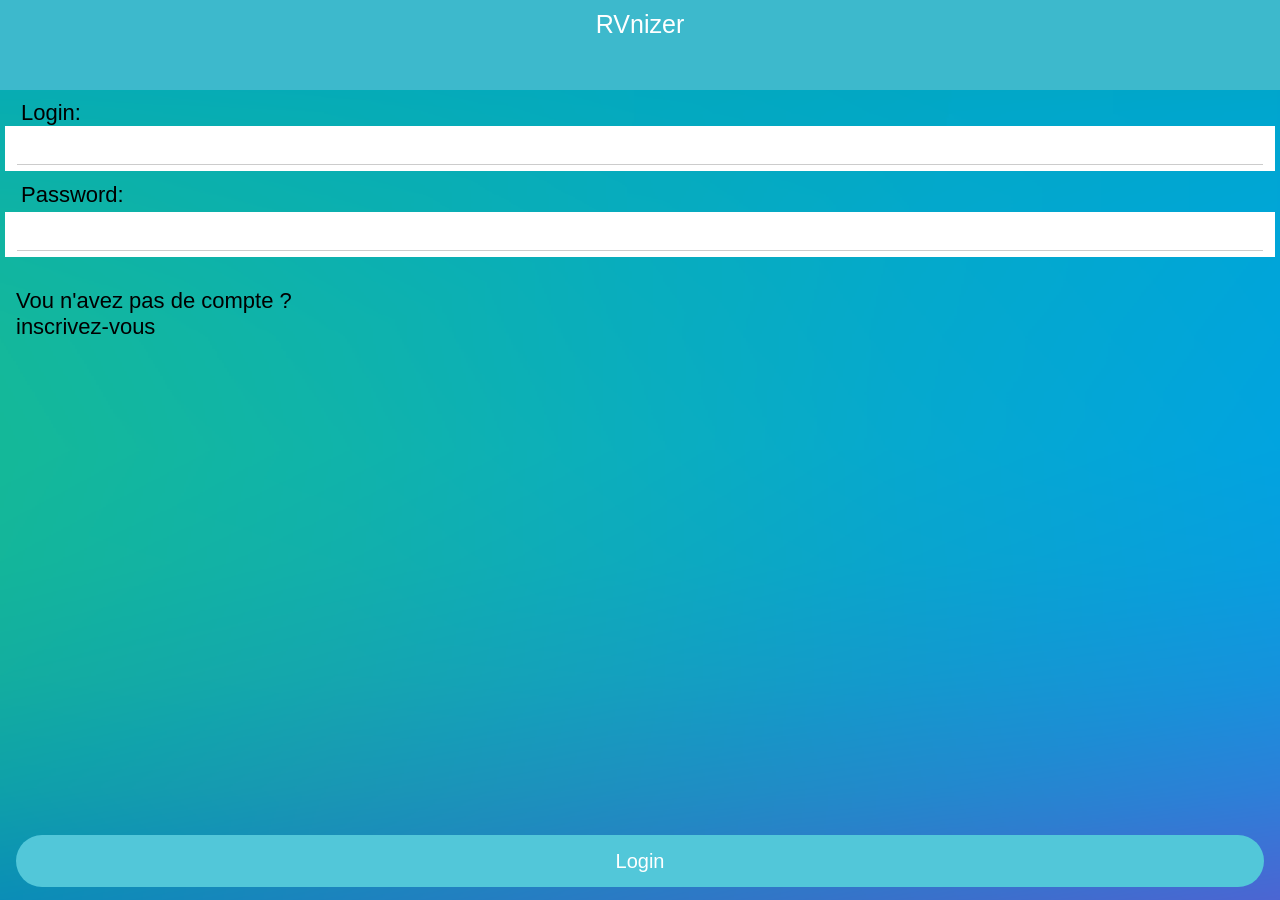
<file: index.html>
<!DOCTYPE html>
<html>
<head>
    <meta charset="utf-8" />
    <meta name="viewport" content="width=device-width, initial-scale=1.0, maximum-scale=1.0">
    <meta name="description" content="Tizen Mobile Web Basic Template" />
    <title>RVnizer</title>
	<link rel="stylesheet" href="lib/tau/mobile/theme/default/tau.css">
    <link rel="stylesheet" type="text/css" href="css/style.css" />
    <script src="js/main.js"></script>
    <script type="text/javascript" src="./js/config.js"></script>

<script>

function login(){
	
	var usr = document.getElementById('add-account-usr').value.trim();
            data = document.getElementById('add-account-data')
                .value.trim();
	
	console.log(usr);
	
	var obj;
   
    var xhttp = new XMLHttpRequest();
    xhttp.onreadystatechange = function() {
        		console.log("Récuperation");
    if (this.readyState === 4 ) {
    	obj =  JSON.parse(xhttp.responseText);
    	if (obj.length !== 0){
    		alert('Bienvenue '+obj[0].Role_User);
    		
    	}
    	
    	else if (obj.length == 0) {
    		alert("Vérifiez vos coordonnées.");
    	}
     }
     };
    xhttp.open("GET", "http://41.226.11.252:1180/medichelper/login2.php?login="+usr+"&password="+data);
    xhttp.send();
    
  
}




/*
	function SoapCall(){
	
	        var usr = document.getElementById('add-account-usr').value.trim(),
            data = document.getElementById('add-account-data')
                .value.trim(),
	
		var xhr = createXHR();
		
		xhr.open("POST", "http://41.226.11.252:1180/medichelper/login2.php", true)
		
		xhr.onreadystatechange = function()
		{
			if (xhr.readyState === 4 )
			{
				var xmlDoc = xhr.responseXML;
				var d = xmlDoc.getElementsByTagName("double")[0].childNodes[0].nodeValue;
				alert(d);
			}
			
		};
		xhr.setRequestHeader("content-type", "application/x-www-form-urlencoded");
		var postData = "login="+usr+"&password="+data;
		xhr.send(postData);
	}
	
	function createXHR()
	{
		var xhr;
		if (window.XMLHttpRequest)
		{
			xhr = new XMLHttpRequest();
			alert("not IE!");
		}
		else if (window.ActivateXObject)
		{
		xhr = new ActiveXObject('Microsoft.XMLHTTP');
		alert("it's an IE");
		}
		else
		{
		throw new Error("Could not create XMLHttpRequest Object.");
		}
	return xhr;
	}
*/
</script>

</head>

<body>
     <section class="ui-page" id="add-account-view">
        <div class="ui-header">
            <h1 class="ui-title">RVnizer</h1>
            
        </div>
        <div class="ui-content">
            <div class="textinput-box">
                <label for="add-account-usr">Login:</label>
                <input type="text" id="add-account-usr" data-clear-btn="true"/>
                
            </div>
            <div class="textinput-box">
                <label for="add-account-data">Password:</label>
                <input type="text" id="add-account-data" data-clear-btn="true"/>
            </div>
            
            <div class="passOubliee">
            	<label class="ui-label">Vou n'avez pas de compte ?</label><br>
            	<label class="ui-label">inscrivez-vous</label>
        	</div>
            
       </div>
       
       
           
        
       
       <div class="ui-footer">
           <button class="ui-btn" data-tau-name="Button" id="login-button" onclick="login()">Login</button>
       </div>
    </section>
    
        <script src="lib/tau/mobile/js/tau.js"></script>
        <script src="js/app.ui.js"></script>
    	<script src="js/app.model.js"></script>
    	<script src="js/app.js"></script>
</body>

</html>
</file>
<file: lib/tau/mobile/theme/default/tau.css>
/*
 * Copyright (c) 2015 Samsung Electronics Co., Ltd
 *
 * Licensed under the Flora License, Version 1.1 (the "License");
 * you may not use this file except in compliance with the License.
 * You may obtain a copy of the License at
 *
 *     http://floralicense.org/license/
 *
 * Unless required by applicable law or agreed to in writing, software
 * distributed under the License is distributed on an "AS IS" BASIS,
 * WITHOUT WARRANTIES OR CONDITIONS OF ANY KIND, either express or implied.
 * See the License for the specific language governing permissions and
 * limitations under the License.
 */
/********************************
 * Tizen Changeable Less Header *
 *******************************/
/***************************************************************************
                        Body
***************************************************************************/
/***************************************************************************
                        Naviframe
***************************************************************************/
/***************************************************************************
                        Toolbar
***************************************************************************/
/***************************************************************************
                        Tabbar
***************************************************************************/
/***************************************************************************
                        TextInput
***************************************************************************/
/***************************************************************************
                        List
***************************************************************************/
/***************************************************************************
                        Group Index
***************************************************************************/
/***************************************************************************
                        Expandable
***************************************************************************/
/***************************************************************************
                        Fast Scroll
***************************************************************************/
/***************************************************************************
                        Index Scroll
***************************************************************************/
/***************************************************************************
                        SearchBar(forms.textinput)
***************************************************************************/
/***************************************************************************
                        Button(connected with other winset)
***************************************************************************/
/***************************************************************************
                        Contextual popup
***************************************************************************/
/***************************************************************************
                        Scrollview
***************************************************************************/
/***************************************************************************
                        Date Time picker
***************************************************************************/
/***************************************************************************
                        SegmentControl
***************************************************************************/
/***************************************************************************
                        Popup
***************************************************************************/
/***************************************************************************
                        Tickernoti
***************************************************************************/
/***************************************************************************
                        Toast
***************************************************************************/
/***************************************************************************
                        Slider
***************************************************************************/
/***************************************************************************
                        Toggle
***************************************************************************/
/***************************************************************************
                        Progress
***************************************************************************/
/***************************************************************************
                        Activity Indicator
***************************************************************************/
/****************************************************************************
               Circle Progress Bar
****************************************************************************/
/***************************************************************************
                        Tokentextarea
***************************************************************************/
/***************************************************************************
                        Splitview
***************************************************************************/
/***************************************************************************
                        Checkbox / Radio
****************************************************************************/
/***************************************************************************
                        Scrollview
****************************************************************************/
/***************************************************************************
                        Drawer
***************************************************************************/
/***************************************************************************
                        Empty State
***************************************************************************/
/***************************************************************************
                        DropdownMenu
***************************************************************************/
/***************************************************************************
                        Navigation
***************************************************************************/
/***************************************************************************
                        Floating Actions
***************************************************************************/
/***************************************************************************
                        Page Indicator
***************************************************************************/
/***************************************************************************
                        Tabs
***************************************************************************/
/***************************************************************************
                        Grid View
***************************************************************************/
/***************************************************************************
                        SearchInput
***************************************************************************/
/****************************
 * Tizen nine-patch images  *
 ****************************/
/****************************
 * Tizen Common Less Header *
 ****************************/
/***************************************************************************
                        TextInput
***************************************************************************/
/***************************************************************************
                   Navigation Bar
***************************************************************************/
/* rgba(255, 255, 255, 0.72): Navigation Bar Text */
/***************************************************************************
                   Naviframe
***************************************************************************/
/* rgba(255, 255, 255, 1): Naviframe Title Text */
/* T0201: title multiline text */
/* T0202: title sub text */
/* rgba(255, 255, 255, 1): title multiline text */
/* rgba(255, 255, 255, 1): title subtext */
/* T0205: title_button text*/
/***************************************************************************
                   Toolbar
***************************************************************************/
/* T022: Toolbar_button_text_normal */
/***************************************************************************
                   Tabbar
***************************************************************************/
/* rgba(255, 255, 255, 1): Tabbar text normal */
/* rgba(255, 255, 255, 1): Tabbar text only */
/***************************************************************************
                   List
***************************************************************************/
/* rgba(0, 0, 0, 1): list main text */
/* rgba(102, 102, 102, 1): list sub text */
/* T027: list divider text */
/* rgba(0, 0, 0, 1): list main text */
/* rgba(0, 0, 0, 1): Swipe text */
/* rgba(0, 0, 0, 0.57): list editfield text done */
/* T0218: message bubble sent text */
/* T0217: message bubble receive text */
/* T0219: message bubble date text */
/* T0220: message bubble time text */
/* T0220: message bubble time text */
/* T0221: message bubble help text */
/***************************************************************************
                   List
***************************************************************************/
/***************************************************************************
                   Fast Scroll
***************************************************************************/
/* rgba(61, 185, 204, 0.8): rollover text */
/* T114: Scroll popup text */
/***************************************************************************
                   SearchBar(forms.textinput)
***************************************************************************/
/* rgba(0, 0, 0, 0.57): Search field normal */
/* rgba(0, 0, 0, 0.57): Search field typing text */
/***************************************************************************
                   Button(connected with other winset)
***************************************************************************/
/* T107: Search field button text */
/* T051: Button text */
/***************************************************************************
                   contextual popup
***************************************************************************/
/* T122: Popup list text */
/***************************************************************************
                   Date Time picker
***************************************************************************/
/***************************************************************************
                   Popup
***************************************************************************/
/* rgba(61, 185, 204, 1): Popup title text */
/* rgba(255, 255, 255, 1): Popup button text (= Bottom button text) */
/* rgba(0, 0, 0, 1): Popup text */
/***************************************************************************
                   Tickernoti
***************************************************************************/
/* T094: Ticker noti text */
/* T0941: Ticker noti text2 */
/***************************************************************************
                   Smallpopup
***************************************************************************/
/* rgba(0, 0, 0, 1): Toast text */
/***************************************************************************
                   Slider
***************************************************************************/
/* T057: Slider text */
/* rgba(61, 185, 204, 1): Slider popup text */
/* T0215: Slider number text */
/* T0216: Slider text */
/***************************************************************************
                   tokentextarea
***************************************************************************/
/* T058: Tokentextarea block text normal */
/* T058: Tokentextarea input text */
/* T058: Tokentextarea label text */
/***************************************************************************
                                Empty State
***************************************************************************/
/* T0221: Empty state header text */
/* T0222: Empty state message text */
/***************************************************************************
                   DropdownMenu
***************************************************************************/
/***************************************************************************
                   Grid View
***************************************************************************/
/***************************************************************************
                   SearchInput
***************************************************************************/
/* for Accessibility: so many winset elements have fixed size regardless of changing font-size.
So, we set @px_base for unit_base. and some elements will have @rem_base in less file. */
/* from 2.4 theme work, we decided that use original pixel value from GUI document.
So, for fitting with viewport=360(qHD), we multiply px_base by (360/540).*/
/******************************
  z-index order collection
 ******************************/
.tau-info-theme {
  position: absolute;
  top: -999px;
  left: -999px;
}
/******************************
  Global LESS mixin collection
 ******************************/
/* Header style */
.ui-header {
	text-align: center;
  position: fixed;
  width: 100%;
  top: 0;
  z-index: 1000;
  min-height: 34px;
  overflow: hidden;
  border: none;
  background: rgba(61, 185, 204, 1);
  /* Header Background */

  color: rgba(255, 255, 255, 1);
  -webkit-transform: translateZ(0);
  -moz-transform: translateZ(0);
  -ms-transform: translateZ(0);
  -o-transform: translateZ(0);
  transform: translateZ(0);
}
.ui-header > .ui-title {
  display: block;
  -webkit-order: 0;
  -moz-order: 0;
  -ms-order: 0;
  -o-order: 0;
  order: 0;
  height: 33.5px;
  color: rgba(255, 255, 255, 1);
  font-size: 25px;
  font-weight: 500;
  /* tizen font weight tuning */

  text-overflow: ellipsis;
  overflow: hidden;
  white-space: nowrap;
  text-align: center;
  margin: 7.5px 16px 14px;
  line-height: 33.5px;
}
.ui-header > .ui-title-text-main {
  margin-top: 3px;
  margin-bottom: 0;
  font-size: 21px;
}
.ui-header > .ui-title-text-sub {
  position: absolute;
  left: 50%;
  bottom: 4.5px;
  -webkit-transform: translateX(-50%);
  -moz-transform: translateX(-50%);
  -ms-transform: translateX(-50%);
  -o-transform: translateX(-50%);
  transform: translateX(-50%);
  font-size: 14px;
  text-overflow: ellipsis;
  white-space: nowrap;
}
.ui-header > .ui-header-btn {
  position: absolute;
  -webkit-appearance: none;
  -moz-appearance: none;
  -ms-appearance: none;
  -o-appearance: none;
  appearance: none;
  border: none;
  outline: none;
  padding: 0;
  cursor: pointer;
  background-color: transparent;
  font-size: 16px;
}
.ui-header > .ui-header-btn.ui-header-btn-icon {
  width: 40px;
  height: 40px;
}
.ui-header > .ui-header-btn.ui-header-btn-left.ui-header-btn-icon {
  top: 6.5px;
  left: 8.5px;
}
.ui-header > .ui-header-btn.ui-header-btn-right.ui-header-btn-icon {
  top: 6.5px;
  right: 8.5px;
}
.ui-header > .ui-header-btn.ui-header-btn-icon::after {
  content: "";
  position: absolute;
  width: 40px;
  height: 40px;
  top: 0;
  left: 0;
  -webkit-mask-size: 100% 100%;
  -moz-mask-size: 100% 100%;
  -ms-mask-size: 100% 100%;
  -o-mask-size: 100% 100%;
  mask-size: 100% 100%;
  background-color: rgba(255, 255, 255, 1);
}
.ui-header > .ui-header-btn.ui-header-btn-icon::after:active {
  color: rgba(73, 142, 153, 1);
}
.ui-header > .ui-header-btn.ui-header-btn-text {
  text-indent: 0;
  height: 100%;
  min-width: 87.5px;
  color: rgba(255, 255, 255, 1);
  text-align: center;
  line-height: 55px;
  top: 0;
}
.ui-header > .ui-header-btn.ui-header-btn-text.ui-header-btn-left {
  left: 0;
}
.ui-header > .ui-header-btn.ui-header-btn-text.ui-header-btn-right {
  right: 0;
}
.ui-header > .ui-header-btn.ui-header-btn-text::before {
  border-radius: 15%;
}
.ui-header > .ui-header-btn.ui-header-btn-text:active {
  color: rgba(255, 255, 255, 1);
}
.ui-header > .ui-header-btn.ui-header-btn-text:active::before {
  -webkit-transform: scale(1);
  -moz-transform: scale(1);
  -ms-transform: scale(1);
  -o-transform: scale(1);
  transform: scale(1);
}
.ui-header > .ui-header-btn::before {
  position: absolute;
  content: "";
  width: 100%;
  height: 100%;
  border-radius: 50%;
  top: 0;
  left: 0;
  opacity: 0;
  -webkit-transform: scale(0.7);
  -moz-transform: scale(0.7);
  -ms-transform: scale(0.7);
  -o-transform: scale(0.7);
  transform: scale(0.7);
  -webkit-transition: -webkit-transform 200ms linear;
  -moz-transition: -webkit-transform 200ms linear;
  -o-transition: -webkit-transform 200ms linear;
  -ms-transition: -webkit-transform 200ms linear;
  transition: -webkit-transform 200ms linear;
  z-index: -1;
}
.ui-header > .ui-header-btn:active::before {
  opacity: 1;
  -webkit-transform: scale(1.3);
  -moz-transform: scale(1.3);
  -ms-transform: scale(1.3);
  -o-transform: scale(1.3);
  transform: scale(1.3);
  background-color: rgba(46, 139, 153, 1);
  -webkit-transition: -webkit-transform 200ms linear;
  -moz-transition: -webkit-transform 200ms linear;
  -o-transition: -webkit-transform 200ms linear;
  -ms-transition: -webkit-transform 200ms linear;
  transition: -webkit-transform 200ms linear;
}
.ui-header > .ui-header-btn:focus {
  border: 1px solid black;
}
.ui-footer {
  position: fixed;
  display: -webkit-flex;
  display: flex;
  flex-direction: row;
  overflow: hidden;
  width: 100%;
  border: 0;
  height: 76px;
  text-align: center;
  bottom: 0;
  z-index: 1000;
}
.ui-footer .ui-btn {
  -webkit-flex: 1;
  -moz-flex: 1;
  -ms-flex: 1;
  -o-flex: 1;
  flex: 1;
  -webkit-box-sizing: border-box;
  -moz-box-sizing: border-box;
  box-sizing: border-box;
  height: 52px;
  line-height: 38px;
  margin: 11px 8px;
  font-size: 20px;
  background-color: rgba(76, 103, 212, 1);
}
.ui-footer .ui-btn:first-child {
  margin: 11px 8px 11px 16px;
}
.ui-footer .ui-btn:last-child {
  margin: 11px 16px 11px 8px;
}
.ui-footer .ui-btn:only-child {
  margin: 11px 16px;
}
/* some unsets - more probably needed */
.ui-mobile,
.ui-mobile body {
  height: 100%;
  font-size: 22px;
}
@media all and (max-width: 359px) {
  .ui-mobile,
  .ui-mobile body {
    font-size: 19px;
  }
}
.ui-mobile fieldset,
.ui-page {
  padding: 0;
  margin: 0;
}
.ui-mobile a img,
.ui-mobile fieldset {
  border: 0;
}
/* responsive page widths */
.ui-mobile-viewport {
  margin: 0;
  overflow-x: hidden;
  -webkit-tap-highlight-color: rgba(0, 0, 0, 0);
}
/* "page" containers - full-screen views, one should always be in view post-pageload */
.ui-mobile [data-role=page],
.ui-mobile [data-role=dialog],
.ui-mobile .ui-page {
  top: 0;
  left: 0;
  width: 100%;
  position: absolute;
  display: none;
  border: 0;
}
.ui-mobile [data-role=page].ui-page-build,
.ui-mobile [data-role=dialog].ui-page-build,
.ui-mobile .ui-page.ui-page-build {
  display: block;
  visibility: hidden;
}
.ui-mobile [data-role=page].ui-pre-in,
.ui-mobile [data-role=dialog].ui-pre-in,
.ui-mobile .ui-page.ui-pre-in {
  z-index: 100;
  visibility: visible;
  display: block;
  top: 0;
  left: 0;
}
.ui-mobile [data-role=page].ui-page-active,
.ui-mobile [data-role=dialog].ui-page-active,
.ui-mobile .ui-page.ui-page-active {
  display: block;
  overflow: hidden;
}
/* on ios4, setting focus on the page element causes flashing during transitions when there is an outline, so we turn off outlines */
.ui-page {
  display: none;
}
.ui-mobile,
.ui-mobile .ui-page {
  color: rgba(0, 0, 0, 1);
  background-image: url("images/page/core_theme_bg_01.png");
  background-repeat: no-repeat;
  background-size: 100% 100%;
}
/* native overflow scrolling */
.ui-page.ui-mobile-touch-overflow,
.ui-mobile-touch-overflow.ui-native-fixed .ui-content {
  overflow: auto;
  height: 100%;
  -webkit-overflow-scrolling: touch;
  -moz-overflow-scrolling: touch;
  -o-overflow-scrolling: touch;
  -ms-overflow-scrolling: touch;
  overflow-scrolling: touch;
}
.ui-page.ui-mobile-touch-overflow,
.ui-page.ui-mobile-touch-overflow * {
  /* some level of transform keeps elements from blinking out of visibility on iOS */

  transform: rotateY(0);
  -ms-transform: rotateY(0);
  -moz-transform: rotateY(0);
  -webkit-transform: rotateY(0);
  -o-transform: rotateY(0);
}
.ui-page.ui-mobile-pre-transition {
  display: block;
}
/* loading screen */
.ui-loading .ui-mobile-viewport {
  overflow: hidden !important;
}
.ui-loading .ui-loader {
  display: block;
}
.ui-loading .ui-page {
  overflow: hidden;
}
.ui-loader {
  display: none;
  position: absolute;
  opacity: .85;
  z-index: 100;
  left: 50%;
  width: 200px;
  margin-left: -130px;
  margin-top: -35px;
  padding: 10px 30px;
}
.ui-loader h1 {
  font-size: 16px;
  text-align: center;
}
.ui-loader .ui-icon {
  position: static;
  display: block;
  opacity: .9;
  margin: 0 auto;
  width: 35px;
  height: 35px;
  background-color: transparent;
}
.ui-blocker {
  width: 100%;
  height: 100%;
  z-index: 2147483647;
}
/*fouc*/
.ui-mobile-rendering > * {
  visibility: hidden;
}
/*headers, content panels*/
.ui-bar,
.ui-body {
  position: relative;
  padding: .4em 15px;
  overflow: hidden;
  display: block;
  clear: both;
}
.ui-bar {
  font-size: 16px;
  margin: 0;
}
.ui-bar h1,
.ui-bar h2,
.ui-bar h3,
.ui-bar h4,
.ui-bar h5,
.ui-bar h6 {
  margin: 0;
  padding: 0;
  font-size: 16px;
  display: inline-block;
}
/*content area*/
.ui-content {
  border-width: 0;
  overflow: visible;
  overflow-x: hidden;
}
.ui-page-fullscreen .ui-content {
  padding: 0;
}
.ui-mobile-touch-overflow.ui-native-fixed .ui-content {
  padding-top: 2.5em;
  padding-bottom: 3em;
  top: 0;
  bottom: 0;
  height: auto;
  position: absolute;
}
.ui-mobile-touch-overflow.ui-native-fullscreen .ui-content {
  padding-top: 0;
  padding-bottom: 0;
}
.ui-native-bars-hidden {
  display: none;
}
/* hidden ui elements */
.ui-screen-hidden {
  display: none;
}
/* icons sizing */
.ui-icon {
  width: 18px;
  height: 18px;
}
/* fullscreen class on ui-content div */
.ui-fullscreen img {
  max-width: 100%;
}
/* non-js content hiding */
.ui-nojs {
  position: absolute;
  left: -9999px;
}
/* Basic checkbox */
input[type="checkbox"].ui-checkbox:not(.ui-toggle-switch) {
  position: relative;
  height: 25px;
  width: 25px;
  border: 1px solid rgba(61, 185, 204, 1);
  border-radius: 15%;
  box-sizing: border-box;
  -webkit-appearance: none;
  outline: none;
}
input[type="checkbox"].ui-checkbox:not(.favorite)::before,
input[type="checkbox"].ui-checkbox:not(.favorite)::after {
  content: "";
  position: absolute;
}
input[type="checkbox"].ui-checkbox:not(.favorite)::before {
  height: 100%;
  width: 100%;
  border-radius: 15%;
  background-color: rgba(61, 185, 204, 1);
  -webkit-appearance: none;
  -webkit-mask-position: center;
  opacity: 0;
  -webkit-transition: transform 150ms ease-out 300ms, opacity 300ms ease-out 150ms;
  -webkit-transform: scale(0);
}
input[type="checkbox"].ui-checkbox:not(.favorite):checked::before {
  opacity: 1;
  -webkit-transform: scale(1);
  -webkit-transition: transform 150ms ease-out, opacity 300ms ease-out;
}
input[type="checkbox"].ui-checkbox:not(.favorite)::after {
  height: 0;
  bottom: 0;
  width: 100%;
  box-sizing: content-box;
  background-color: rgba(255, 255, 255, 1);
  -webkit-mask-image: url("images/controls/core_check_icon.png");
  -webkit-mask-size: 100%;
  -webkit-mask-position: center bottom;
  -webkit-transition-property: height;
  -webkit-transition-timing-function: ease-in-out;
  -webkit-transition-duration: 150ms;
}
input[type="checkbox"].ui-checkbox:not(.favorite):checked::after {
  height: 100%;
  -webkit-transition-delay: 150ms;
}
/* Favorite checkbox */
input[type="checkbox"].ui-checkbox.favorite {
  border: none;
  width: 40px;
  height: 40px;
}
input[type="checkbox"].ui-checkbox.favorite::before,
input[type="checkbox"].ui-checkbox.favorite::after {
  content: "";
  position: absolute;
  height: 100%;
  width: 100%;
  -webkit-mask-position: center;
  -webkit-mask-size: 100%;
}
input[type="checkbox"].ui-checkbox.favorite::after {
  background-color: rgba(255, 179, 0, 1);
  opacity: 0;
  -webkit-mask-image: url("images/controls/core_icon_favorite_on.svg");
  -webkit-transition: transform 300ms ease-out 100ms, opacity 500ms ease-out;
  -webkit-transform: scale(0);
  -webkit-backface-visibility: hidden;
}
input[type="checkbox"].ui-checkbox.favorite:checked:disabled::after {
  background-color: rgba(0, 0, 0, 0.15);
  -webkit-transform: none;
}
input[type="checkbox"].ui-checkbox.favorite:checked::after {
  -webkit-transform: scale(1);
  -webkit-transition: transform 300ms ease-out, opacity 300ms ease-out;
  opacity: 1;
}
input[type="checkbox"].ui-checkbox.favorite::before {
  background-color: rgba(255, 179, 0, 1);
  -webkit-mask-image: url("images/controls/core_icon_favorite_off_ef.svg");
}
input[type="checkbox"].ui-checkbox.favorite:checked:disabled::before {
  background-color: transparent;
}
input[type="checkbox"].ui-checkbox.favorite:disabled::before {
  background-color: rgba(0, 0, 0, 0.15);
}
/* Basic Radio */
input[type="radio"].ui-radio {
  height: 25px;
  width: 25px;
  position: relative;
  border: 1px solid rgba(61, 185, 204, 1);
  border-radius: 50%;
  background-color: transparent;
  box-sizing: border-box;
  overflow: visible;
  outline: none;
  -webkit-appearance: none;
  -webkit-transition-property: border, background-color;
  -webkit-transition-timing-function: ease-out;
  -webkit-transition-duration: 200ms;
  opacity: 1;
}
input[type="radio"].ui-radio:checked {
  border: 3px solid rgba(61, 185, 204, 1);
  background-color: white;
}
input[type="radio"].ui-radio::before {
  content: "";
  position: absolute;
  height: 14px;
  width: 14px;
  top: 50%;
  left: 50%;
  margin-top: -7px;
  margin-left: -7px;
  border-radius: 50%;
  background-color: rgba(61, 185, 204, 1);
  -webkit-mask-size: 100%;
  opacity: 0;
  -webkit-transition-property: -webkit-transform, opacity, margin;
  -webkit-transition-timing-function: ease-out;
  -webkit-transition-duration: 300ms;
  -webkit-transform: scale(0);
  -webkit-backface-visibility: hidden;
}
input[type="radio"].ui-radio:checked:disabled {
  background-color: rgba(61, 185, 204, 0.3);
}
input[type="radio"].ui-radio:checked::before {
  opacity: 1;
  -webkit-transform: scale(1);
}
input[type="checkbox"].ui-checkbox:disabled:not(.favorite),
input[type="radio"].ui-radio:disabled {
  opacity: 0.3;
}
input,
textarea {
  font-family: Tizen, Helvetica;
}
input::-webkit-input-placeholder,
textarea::-webkit-input-placeholder {
  text-shadow: 0 0 0 rgba(0, 0, 0, 0.57);
}
textarea.ui-text-input {
  padding: 12.5px 12px 12px 12px;
  resize: none;
  overflow: hidden;
  white-space: normal;
  -webkit-transition: height 200ms linear;
  -moz-transition: height 200ms linear;
  -o-transition: height 200ms linear;
  -ms-transition: height 200ms linear;
  transition: height 200ms linear;
}
textarea.ui-text-input + .ui-text-input-textline {
  top: -12.5px;
}
input.ui-text-input {
  padding: 12.5px 16px 12px 16px;
}
input.ui-text-input + .ui-text-input-textline {
  top: -7.5px;
}
input.ui-text-input,
textarea.ui-text-input {
  -webkit-appearance: none;
  -moz-appearance: none;
  -ms-appearance: none;
  -o-appearance: none;
  appearance: none;
  box-sizing: border-box;
  width: 100%;
  height: 45px;
  line-height: 20.5px;
  color: rgba(0, 184, 230, 1);
  text-shadow: 0 0 0 rgba(0, 0, 0, 1);
  -webkit-text-fill-color: transparent;
  font-size: 20px;
  background-color: rgba(255, 255, 255, 1);
  border: none;
}
input.ui-text-input:focus,
textarea.ui-text-input:focus {
  outline: none;
}
input.ui-text-input.ui-text-input-disabled,
textarea.ui-text-input.ui-text-input-disabled,
input.ui-text-input:disabled,
textarea.ui-text-input:disabled {
  text-shadow: 0 0 0 rgba(0, 0, 0, 0.37);
}
input.ui-text-input + .ui-text-input-textline,
textarea.ui-text-input + .ui-text-input-textline {
  background: rgba(0, 0, 0, 0.2);
  height: 1px;
  position: relative;
  display: block;
  box-sizing: border-box;
  margin: 0 12px 0 12px;
}
input.ui-text-input.ui-text-input-focused + .ui-text-input-textline,
textarea.ui-text-input.ui-text-input-focused + .ui-text-input-textline {
  background: rgba(61, 185, 204, 1);
}
input.ui-text-input.ui-text-input-clear-active,
textarea.ui-text-input.ui-text-input-clear-active {
  padding-right: 42px;
}
input.ui-text-input.ui-text-input-clear-active + .ui-text-input-textline,
textarea.ui-text-input.ui-text-input-clear-active + .ui-text-input-textline {
  margin-right: 42px;
}
input.ui-text-input ~ .ui-text-input-clear,
textarea.ui-text-input ~ .ui-text-input-clear {
  display: block;
  float: right;
  position: relative;
  top: -45px;
  box-sizing: border-box;
  width: 40px;
  height: 40px;
  margin-right: 6px;
  -webkit-mask-image: url("images/controls/core_button_icon_clear.png");
  -moz-mask-image: url("images/controls/core_button_icon_clear.png");
  -ms-mask-image: url("images/controls/core_button_icon_clear.png");
  -o-mask-image: url("images/controls/core_button_icon_clear.png");
  mask-image: url("images/controls/core_button_icon_clear.png");
  -webkit-mask-size: contain;
  -moz-mask-size: contain;
  -ms-mask-size: contain;
  -o-mask-size: contain;
  mask-size: contain;
  background-color: rgba(61, 185, 204, 1);
}
input.ui-text-input ~ .ui-text-input-clear-hidden,
textarea.ui-text-input ~ .ui-text-input-clear-hidden {
  visibility: hidden;
}
.ui-controlgroup .ui-radio > .ui-btn {
  background: C001;
}
.ui-controlgroup .ui-btn-inner.ui-corner-left {
  -webkit-border-radius: 0;
  border-radius: 0;
  background-clip: padding-box;
}
.ui-controlgroup .ui-btn-inner.ui-corner-right.ui-controlgroup-last {
  -webkit-border-radius: 0;
  border-radius: 0;
  background-clip: padding-box;
}
.ui-controlgroup .ui-radio-off.ui-btn-hover-s.ui-btn-down-s .ui-btn-inner,
.ui-controlgroup .ui-radio-on .ui-btn-inner {
  color: #3b7796;
}
.ui-controlgroup .ui-radio-off .ui-btn-inner {
  color: #c7c7c7;
}
.ui-controlgroup.ui-controlgroup-horizontal .ui-radio-on .ui-btn-inner {
  color: #fafafa;
}
.ui-controlgroup.ui-controlgroup-horizontal .ui-radio .ui-btn-down-s .ui-btn-inner {
  color: #fafafa;
}
/***************************************************************************
                    Content Top calculate
***************************************************************************/
.ui-content {
  position: relative;
  top: 0;
}
/***************************************************************************
                    Content Top calculate
***************************************************************************/
.ui-page {
  border-top: none;
  background: C001;
  color: rgba(0, 0, 0, 1);
  font-weight: normal;
  font-family: Tizen, Helvetica;
}
.ui-page .ui-link-inherit {
  color: #fff;
}
.ui-page .ui-link {
  /* ui-body-link */

  color: #2489CE;
  font-weight: bold;
}
.ui-page .ui-link:hover {
  color: #2489CE;
}
.ui-page .ui-link:active {
  color: #2489CE;
}
.ui-page .ui-link:visited {
  color: #2489CE;
}
.ui-btn-box-s {
  padding: 0.5px;
}
.ui-btn.ui-btn-corner-all.ui-btn-box-s .ui-btn-inner {
  -o-border-radius: 1.2rem;
  -ms-border-radius: 1.2rem;
  -moz-border-radius: 1.2rem;
  -webkit-border-radius: 1.2rem;
  border-radius: 1.2rem;
}
.ui-btn.ui-btn-corner-all.ui-btn-box-s.ui-btn-block .ui-btn-inner {
  top: 3px;
}
.ui-header .ui-btn-box-s,
.ui-footer .ui-btn-box-s,
.ui-btn-back.ui-btn-up-s,
.ui-btn-back.ui-btn-hover-s,
.ui-btn-back.ui-btn-down-s,
.ui-btn-footer-down.ui-btn-up-s,
.ui-btn-footer-down.ui-btn-hover-s,
.ui-btn-footer-down.ui-btn-down-s,
.ui-popup .ui-btn-box-s {
  font-weight: normal;
  -o-border-radius: 0.9 rem;
  -ms-border-radius: 0.9 rem;
  -moz-border-radius: 0.9 rem;
  -webkit-border-radius: 0.9 rem;
  border-radius: 0.9 rem;
}
.ui-btn-box-s.ui-btn-hover-s.ui-btn-corner-circle {
  -o-border-radius: 1em ! important;
  -ms-border-radius: 1em ! important;
  -moz-border-radius: 1em ! important;
  -webkit-border-radius: 1em ! important;
  border-radius: 1em ! important;
}
.ui-btn-box-s.ui-btn-hover-s.ui-btn-round {
  -o-border-radius: 1.2em ! important;
  -ms-border-radius: 1.2em ! important;
  -moz-border-radius: 1.2em ! important;
  -webkit-border-radius: 1.2em ! important;
  border-radius: 1.2em ! important;
}
.ui-btn-box-s.ui-btn-down-s .ui-btn-inner {
  color: rgba(255, 255, 255, 1);
}
.ui-btn-up-s,
.ui-btn-hover-s,
.ui-btn-down-s {
  font-family: Tizen, Helvetica;
  text-decoration: none;
}
/*
/* Structure */
/* links within "buttons"
-----------------------------------------------------------------------------------------------------------*/
a.ui-link-inherit {
  text-decoration: none !important;
}
/* Active class used as the "on" state across all themes
-----------------------------------------------------------------------------------------------------------*/
/* button default color for active state */
.ui-btn-active {
  /* global-active */

  color: rgba(255, 255, 255, 1);
  cursor: pointer;
  text-decoration: none;
  background: rgba(73, 142, 153, 1);
  outline: none;
}
.ui-btn-active a.ui-link-inherit {
  color: rgba(255, 255, 255, 1);
}
/* corner rounding classes
-----------------------------------------------------------------------------------------------------------*/
.ui-corner-tl {
  -moz-border-radius-topleft: 0.3em;
  -webkit-border-top-left-radius: 0.3em;
  border-top-left-radius: 0.3em;
}
.ui-corner-tr {
  -moz-border-radius-topright: 0.3em;
  -webkit-border-top-right-radius: 0.3em;
  border-top-right-radius: 0.3em;
}
.ui-corner-bl {
  -moz-border-radius-bottomleft: 0.3em;
  -webkit-border-bottom-left-radius: 0.3em;
  border-bottom-left-radius: 0.3em;
}
.ui-corner-br {
  -moz-border-radius-bottomright: 0.3em;
  -webkit-border-bottom-right-radius: 0.3em;
  border-bottom-right-radius: 0.3em;
}
.ui-corner-top {
  -moz-border-radius-topleft: 0.3em;
  -webkit-border-top-left-radius: 0.3em;
  border-top-left-radius: 0.3em;
  -moz-border-radius-topright: 0.3em;
  -webkit-border-top-right-radius: 0.3em;
  border-top-right-radius: 0.3em;
}
.ui-corner-bottom {
  -moz-border-radius-bottomleft: 0.3em;
  -webkit-border-bottom-left-radius: 0.3em;
  border-bottom-left-radius: 0.3em;
  -moz-border-radius-bottomright: 0.3em;
  -webkit-border-bottom-right-radius: 0.3em;
  border-bottom-right-radius: 0.3em;
}
.ui-corner-right {
  -moz-border-radius-topright: 0.3em;
  -webkit-border-top-right-radius: 0.3em;
  border-top-right-radius: 0.3em;
  -moz-border-radius-bottomright: 0.3em;
  -webkit-border-bottom-right-radius: 0.3em;
  border-bottom-right-radius: 0.3em;
}
.ui-corner-left {
  -moz-border-radius-topleft: 0.3em;
  -webkit-border-top-left-radius: 0.3em;
  border-top-left-radius: 0.3em;
  -moz-border-radius-bottomleft: 0.3em;
  -webkit-border-bottom-left-radius: 0.3em;
  border-bottom-left-radius: 0.3em;
}
.ui-corner-none {
  -o-border-radius: 0;
  -ms-border-radius: 0;
  -moz-border-radius: 0;
  -webkit-border-radius: 0;
  border-radius: 0;
}
/***************************************************************************
                    Icon (Naviframe)
***************************************************************************/
.ui-btn.ui-btn-up-s {
  /* less parsing problem : divide css */

}
.ui-btn.ui-btn-up-s .ui-icon.ui-icon-naviframe-edit {
  -webkit-mask-image: url('images/page/00_icon_edit.png');
  -moz-mask-image: url('images/page/00_icon_edit.png');
  -ms-mask-image: url('images/page/00_icon_edit.png');
  -o-mask-image: url('images/page/00_icon_edit.png');
  mask-image: url('images/page/00_icon_edit.png');
  background-color: F043L1i;
}
.ui-btn.ui-btn-up-s .ui-icon.ui-icon-naviframe-plus {
  -webkit-mask-image: url('images/page/00_icon_plus.png');
  -moz-mask-image: url('images/page/00_icon_plus.png');
  -ms-mask-image: url('images/page/00_icon_plus.png');
  -o-mask-image: url('images/page/00_icon_plus.png');
  mask-image: url('images/page/00_icon_plus.png');
  background-color: F043L1i;
}
.ui-btn.ui-btn-up-s .ui-icon.ui-icon-naviframe-delete {
  -webkit-mask-image: url('images/page/00_icon_delete.png');
  -moz-mask-image: url('images/page/00_icon_delete.png');
  -ms-mask-image: url('images/page/00_icon_delete.png');
  -o-mask-image: url('images/page/00_icon_delete.png');
  mask-image: url('images/page/00_icon_delete.png');
  background-color: F043L1i;
}
.ui-btn.ui-btn-up-s .ui-icon.ui-icon-naviframe-search {
  -webkit-mask-image: url('images/page/00_icon_search.png');
  -moz-mask-image: url('images/page/00_icon_search.png');
  -ms-mask-image: url('images/page/00_icon_search.png');
  -o-mask-image: url('images/page/00_icon_search.png');
  mask-image: url('images/page/00_icon_search.png');
  background-color: F043L1i;
}
.ui-btn.ui-btn-up-s .ui-icon.ui-icon-naviframe-selectall {
  -webkit-mask-image: url('images/page/00_icon_select_all.png');
  -moz-mask-image: url('images/page/00_icon_select_all.png');
  -ms-mask-image: url('images/page/00_icon_select_all.png');
  -o-mask-image: url('images/page/00_icon_select_all.png');
  mask-image: url('images/page/00_icon_select_all.png');
  background-color: F043L1i;
}
.ui-btn.ui-btn-up-s .ui-icon.ui-icon-naviframe-drawer {
  -webkit-mask-image: url('images/page/core_icon_drawer.png');
  -moz-mask-image: url('images/page/core_icon_drawer.png');
  -ms-mask-image: url('images/page/core_icon_drawer.png');
  -o-mask-image: url('images/page/core_icon_drawer.png');
  mask-image: url('images/page/core_icon_drawer.png');
}
.ui-btn.ui-btn-hover-s .ui-icon.ui-icon-naviframe-edit {
  -webkit-mask-image: url('images/page/00_icon_edit.png');
  -moz-mask-image: url('images/page/00_icon_edit.png');
  -ms-mask-image: url('images/page/00_icon_edit.png');
  -o-mask-image: url('images/page/00_icon_edit.png');
  mask-image: url('images/page/00_icon_edit.png');
  background-color: F043L1i;
}
.ui-btn.ui-btn-hover-s .ui-icon.ui-icon-naviframe-plus {
  -webkit-mask-image: url('images/page/00_icon_plus.png');
  -moz-mask-image: url('images/page/00_icon_plus.png');
  -ms-mask-image: url('images/page/00_icon_plus.png');
  -o-mask-image: url('images/page/00_icon_plus.png');
  mask-image: url('images/page/00_icon_plus.png');
  background-color: F043L1i;
}
.ui-btn.ui-btn-hover-s .ui-icon.ui-icon-naviframe-delete {
  -webkit-mask-image: url('images/page/00_icon_delete.png');
  -moz-mask-image: url('images/page/00_icon_delete.png');
  -ms-mask-image: url('images/page/00_icon_delete.png');
  -o-mask-image: url('images/page/00_icon_delete.png');
  mask-image: url('images/page/00_icon_delete.png');
  background-color: F043L1i;
}
.ui-btn.ui-btn-hover-s .ui-icon.ui-icon-naviframe-search {
  -webkit-mask-image: url('images/page/00_icon_search.png');
  -moz-mask-image: url('images/page/00_icon_search.png');
  -ms-mask-image: url('images/page/00_icon_search.png');
  -o-mask-image: url('images/page/00_icon_search.png');
  mask-image: url('images/page/00_icon_search.png');
  background-color: F043L1i;
}
.ui-btn.ui-btn-hover-s .ui-icon.ui-icon-naviframe-selectall {
  -webkit-mask-image: url('images/page/00_icon_select_all.png');
  -moz-mask-image: url('images/page/00_icon_select_all.png');
  -ms-mask-image: url('images/page/00_icon_select_all.png');
  -o-mask-image: url('images/page/00_icon_select_all.png');
  mask-image: url('images/page/00_icon_select_all.png');
  background-color: F043L1i;
}
.ui-btn.ui-btn-hover-s .ui-icon.ui-icon-naviframe-drawer {
  -webkit-mask-image: url('images/page/core_icon_drawer.png');
  -moz-mask-image: url('images/page/core_icon_drawer.png');
  -ms-mask-image: url('images/page/core_icon_drawer.png');
  -o-mask-image: url('images/page/core_icon_drawer.png');
  mask-image: url('images/page/core_icon_drawer.png');
}
.ui-btn-box-s.ui-btn.ui-btn-down-s .ui-icon.ui-icon-naviframe-edit {
  -webkit-mask-image: url('images/page/00_icon_edit.png');
  -moz-mask-image: url('images/page/00_icon_edit.png');
  -ms-mask-image: url('images/page/00_icon_edit.png');
  -o-mask-image: url('images/page/00_icon_edit.png');
  mask-image: url('images/page/00_icon_edit.png');
  background-color: F043L1i;
}
.ui-btn-box-s.ui-btn.ui-btn-down-s .ui-icon.ui-icon-naviframe-plus {
  -webkit-mask-image: url('images/page/00_icon_plus.png');
  -moz-mask-image: url('images/page/00_icon_plus.png');
  -ms-mask-image: url('images/page/00_icon_plus.png');
  -o-mask-image: url('images/page/00_icon_plus.png');
  mask-image: url('images/page/00_icon_plus.png');
  background-color: F043L1i;
}
.ui-btn-box-s.ui-btn.ui-btn-down-s .ui-icon.ui-icon-naviframe-delete {
  -webkit-mask-image: url('images/page/00_icon_delete.png');
  -moz-mask-image: url('images/page/00_icon_delete.png');
  -ms-mask-image: url('images/page/00_icon_delete.png');
  -o-mask-image: url('images/page/00_icon_delete.png');
  mask-image: url('images/page/00_icon_delete.png');
  background-color: F043L1i;
}
.ui-btn-box-s.ui-btn.ui-btn-down-s .ui-icon.ui-icon-naviframe-search {
  -webkit-mask-image: url('images/page/00_icon_search.png');
  -moz-mask-image: url('images/page/00_icon_search.png');
  -ms-mask-image: url('images/page/00_icon_search.png');
  -o-mask-image: url('images/page/00_icon_search.png');
  mask-image: url('images/page/00_icon_search.png');
  background-color: F043L1i;
}
.ui-btn-box-s.ui-btn.ui-btn-down-s .ui-icon.ui-icon-naviframe-selectall {
  -webkit-mask-image: url('images/page/00_icon_select_all.png');
  -moz-mask-image: url('images/page/00_icon_select_all.png');
  -ms-mask-image: url('images/page/00_icon_select_all.png');
  -o-mask-image: url('images/page/00_icon_select_all.png');
  mask-image: url('images/page/00_icon_select_all.png');
  background-color: F043L1i;
}
.ui-btn-box-s.ui-btn.ui-btn-down-s .ui-icon.ui-icon-naviframe-drawer {
  -webkit-mask-image: url('images/page/core_icon_drawer.png');
  -moz-mask-image: url('images/page/core_icon_drawer.png');
  -ms-mask-image: url('images/page/core_icon_drawer.png');
  -o-mask-image: url('images/page/core_icon_drawer.png');
  mask-image: url('images/page/core_icon_drawer.png');
}
.ui-btn.ui-btn-box-s .ui-icon.ui-icon-naviframe-edit,
.ui-btn.ui-btn-box-s .ui-icon.ui-icon-naviframe-plus,
.ui-btn.ui-btn-box-s .ui-icon.ui-icon-naviframe-delete,
.ui-btn.ui-btn-box-s .ui-icon.ui-icon-naviframe-search,
.ui-btn.ui-btn-box-s .ui-icon.ui-icon-naviframe-selectall,
.ui-btn.ui-btn-box-s .ui-icon.ui-icon-naviframe-drawer {
  width: 23px;
  height: 23px;
  margin-left: 0;
  margin-top: 0;
  top: 0;
  left: 0;
}
.ui-btn .ui-icon.ui-icon-naviframe-edit,
.ui-btn .ui-icon.ui-icon-naviframe-plus,
.ui-btn .ui-icon.ui-icon-naviframe-delete,
.ui-btn .ui-icon.ui-icon-naviframe-search,
.ui-btn .ui-icon.ui-icon-naviframe-selectall,
.ui-btn .ui-icon.ui-icon-naviframe-drawer {
  -webkit-mask-size: 100%;
  -moz-mask-size: 100%;
  -ms-mask-size: 100%;
  -o-mask-size: 100%;
  mask-size: 100%;
}
/* Interaction cues
-----------------------------------------------------------------------------------------------------------*/
.ui-disabled {
  -ms-filter: "progid:DXImageTransform.Microsoft.Alpha(Opacity=30)";
  filter: alpha(opacity=(30));
  opacity: 0.3;
  zoom: 1;
}
.ui-disabled,
.ui-disabled a {
  cursor: default !important;
  pointer-events: none;
}
.ui-popup.ui-ctxpopup {
  width: auto;
  padding: 0 0 0 0;
  background-color: transparent;
}
.ui-popup.ui-ctxpopup .ui-popup-content {
  width: auto;
  margin: 1px;
}
.ui-popup.ui-ctxpopup .ui-popup-wrapper {
  background-color: rgba(255, 255, 255, 1);
  border: 1px solid rgba(61, 185, 204, 1);
  border-radius: 5px;
  box-shadow: none;
  max-width: 258px;
  overflow: auto;
}
.ui-popup.ui-ctxpopup :focus {
  outline: none;
}
.ui-popup.ui-ctxpopup.slideup.in {
  -webkit-transform: translate3d(0, 0, 0);
  -moz-transform: translate3d(0, 0, 0);
  -ms-transform: translate3d(0, 0, 0);
  -o-transform: translate3d(0, 0, 0);
  transform: translate3d(0, 0, 0);
  -webkit-animation: slideupfadeinfrombottom 250ms;
  -moz-animation: slideupfadeinfrombottom 250ms;
  -ms-animation: slideupfadeinfrombottom 250ms;
  -o-animation: slideupfadeinfrombottom 250ms;
  animation: slideupfadeinfrombottom 250ms;
}
.ui-popup.ui-ctxpopup.slideup.out {
  -webkit-transform: translate3d(0, 5%, 0);
  -moz-transform: translate3d(0, 5%, 0);
  -ms-transform: translate3d(0, 5%, 0);
  -o-transform: translate3d(0, 5%, 0);
  transform: translate3d(0, 5%, 0);
  -webkit-animation: slideupfadeouttobottom 200ms;
  -moz-animation: slideupfadeouttobottom 200ms;
  -ms-animation: slideupfadeouttobottom 200ms;
  -o-animation: slideupfadeouttobottom 200ms;
  animation: slideupfadeouttobottom 200ms;
}
.ui-popup.ui-ctxpopup .ui-listview li.ui-btn-up-s,
.ui-popup.ui-ctxpopup .ui-listview li.ui-btn-hover-s {
  background: transparent;
}
.ui-popup.ui-ctxpopup .ui-listview {
  max-width: 310px;
  margin: 0;
  border: none;
}
.ui-popup.ui-ctxpopup .ui-listview .ui-li {
  color: rgba(0, 0, 0, 1);
  font-size: 12px;
  border-top: 0.5px solid rgba(61, 185, 204, 0.3);
  border-bottom: 0.5px solid rgba(61, 185, 204, 0.3);
}
.ui-popup.ui-ctxpopup .ui-listview .ui-li:first-child {
  border-top-width: 0;
}
.ui-popup.ui-ctxpopup .ui-listview .ui-li:last-child {
  border-bottom-width: 0;
}
.ui-popup.ui-ctxpopup .ui-listview .ui-li.ui-li-anchor > a {
  box-sizing: border-box;
}
.ui-popup.ui-ctxpopup .ui-listview .ui-li.ui-li-anchor:not(:last-child) {
  border-bottom: 1px solid rgba(61, 185, 204, 0.3);
}
.ui-popup.ui-ctxpopup .ui-listview .ui-li.ui-li-anchor.ui-li-active {
  background-color: rgba(61, 185, 204, 0.3);
}
/*
 * Misc. classes for Tizen web ui framework
 *
 * All classes in this file has highest priority.
 */
/* text-ellipsis
 * elements using this class needs following constraints;
 *  - width must not be 'auto'
 *  - display must be 'block' or 'inline-block'
 */
.ui-text-ellipsis {
  white-space: nowrap;
  text-overflow: ellipsis;
  -o-text-overflow: ellipsis;
  overflow: hidden !important;
}
/* Popup Toast and smallpopup will be integrated */
/* Popup Toast */
.ui-popup.ui-popup-toast {
  background-color: transparent;
}
.ui-popup.ui-popup-toast .ui-popup-content {
  position: relative;
  margin-bottom: 36px;
  width: auto;
  max-width: 310px;
  display: inline-block;
  left: 50%;
  -webkit-transform: translate(-50%);
  -moz-transform: translate(-50%);
  -ms-transform: translate(-50%);
  -o-transform: translate(-50%);
  transform: translate(-50%);
  -webkit-mask-box-image-repeat: stretch;
  -moz-mask-box-image-repeat: stretch;
  -ms-mask-box-image-repeat: stretch;
  -o-mask-box-image-repeat: stretch;
  mask-box-image-repeat: stretch;
  -webkit-mask-box-image-width: auto;
  -moz-mask-box-image-width: auto;
  -ms-mask-box-image-width: auto;
  -o-mask-box-image-width: auto;
  mask-box-image-width: auto;
  -webkit-mask-box-image-source: url('images/nine-patch/core_popup_noti_bg.png');
  -moz-mask-box-image-source: url('images/nine-patch/core_popup_noti_bg.png');
  -ms-mask-box-image-source: url('images/nine-patch/core_popup_noti_bg.png');
  -o-mask-box-image-source: url('images/nine-patch/core_popup_noti_bg.png');
  mask-box-image-source: url('images/nine-patch/core_popup_noti_bg.png');
  -webkit-mask-box-image-slice: 26 11 26 11 fill;
  -moz-mask-box-image-slice: 26 11 26 11 fill;
  -ms-mask-box-image-slice: 26 11 26 11 fill;
  -o-mask-box-image-slice: 26 11 26 11 fill;
  mask-box-image-slice: 26 11 26 11 fill;
  background-color: rgba(255, 255, 255, 1);
  padding: 4.5px 14px 6px;
  line-height: 20.5px;
  color: rgba(0, 0, 0, 1);
  font-size: 15px;
}
.ui-popup.ui-popup-toast .ui-popup-content::before {
  position: absolute;
  content: '';
  width: 100%;
  height: 100%;
  margin: -4.5px -14px -6px;
  -webkit-mask-box-image-repeat: stretch;
  -moz-mask-box-image-repeat: stretch;
  -ms-mask-box-image-repeat: stretch;
  -o-mask-box-image-repeat: stretch;
  mask-box-image-repeat: stretch;
  -webkit-mask-box-image-width: auto;
  -moz-mask-box-image-width: auto;
  -ms-mask-box-image-width: auto;
  -o-mask-box-image-width: auto;
  mask-box-image-width: auto;
  -webkit-mask-box-image-source: url('images/nine-patch/core_popup_noti_bg_stroke.png');
  -moz-mask-box-image-source: url('images/nine-patch/core_popup_noti_bg_stroke.png');
  -ms-mask-box-image-source: url('images/nine-patch/core_popup_noti_bg_stroke.png');
  -o-mask-box-image-source: url('images/nine-patch/core_popup_noti_bg_stroke.png');
  mask-box-image-source: url('images/nine-patch/core_popup_noti_bg_stroke.png');
  -webkit-mask-box-image-slice: 26 11 26 11 fill;
  -moz-mask-box-image-slice: 26 11 26 11 fill;
  -ms-mask-box-image-slice: 26 11 26 11 fill;
  -o-mask-box-image-slice: 26 11 26 11 fill;
  mask-box-image-slice: 26 11 26 11 fill;
  background-color: rgba(61, 185, 204, 1);
}
/* smallpopup */
@-webkit-keyframes ui-smallpopup-show {
  from {
    display: none;
    opacity: 0;
    -webkit-transform: scaleY(0);
    -moz-transform: scaleY(0);
    -ms-transform: scaleY(0);
    -o-transform: scaleY(0);
    transform: scaleY(0);
  }
  to {
    display: block;
    opacity: 1;
    -webkit-transform: scaleY(1);
    -moz-transform: scaleY(1);
    -ms-transform: scaleY(1);
    -o-transform: scaleY(1);
    transform: scaleY(1);
  }
}
@-moz-keyframes ui-smallpopup-show {
  from {
    display: none;
    opacity: 0;
    -webkit-transform: scaleY(0);
    -moz-transform: scaleY(0);
    -ms-transform: scaleY(0);
    -o-transform: scaleY(0);
    transform: scaleY(0);
  }
  to {
    display: block;
    opacity: 1;
    -webkit-transform: scaleY(1);
    -moz-transform: scaleY(1);
    -ms-transform: scaleY(1);
    -o-transform: scaleY(1);
    transform: scaleY(1);
  }
}
@-ms-keyframes ui-smallpopup-show {
  from {
    display: none;
    opacity: 0;
    -webkit-transform: scaleY(0);
    -moz-transform: scaleY(0);
    -ms-transform: scaleY(0);
    -o-transform: scaleY(0);
    transform: scaleY(0);
  }
  to {
    display: block;
    opacity: 1;
    -webkit-transform: scaleY(1);
    -moz-transform: scaleY(1);
    -ms-transform: scaleY(1);
    -o-transform: scaleY(1);
    transform: scaleY(1);
  }
}
@-o-keyframes ui-smallpopup-show {
  from {
    display: none;
    opacity: 0;
    -webkit-transform: scaleY(0);
    -moz-transform: scaleY(0);
    -ms-transform: scaleY(0);
    -o-transform: scaleY(0);
    transform: scaleY(0);
  }
  to {
    display: block;
    opacity: 1;
    -webkit-transform: scaleY(1);
    -moz-transform: scaleY(1);
    -ms-transform: scaleY(1);
    -o-transform: scaleY(1);
    transform: scaleY(1);
  }
}
@keyframes ui-smallpopup-show {
  from {
    display: none;
    opacity: 0;
    -webkit-transform: scaleY(0);
    -moz-transform: scaleY(0);
    -ms-transform: scaleY(0);
    -o-transform: scaleY(0);
    transform: scaleY(0);
  }
  to {
    display: block;
    opacity: 1;
    -webkit-transform: scaleY(1);
    -moz-transform: scaleY(1);
    -ms-transform: scaleY(1);
    -o-transform: scaleY(1);
    transform: scaleY(1);
  }
}
.ui-smallpopup {
  position: fixed;
  display: none;
  margin-bottom: 32px;
  max-width: 236px;
  z-index: 1100;
  -webkit-mask-box-image-repeat: stretch;
  -moz-mask-box-image-repeat: stretch;
  -ms-mask-box-image-repeat: stretch;
  -o-mask-box-image-repeat: stretch;
  mask-box-image-repeat: stretch;
  -webkit-mask-box-image-width: auto;
  -moz-mask-box-image-width: auto;
  -ms-mask-box-image-width: auto;
  -o-mask-box-image-width: auto;
  mask-box-image-width: auto;
  -webkit-mask-box-image-source: url('images/nine-patch/core_popup_noti_bg.png');
  -moz-mask-box-image-source: url('images/nine-patch/core_popup_noti_bg.png');
  -ms-mask-box-image-source: url('images/nine-patch/core_popup_noti_bg.png');
  -o-mask-box-image-source: url('images/nine-patch/core_popup_noti_bg.png');
  mask-box-image-source: url('images/nine-patch/core_popup_noti_bg.png');
  -webkit-mask-box-image-slice: 26 11 26 11 fill;
  -moz-mask-box-image-slice: 26 11 26 11 fill;
  -ms-mask-box-image-slice: 26 11 26 11 fill;
  -o-mask-box-image-slice: 26 11 26 11 fill;
  mask-box-image-slice: 26 11 26 11 fill;
  background-color: rgba(255, 255, 255, 1);
  vertical-align: middle;
  font-size: 15px;
  word-break: break-all;
}
.ui-smallpopup::before {
  position: absolute;
  content: '';
  width: 100%;
  height: 100%;
  -webkit-mask-box-image-repeat: stretch;
  -moz-mask-box-image-repeat: stretch;
  -ms-mask-box-image-repeat: stretch;
  -o-mask-box-image-repeat: stretch;
  mask-box-image-repeat: stretch;
  -webkit-mask-box-image-width: auto;
  -moz-mask-box-image-width: auto;
  -ms-mask-box-image-width: auto;
  -o-mask-box-image-width: auto;
  mask-box-image-width: auto;
  -webkit-mask-box-image-source: url('images/nine-patch/core_popup_noti_bg_stroke.png');
  -moz-mask-box-image-source: url('images/nine-patch/core_popup_noti_bg_stroke.png');
  -ms-mask-box-image-source: url('images/nine-patch/core_popup_noti_bg_stroke.png');
  -o-mask-box-image-source: url('images/nine-patch/core_popup_noti_bg_stroke.png');
  mask-box-image-source: url('images/nine-patch/core_popup_noti_bg_stroke.png');
  -webkit-mask-box-image-slice: 26 11 26 11 fill;
  -moz-mask-box-image-slice: 26 11 26 11 fill;
  -ms-mask-box-image-slice: 26 11 26 11 fill;
  -o-mask-box-image-slice: 26 11 26 11 fill;
  mask-box-image-slice: 26 11 26 11 fill;
  background-color: rgba(61, 185, 204, 1);
}
.ui-smallpopup.fix {
  display: block;
}
.ui-smallpopup.show {
  display: block;
  -webkit-animation: ui-smallpopup-show 500ms 1 ease;
  -moz-animation: ui-smallpopup-show 500ms 1 ease;
  -ms-animation: ui-smallpopup-show 500ms 1 ease;
  -o-animation: ui-smallpopup-show 500ms 1 ease;
  animation: ui-smallpopup-show 500ms 1 ease;
}
.ui-smallpopup.hide {
  display: none;
}
.ui-smallpopup-text-bg {
  position: relative;
  padding: 3.5px 12px 5px 12px;
  line-height: 18.5px;
  margin: 0;
  color: rgba(0, 0, 0, 1);
  font-size: 15px;
}
/*************************
Normal Popup
**************************/
.ui-popup {
  display: none;
  position: absolute;
  left: 0;
  width: 100%;
  margin-top: 40px;
  z-index: 1201 !important;
  background-color: rgba(255, 255, 255, 1);
  border: 0;
}
.ui-popup.ui-popup-active {
  display: block;
}
.ui-popup.in {
  display: block;
}
.ui-popup.ui-build {
  display: block;
  visibility: hidden;
}
.ui-popup .ui-popup-header {
  width: 100%;
  height: 50px;
  text-align: center;
  background-color: rgba(255, 255, 255, 1);
  font-size: 25px;
  color: rgba(61, 185, 204, 1);
  line-height: 34px;
  overflow: hidden;
  text-overflow: ellipsis;
  white-space: nowrap;
  padding: 16px 16px 0;
}
.ui-popup .ui-popup-content {
  width: 100%;
  background-color: rgba(255, 255, 255, 1);
  color: rgba(0, 0, 0, 1);
  text-align: left;
  font-size: 20px;
  overflow: auto;
  -webkit-overflow-scrolling: touch;
  -moz-overflow-scrolling: touch;
  -o-overflow-scrolling: touch;
  -ms-overflow-scrolling: touch;
  overflow-scrolling: touch;
}
.ui-popup .ui-popup-footer {
  width: 100%;
  height: 76px;
  background: rgba(255, 255, 255, 1);
  padding: 12px 16px;
  text-align: center;
  /* 2-button style popup footer */

}
.ui-popup .ui-popup-footer .ui-btn {
  display: inline-block;
  box-sizing: border-box;
  width: 100%;
  height: 52px;
  line-height: 27px;
  color: rgba(255, 255, 255, 1);
  font-size: 20px;
  padding: 12px 16px;
  margin: 0 auto;
}
.ui-popup .ui-popup-footer.ui-grid-col-2 .ui-btn {
  width: -webkit-calc(50% -  8px);
  width: -moz-calc(50% -  8px);
  width: -ms-calc(50% -  8px);
  width: -o-calc(50% -  8px);
  width: calc(50% -  8px);
  float: left;
}
.ui-popup .ui-popup-footer.ui-grid-col-2 .ui-btn:first-child {
  margin-right: 16px;
}
.ui-popup .ui-popup-header,
.ui-popup .ui-popup-content,
.ui-popup .ui-popup-footer {
  box-sizing: border-box;
}
/************************
Popup with listview
*************************/
.ui-popup.ui-popup-listview .ui-popup-header {
  padding-top: 8px;
  padding-bottom: 8px;
}
/************************
Popup MoreMenu
*************************/
.ui-popup.ui-popup-moremenu {
  max-height: 420px;
}
/*************************
Popup Overlay
**************************/
.ui-popup-overlay {
  display: none;
  background-image: url("images/popup/core_theme_bg_dim.png");
  background-repeat: no-repeat;
  background-size: 100% 100%;
  position: absolute;
  top: 0;
  left: 0;
  width: 100%;
  height: 100%;
  z-index: 1200;
}
.ui-popup:not(.ui-ctxpopup).slideup.out {
  -webkit-animation: popupslideouttobottom 400ms ease-out;
  -moz-animation: popupslideouttobottom 400ms ease-out;
  -ms-animation: popupslideouttobottom 400ms ease-out;
  -o-animation: popupslideouttobottom 400ms ease-out;
  animation: popupslideouttobottom 400ms ease-out;
}
.ui-popup:not(.ui-ctxpopup).slideup.in {
  -webkit-animation: popupslideinfrombottom 400ms ease-out;
  -moz-animation: popupslideinfrombottom 400ms ease-out;
  -ms-animation: popupslideinfrombottom 400ms ease-out;
  -o-animation: popupslideinfrombottom 400ms ease-out;
  animation: popupslideinfrombottom 400ms ease-out;
}
.ui-popup.slideup.in:not(.ui-ctxpopup) .ui-popup-wrapper {
  -webkit-transform: translateY(100%);
  -moz-transform: translateY(100%);
  -ms-transform: translateY(100%);
  -o-transform: translateY(100%);
  transform: translateY(100%);
  -webkit-animation: popupwrapperslideinfrombottom 350ms ease-out 50ms;
  -moz-animation: popupwrapperslideinfrombottom 350ms ease-out 50ms;
  -ms-animation: popupwrapperslideinfrombottom 350ms ease-out 50ms;
  -o-animation: popupwrapperslideinfrombottom 350ms ease-out 50ms;
  animation: popupwrapperslideinfrombottom 350ms ease-out 50ms;
}
.ui-popup.slideup.out:not(.ui-ctxpopup) .ui-popup-wrapper {
  -webkit-transform: translateY(25px);
  -moz-transform: translateY(25px);
  -ms-transform: translateY(25px);
  -o-transform: translateY(25px);
  transform: translateY(25px);
  -webkit-animation: popupwrapperslideouttobottom 4000ms ease-out;
  -moz-animation: popupwrapperslideouttobottom 4000ms ease-out;
  -ms-animation: popupwrapperslideouttobottom 4000ms ease-out;
  -o-animation: popupwrapperslideouttobottom 4000ms ease-out;
  animation: popupwrapperslideouttobottom 4000ms ease-out;
}
.ui-popup-overlay.slideup.in:not(.ui-ctxpopup-overlay) {
  -webkit-animation: popupoverlayfadein 400ms ease-out;
  -moz-animation: popupoverlayfadein 400ms ease-out;
  -ms-animation: popupoverlayfadein 400ms ease-out;
  -o-animation: popupoverlayfadein 400ms ease-out;
  animation: popupoverlayfadein 400ms ease-out;
}
.ui-popup-overlay.slideup.out:not(.ui-ctxpopup-overlay) {
  -webkit-animation: popupoverlayfadeout 400ms ease-out;
  -moz-animation: popupoverlayfadeout 400ms ease-out;
  -ms-animation: popupoverlayfadeout 400ms ease-out;
  -o-animation: popupoverlayfadeout 400ms ease-out;
  animation: popupoverlayfadeout 400ms ease-out;
}
@-webkit-keyframes popupslideouttobottom {
  from {
    -webkit-transform: translateY(0%);
    -moz-transform: translateY(0%);
    -ms-transform: translateY(0%);
    -o-transform: translateY(0%);
    transform: translateY(0%);
  }
  to {
    -webkit-transform: translateY(100%);
    -moz-transform: translateY(100%);
    -ms-transform: translateY(100%);
    -o-transform: translateY(100%);
    transform: translateY(100%);
  }
}
@-moz-keyframes popupslideouttobottom {
  from {
    -webkit-transform: translateY(0%);
    -moz-transform: translateY(0%);
    -ms-transform: translateY(0%);
    -o-transform: translateY(0%);
    transform: translateY(0%);
  }
  to {
    -webkit-transform: translateY(100%);
    -moz-transform: translateY(100%);
    -ms-transform: translateY(100%);
    -o-transform: translateY(100%);
    transform: translateY(100%);
  }
}
@-ms-keyframes popupslideouttobottom {
  from {
    -webkit-transform: translateY(0%);
    -moz-transform: translateY(0%);
    -ms-transform: translateY(0%);
    -o-transform: translateY(0%);
    transform: translateY(0%);
  }
  to {
    -webkit-transform: translateY(100%);
    -moz-transform: translateY(100%);
    -ms-transform: translateY(100%);
    -o-transform: translateY(100%);
    transform: translateY(100%);
  }
}
@-o-keyframes popupslideouttobottom {
  from {
    -webkit-transform: translateY(0%);
    -moz-transform: translateY(0%);
    -ms-transform: translateY(0%);
    -o-transform: translateY(0%);
    transform: translateY(0%);
  }
  to {
    -webkit-transform: translateY(100%);
    -moz-transform: translateY(100%);
    -ms-transform: translateY(100%);
    -o-transform: translateY(100%);
    transform: translateY(100%);
  }
}
@keyframes popupslideouttobottom {
  from {
    -webkit-transform: translateY(0%);
    -moz-transform: translateY(0%);
    -ms-transform: translateY(0%);
    -o-transform: translateY(0%);
    transform: translateY(0%);
  }
  to {
    -webkit-transform: translateY(100%);
    -moz-transform: translateY(100%);
    -ms-transform: translateY(100%);
    -o-transform: translateY(100%);
    transform: translateY(100%);
  }
}
@-webkit-keyframes popupslideinfrombottom {
  from {
    -webkit-transform: translateY(100%);
    -moz-transform: translateY(100%);
    -ms-transform: translateY(100%);
    -o-transform: translateY(100%);
    transform: translateY(100%);
  }
  to {
    -webkit-transform: translateY(0%);
    -moz-transform: translateY(0%);
    -ms-transform: translateY(0%);
    -o-transform: translateY(0%);
    transform: translateY(0%);
  }
}
@-moz-keyframes popupslideinfrombottom {
  from {
    -webkit-transform: translateY(100%);
    -moz-transform: translateY(100%);
    -ms-transform: translateY(100%);
    -o-transform: translateY(100%);
    transform: translateY(100%);
  }
  to {
    -webkit-transform: translateY(0%);
    -moz-transform: translateY(0%);
    -ms-transform: translateY(0%);
    -o-transform: translateY(0%);
    transform: translateY(0%);
  }
}
@-ms-keyframes popupslideinfrombottom {
  from {
    -webkit-transform: translateY(100%);
    -moz-transform: translateY(100%);
    -ms-transform: translateY(100%);
    -o-transform: translateY(100%);
    transform: translateY(100%);
  }
  to {
    -webkit-transform: translateY(0%);
    -moz-transform: translateY(0%);
    -ms-transform: translateY(0%);
    -o-transform: translateY(0%);
    transform: translateY(0%);
  }
}
@-o-keyframes popupslideinfrombottom {
  from {
    -webkit-transform: translateY(100%);
    -moz-transform: translateY(100%);
    -ms-transform: translateY(100%);
    -o-transform: translateY(100%);
    transform: translateY(100%);
  }
  to {
    -webkit-transform: translateY(0%);
    -moz-transform: translateY(0%);
    -ms-transform: translateY(0%);
    -o-transform: translateY(0%);
    transform: translateY(0%);
  }
}
@keyframes popupslideinfrombottom {
  from {
    -webkit-transform: translateY(100%);
    -moz-transform: translateY(100%);
    -ms-transform: translateY(100%);
    -o-transform: translateY(100%);
    transform: translateY(100%);
  }
  to {
    -webkit-transform: translateY(0%);
    -moz-transform: translateY(0%);
    -ms-transform: translateY(0%);
    -o-transform: translateY(0%);
    transform: translateY(0%);
  }
}
@-webkit-keyframes popupwrapperslideinfrombottom {
  from {
    -webkit-transform: translateY(25px);
    -moz-transform: translateY(25px);
    -ms-transform: translateY(25px);
    -o-transform: translateY(25px);
    transform: translateY(25px);
  }
  to {
    -webkit-transform: translateY(0%);
    -moz-transform: translateY(0%);
    -ms-transform: translateY(0%);
    -o-transform: translateY(0%);
    transform: translateY(0%);
  }
}
@-moz-keyframes popupwrapperslideinfrombottom {
  from {
    -webkit-transform: translateY(25px);
    -moz-transform: translateY(25px);
    -ms-transform: translateY(25px);
    -o-transform: translateY(25px);
    transform: translateY(25px);
  }
  to {
    -webkit-transform: translateY(0%);
    -moz-transform: translateY(0%);
    -ms-transform: translateY(0%);
    -o-transform: translateY(0%);
    transform: translateY(0%);
  }
}
@-ms-keyframes popupwrapperslideinfrombottom {
  from {
    -webkit-transform: translateY(25px);
    -moz-transform: translateY(25px);
    -ms-transform: translateY(25px);
    -o-transform: translateY(25px);
    transform: translateY(25px);
  }
  to {
    -webkit-transform: translateY(0%);
    -moz-transform: translateY(0%);
    -ms-transform: translateY(0%);
    -o-transform: translateY(0%);
    transform: translateY(0%);
  }
}
@-o-keyframes popupwrapperslideinfrombottom {
  from {
    -webkit-transform: translateY(25px);
    -moz-transform: translateY(25px);
    -ms-transform: translateY(25px);
    -o-transform: translateY(25px);
    transform: translateY(25px);
  }
  to {
    -webkit-transform: translateY(0%);
    -moz-transform: translateY(0%);
    -ms-transform: translateY(0%);
    -o-transform: translateY(0%);
    transform: translateY(0%);
  }
}
@keyframes popupwrapperslideinfrombottom {
  from {
    -webkit-transform: translateY(25px);
    -moz-transform: translateY(25px);
    -ms-transform: translateY(25px);
    -o-transform: translateY(25px);
    transform: translateY(25px);
  }
  to {
    -webkit-transform: translateY(0%);
    -moz-transform: translateY(0%);
    -ms-transform: translateY(0%);
    -o-transform: translateY(0%);
    transform: translateY(0%);
  }
}
@-webkit-keyframes popupwrapperslideouttobottom {
  from {
    -webkit-transform: translateY(0%);
    -moz-transform: translateY(0%);
    -ms-transform: translateY(0%);
    -o-transform: translateY(0%);
    transform: translateY(0%);
  }
  to {
    -webkit-transform: translateY(25px);
    -moz-transform: translateY(25px);
    -ms-transform: translateY(25px);
    -o-transform: translateY(25px);
    transform: translateY(25px);
  }
}
@-moz-keyframes popupwrapperslideouttobottom {
  from {
    -webkit-transform: translateY(0%);
    -moz-transform: translateY(0%);
    -ms-transform: translateY(0%);
    -o-transform: translateY(0%);
    transform: translateY(0%);
  }
  to {
    -webkit-transform: translateY(25px);
    -moz-transform: translateY(25px);
    -ms-transform: translateY(25px);
    -o-transform: translateY(25px);
    transform: translateY(25px);
  }
}
@-ms-keyframes popupwrapperslideouttobottom {
  from {
    -webkit-transform: translateY(0%);
    -moz-transform: translateY(0%);
    -ms-transform: translateY(0%);
    -o-transform: translateY(0%);
    transform: translateY(0%);
  }
  to {
    -webkit-transform: translateY(25px);
    -moz-transform: translateY(25px);
    -ms-transform: translateY(25px);
    -o-transform: translateY(25px);
    transform: translateY(25px);
  }
}
@-o-keyframes popupwrapperslideouttobottom {
  from {
    -webkit-transform: translateY(0%);
    -moz-transform: translateY(0%);
    -ms-transform: translateY(0%);
    -o-transform: translateY(0%);
    transform: translateY(0%);
  }
  to {
    -webkit-transform: translateY(25px);
    -moz-transform: translateY(25px);
    -ms-transform: translateY(25px);
    -o-transform: translateY(25px);
    transform: translateY(25px);
  }
}
@keyframes popupwrapperslideouttobottom {
  from {
    -webkit-transform: translateY(0%);
    -moz-transform: translateY(0%);
    -ms-transform: translateY(0%);
    -o-transform: translateY(0%);
    transform: translateY(0%);
  }
  to {
    -webkit-transform: translateY(25px);
    -moz-transform: translateY(25px);
    -ms-transform: translateY(25px);
    -o-transform: translateY(25px);
    transform: translateY(25px);
  }
}
@-webkit-keyframes popupoverlayfadein {
  from {
    opacity: 0;
  }
  to {
    opacity: 1;
  }
}
@-moz-keyframes popupoverlayfadein {
  from {
    opacity: 0;
  }
  to {
    opacity: 1;
  }
}
@-ms-keyframes popupoverlayfadein {
  from {
    opacity: 0;
  }
  to {
    opacity: 1;
  }
}
@-o-keyframes popupoverlayfadein {
  from {
    opacity: 0;
  }
  to {
    opacity: 1;
  }
}
@keyframes popupoverlayfadein {
  from {
    opacity: 0;
  }
  to {
    opacity: 1;
  }
}
@-webkit-keyframes popupoverlayfadeout {
  from {
    opacity: 1;
  }
  to {
    opacity: 0;
  }
}
@-moz-keyframes popupoverlayfadeout {
  from {
    opacity: 1;
  }
  to {
    opacity: 0;
  }
}
@-ms-keyframes popupoverlayfadeout {
  from {
    opacity: 1;
  }
  to {
    opacity: 0;
  }
}
@-o-keyframes popupoverlayfadeout {
  from {
    opacity: 1;
  }
  to {
    opacity: 0;
  }
}
@keyframes popupoverlayfadeout {
  from {
    opacity: 1;
  }
  to {
    opacity: 0;
  }
}
.ui-scrollview-clip {
  position: relative;
  z-index: 100;
}
.ui-scrollview-view {
  overflow-x: hidden;
  overflow-y: visible;
  min-height: 100%;
  min-width: 100%;
  box-sizing: border-box;
}
.ui-scrolllistview .ui-li-divider {
  z-index: 10;
}
.ui-scrollbar {
  position: absolute;
  overflow: hidden;
  opacity: 0;
}
.ui-scrollbar-visible {
  opacity: 1;
}
.ui-scrollbar-y {
  top: 0px;
  right: 1px;
  bottom: 0px;
  width: 4px;
}
.ui-scrollbar-x {
  right: 1px;
  bottom: 1px;
  left: 1px;
  height: 4px;
}
.ui-scrollbar-track {
  position: relative;
  width: 100%;
  height: 100%;
}
.ui-scrollbar-thumb {
  position: absolute;
  top: 0;
  left: 0;
  background-color: rgba(61, 185, 204, 0.7);
}
.ui-scrollbar-y .ui-scrollbar-thumb {
  width: 2.5px;
  height: 100%;
  -o-border-radius: 1px;
  -ms-border-radius: 1px;
  -moz-border-radius: 1px;
  -webkit-border-radius: 1px;
  border-radius: 1px;
  -o-box-shadow: 0.5px 0.5px 2px #080808;
  -ms-box-shadow: 0.5px 0.5px 2px #080808;
  -moz-box-shadow: 0.5px 0.5px 2px #080808;
  -webkit-box-shadow: 0.5px 0.5px 2px #080808;
  box-shadow: 0.5px 0.5px 2px #080808;
}
.ui-scrollbar-x .ui-scrollbar-thumb {
  width: 100%;
  height: 2.5px;
  -o-border-radius: 1px;
  -ms-border-radius: 1px;
  -moz-border-radius: 1px;
  -webkit-border-radius: 1px;
  border-radius: 1px;
}
.ui-scroll-jump-top-bg {
  position: absolute;
  top: 4.5px;
  right: 6.5px;
  width: 18.5px;
  height: 18.5px;
}
.ui-scroll-jump-left-bg {
  position: absolute;
  bottom: 4.5px;
  left: 6.5px;
  width: 18.5px;
  height: 18.5px;
}
.ui-overflow-indicator-top,
.ui-overflow-indicator-bottom {
  position: absolute;
  display: none;
  width: 100%;
  height: 14.5px;
  opacity: 1;
  background-repeat: no-repeat;
  background-size: 100% 100%;
}
.ui-overflow-indicator-top {
  top: 0px;
}
.ui-overflow-indicator-bottom {
  bottom: 0px;
}
.ui-overflow-effect-bottom {
  position: absolute;
  display: none;
  bottom: 0;
  width: 100%;
}
.ui-overflow-top {
  opacity: 1;
}
.ui-overflow-top.ui-overflow-top-hide {
  height: 0 !important;
}
.ui-overflow-bottom {
  opacity: 1;
}
.ui-overflow-bottom.ui-overflow-bottom-hide {
  height: 0 !important;
}
/*
 * padding here set to zero - otherwise the list scrolls underneith the top heading and can be seen above it
 */
.ui-content.ui-scrollview-clip {
  padding: 0;
}
.ui-content.ui-scrollview-clip > div.ui-scrollview-view {
  margin: 0;
}
/*
 * this seems to effect how far the top divider is place wrt to the scrollview
 * without this, it is placed too high, so it is clipped in half
 */
.ui-content.ui-scrollview-clip > .ui-listview.ui-scrollview-view {
  margin: 0;
}
/*
 * Section for scroll handler to hide native scrollbar
 */
.ui-content.ui-scrollview-clip.ui-hide-scrollbar::-webkit-scrollbar {
  display: none;
}
.ui-slider {
  position: relative;
  box-sizing: border-box;
  background-color: rgba(145, 145, 145, 0.7);
}
.ui-slider .ui-slider-value {
  background-color: rgba(61, 185, 204, 1);
}
.ui-slider .ui-slider-handler {
  width: 40px;
  height: 40px;
  background-color: rgba(61, 185, 204, 1);
  position: absolute;
  text-indent: 9999px;
  -webkit-mask-image: url("images/controls/core_slider_handle_press.svg");
  -moz-mask-image: url("images/controls/core_slider_handle_press.svg");
  -ms-mask-image: url("images/controls/core_slider_handle_press.svg");
  -o-mask-image: url("images/controls/core_slider_handle_press.svg");
  mask-image: url("images/controls/core_slider_handle_press.svg");
  -webkit-mask-size: 100%;
  -moz-mask-size: 100%;
  -ms-mask-size: 100%;
  -o-mask-size: 100%;
  mask-size: 100%;
  -webkit-mask-repeat: no-repeat;
  -moz-mask-repeat: no-repeat;
  -ms-mask-repeat: no-repeat;
  -o-mask-repeat: no-repeat;
  mask-repeat: no-repeat;
  -webkit-user-select: none;
  -moz-user-select: none;
  -ms-user-select: none;
  -o-user-select: none;
  user-select: none;
  -webkit-transition: transform 300ms ease-out;
  -moz-transition: transform 300ms ease-out;
  -o-transition: transform 300ms ease-out;
  -ms-transition: transform 300ms ease-out;
  transition: transform 300ms ease-out;
}
.ui-slider .ui-slider-handler.ui-slider-handler-active.ui-slider-handler-expand {
  height: 70px;
  text-indent: 0;
  font-size: 16.5px;
  color: rgba(255, 255, 255, 1);
  line-height: 25px;
  text-align: center;
  -webkit-mask-image: url("images/controls/core_slider_handle_press_expand.svg");
  -moz-mask-image: url("images/controls/core_slider_handle_press_expand.svg");
  -ms-mask-image: url("images/controls/core_slider_handle_press_expand.svg");
  -o-mask-image: url("images/controls/core_slider_handle_press_expand.svg");
  mask-image: url("images/controls/core_slider_handle_press_expand.svg");
  -webkit-mask-size: 100%;
  -moz-mask-size: 100%;
  -ms-mask-size: 100%;
  -o-mask-size: 100%;
  mask-size: 100%;
}
.ui-slider.ui-slider-center::before {
  content: "";
  background-color: rgba(61, 185, 204, 1);
  position: absolute;
  left: 50%;
  top: 50%;
  -webkit-transform: translate(-50%, -50%);
  -moz-transform: translate(-50%, -50%);
  -ms-transform: translate(-50%, -50%);
  -o-transform: translate(-50%, -50%);
  transform: translate(-50%, -50%);
}
.ui-slider.ui-slider-center .ui-slider-value {
  position: absolute;
}
.ui-slider.ui-slider-horizontal {
  height: 4px;
  margin: 10px 16px;
}
.ui-slider.ui-slider-horizontal .ui-slider-value {
  height: 4px;
}
.ui-slider.ui-slider-horizontal .ui-slider-handler {
  top: 50%;
  margin-left: -20px;
  -webkit-transform: translate(0, -50%) scale(0.4);
  -moz-transform: translate(0, -50%) scale(0.4);
  -ms-transform: translate(0, -50%) scale(0.4);
  -o-transform: translate(0, -50%) scale(0.4);
  transform: translate(0, -50%) scale(0.4);
}
.ui-slider.ui-slider-horizontal .ui-slider-handler.ui-slider-handler-active {
  -webkit-transform: translate(0, -50%) scale(1);
  -moz-transform: translate(0, -50%) scale(1);
  -ms-transform: translate(0, -50%) scale(1);
  -o-transform: translate(0, -50%) scale(1);
  transform: translate(0, -50%) scale(1);
}
.ui-slider.ui-slider-horizontal .ui-slider-handler.ui-slider-handler-active.ui-slider-handler-expand {
  top: 50%;
}
.ui-slider.ui-slider-horizontal.ui-slider-center::before {
  height: 13px;
  width: 3px;
}
.ui-slider.ui-slider-horizontal.ui-slider-center .ui-slider-value {
  left: 50%;
}
.ui-slider.ui-slider-vertical {
  height: 80%;
  width: 4px;
  display: inline-block;
  float: left;
  margin: 0 15px;
}
.ui-slider.ui-slider-vertical .ui-slider-handler {
  margin-left: -18px;
  margin-top: -20px;
  -webkit-transform: scale(0.4);
  -moz-transform: scale(0.4);
  -ms-transform: scale(0.4);
  -o-transform: scale(0.4);
  transform: scale(0.4);
}
.ui-slider.ui-slider-vertical .ui-slider-handler.ui-slider-handler-active {
  -webkit-transform: scale(1);
  -moz-transform: scale(1);
  -ms-transform: scale(1);
  -o-transform: scale(1);
  transform: scale(1);
}
.ui-slider.ui-slider-vertical .ui-slider-handler.ui-slider-handler-active.ui-slider-handler-expand {
  top: -13px;
}
.ui-slider.ui-slider-vertical.ui-slider-center::before {
  width: 13px;
  height: 3px;
  left: initial;
  -webkit-transform: translate(-35%, -50%);
  -moz-transform: translate(-35%, -50%);
  -ms-transform: translate(-35%, -50%);
  -o-transform: translate(-35%, -50%);
  transform: translate(-35%, -50%);
}
.ui-slider.ui-slider-vertical.ui-slider-center .ui-slider-value {
  width: 4px;
  position: absolute;
}
/*new button type like*/
.ui-toggle-container {
  position: relative;
  width: 40px;
  height: 40px;
}
.ui-toggle-container .ui-switch-handler {
  position: absolute;
  width: 100%;
  height: 100%;
  top: 0;
  left: 0;
  background-color: transparent;
  pointer-events: none;
}
.ui-toggle-container .ui-switch-handler:before,
.ui-toggle-container .ui-switch-handler:after {
  content: "";
  position: absolute;
  height: 100%;
  width: 100%;
  -webkit-mask-position: center center;
  -webkit-mask-size: 100%;
}
.ui-toggle-container .ui-switch-handler:before {
  background-color: rgba(255, 255, 255, 1);
  -webkit-mask-image: url("images/controls/core_toggle_icon_off.svg");
  -webkit-transform: scale(1);
  -moz-transform: scale(1);
  -ms-transform: scale(1);
  -o-transform: scale(1);
  transform: scale(1);
  -webkit-transition: -webkit-transform 250ms ease-out 50ms;
  -moz-transition: -webkit-transform 250ms ease-out 50ms;
  -o-transition: -webkit-transform 250ms ease-out 50ms;
  -ms-transition: -webkit-transform 250ms ease-out 50ms;
  transition: -webkit-transform 250ms ease-out 50ms;
}
.ui-toggle-container .ui-switch-handler:after {
  background-color: rgba(255, 255, 255, 1);
  -webkit-mask-image: url("images/controls/core_toggle_icon_on.svg");
  -webkit-transform: scale(0);
  -moz-transform: scale(0);
  -ms-transform: scale(0);
  -o-transform: scale(0);
  transform: scale(0);
  -webkit-transition: -webkit-transform 100ms ease-out;
  -moz-transition: -webkit-transform 100ms ease-out;
  -o-transition: -webkit-transform 100ms ease-out;
  -ms-transition: -webkit-transform 100ms ease-out;
  transition: -webkit-transform 100ms ease-out;
}
.ui-toggle-container input[type="checkbox"].ui-toggle-switch {
  width: 40px;
  height: 40px;
  border-radius: 50%;
  background-color: rgba(0, 0, 0, 0.4);
  /*@color_toggle_bg;*/

  -webkit-appearance: none;
  outline: 0;
  margin: 0;
  -webkit-backface-visibility: hidden;
  -webkit-transition: background-color 150ms;
  -moz-transition: background-color 150ms;
  -o-transition: background-color 150ms;
  -ms-transition: background-color 150ms;
  transition: background-color 150ms;
}
.ui-toggle-container input[type="checkbox"].ui-toggle-switch::before {
  content: none;
}
.ui-toggle-container input[type="checkbox"].ui-toggle-switch:checked {
  background-color: rgba(42, 184, 66, 1);
}
.ui-toggle-container input[type="checkbox"].ui-toggle-switch:checked ~ .ui-switch-handler::before {
  -webkit-transform: scale(0);
  -moz-transform: scale(0);
  -ms-transform: scale(0);
  -o-transform: scale(0);
  transform: scale(0);
  -webkit-transition: -webkit-transform 100ms ease-out;
  -moz-transition: -webkit-transform 100ms ease-out;
  -o-transition: -webkit-transform 100ms ease-out;
  -ms-transition: -webkit-transform 100ms ease-out;
  transition: -webkit-transform 100ms ease-out;
}
.ui-toggle-container input[type="checkbox"].ui-toggle-switch:checked ~ .ui-switch-handler::after {
  -webkit-transform: scale(1);
  -moz-transform: scale(1);
  -ms-transform: scale(1);
  -o-transform: scale(1);
  transform: scale(1);
  -webkit-transition: -webkit-transform 250ms ease-out 50ms;
  -moz-transition: -webkit-transform 250ms ease-out 50ms;
  -o-transition: -webkit-transform 250ms ease-out 50ms;
  -ms-transition: -webkit-transform 250ms ease-out 50ms;
  transition: -webkit-transform 250ms ease-out 50ms;
}
.ui-toggle-container input[type="checkbox"].ui-toggle-switch:disabled {
  background-color: rgba(0, 0, 0, 0.15);
}
/***************************************************************************
					Tabbar
***************************************************************************/
.ui-tabbar {
  width: 100%;
  height: 55px;
}
.ui-tabbar.ui-tabbar-with-icon a::after {
  content: "";
  position: absolute;
  width: 30px;
  height: 30px;
  background-color: rgba(255, 255, 255, 1);
  -webkit-mask-position: 0 0;
  -webkit-mask-size: 100% 100%;
  -webkit-mask-repeat: no-repeat;
  -webkit-transform: translate(-50%, -50%);
  -moz-transform: translate(-50%, -50%);
  -ms-transform: translate(-50%, -50%);
  -o-transform: translate(-50%, -50%);
  transform: translate(-50%, -50%);
}
.ui-tabbar.ui-tabbar-with-icon a.ui-tab-active:after {
  background-color: rgba(255, 255, 255, 1);
}
.ui-tabbar.ui-tabbar-portrait.ui-tabbar-with-title,
.ui-tabbar.ui-tabbar-landscape.ui-tabbar-with-title {
  height: 38px;
}
.ui-tabbar.ui-tabbar-portrait.ui-tabbar-with-title.ui-tabbar-with-icon,
.ui-tabbar.ui-tabbar-landscape.ui-tabbar-with-title.ui-tabbar-with-icon {
  height: 38px;
}
.ui-tabbar.ui-tabbar-portrait.ui-tabbar-with-title.ui-tabbar-with-icon a,
.ui-tabbar.ui-tabbar-landscape.ui-tabbar-with-title.ui-tabbar-with-icon a {
  font-size: 19px;
}
.ui-tabbar.ui-tabbar-portrait.ui-tabbar-with-title.ui-tabbar-with-icon a::after,
.ui-tabbar.ui-tabbar-landscape.ui-tabbar-with-title.ui-tabbar-with-icon a::after {
  top: 45%;
  left: 30%;
  width: 30px;
  height: 30px;
  -webkit-transform: translate(-50%, -50%);
  -moz-transform: translate(-50%, -50%);
  -ms-transform: translate(-50%, -50%);
  -o-transform: translate(-50%, -50%);
  transform: translate(-50%, -50%);
}
.ui-tabbar.ui-tabbar-portrait.ui-tabbar-with-title.ui-tabbar-with-icon a.ui-tab-no-text::after,
.ui-tabbar.ui-tabbar-landscape.ui-tabbar-with-title.ui-tabbar-with-icon a.ui-tab-no-text::after {
  top: 50%;
  left: 50%;
}
.ui-tabbar.ui-tabbar-portrait.ui-tabbar-with-title.ui-tabbar-with-icon a span,
.ui-tabbar.ui-tabbar-landscape.ui-tabbar-with-title.ui-tabbar-with-icon a span {
  top: 45%;
}
.ui-tabbar.ui-tabbar-portrait.ui-tabbar-with-title a,
.ui-tabbar.ui-tabbar-landscape.ui-tabbar-with-title a {
  font-size: 19px;
}
.ui-tabbar.ui-tabbar-portrait.ui-tabbar-with-title a span,
.ui-tabbar.ui-tabbar-landscape.ui-tabbar-with-title a span {
  top: 40%;
}
.ui-tabbar.ui-tabbar-portrait.ui-tabbar-with-icon {
  height: 72px;
}
.ui-tabbar.ui-tabbar-portrait.ui-tabbar-with-icon a {
  font-size: 15px;
}
.ui-tabbar.ui-tabbar-portrait.ui-tabbar-with-icon a span {
  top: 70%;
}
.ui-tabbar.ui-tabbar-portrait.ui-tabbar-with-icon a::after {
  top: 30%;
  left: 50%;
}
.ui-tabbar.ui-tabbar-portrait.ui-tabbar-with-icon a.ui-tab-no-text::after {
  top: 50%;
  left: 50%;
}
.ui-tabbar.ui-tabbar-landscape.ui-tabbar-with-icon {
  height: 55px;
}
.ui-tabbar.ui-tabbar-landscape.ui-tabbar-with-icon a span {
  left: 60%;
}
.ui-tabbar.ui-tabbar-landscape.ui-tabbar-with-icon a::after {
  top: 50%;
  left: 30%;
}
.ui-tabbar.ui-tabbar-landscape.ui-tabbar-with-icon a.ui-tab-no-text::after {
  top: 50%;
  left: 50%;
}
.ui-tabbar.ui-tabbar-landscape.ui-tabbar-with-title.ui-tabbar-with-icon span {
  left: 55%;
}
.ui-tabbar.ui-tabbar-landscape.ui-tabbar-with-title.ui-tabbar-with-icon a::after {
  left: 43%;
}
.ui-tabbar a {
  font-size: 19px;
  display: block;
  position: absolute;
  left: 0;
  top: 0;
  width: 100%;
  height: 100%;
  text-decoration: none;
  color: rgba(255, 255, 255, 1);
}
.ui-tabbar a span {
  position: absolute;
  top: 50%;
  left: 50%;
  -webkit-transform: translate(-50%, -50%);
  -moz-transform: translate(-50%, -50%);
  -ms-transform: translate(-50%, -50%);
  -o-transform: translate(-50%, -50%);
  transform: translate(-50%, -50%);
}
.ui-tabbar a span::before {
  content: "";
  position: absolute;
  width: 100%;
  height: 1.5px;
  background-color: rgba(255, 255, 255, 1);
  bottom: -3px;
  -webkit-transform: scale(0);
  -moz-transform: scale(0);
  -ms-transform: scale(0);
  -o-transform: scale(0);
  transform: scale(0);
}
.ui-tabbar a.ui-tab-active {
  color: rgba(255, 255, 255, 1);
}
.ui-tabbar a.ui-tab-active span::before {
  -webkit-transform: scale(1);
  -moz-transform: scale(1);
  -ms-transform: scale(1);
  -o-transform: scale(1);
  transform: scale(1);
  -webkit-transition: -webkit-transform 100ms;
  -moz-transition: -webkit-transform 100ms;
  -o-transition: -webkit-transform 100ms;
  -ms-transition: -webkit-transform 100ms;
  transition: -webkit-transform 100ms;
}
.ui-tabbar a:active {
  color: rgba(255, 255, 255, 1);
}
.ui-tabbar ul {
  margin: 0;
  padding: 0;
  list-style: none;
  position: relative;
  height: 100%;
  white-space: nowrap;
  font-size: 0;
}
.ui-tabbar li {
  text-align: center;
  display: inline-block;
  position: relative;
  height: 100%;
}
.ui-tabbar li:active {
  background-color: rgba(43, 129, 143, 1);
}
.ui-tokentextarea {
  display: table;
  outline: none;
  position: relative;
  background-color: W010;
  margin-left: -7.5px;
  margin-right: -7.5px;
}
.ui-tokentextarea .ui-tokentextarea-input-area {
  height: 26.5px;
}
.ui-tokentextarea .ui-tokentextarea-input-area .ui-text-line {
  display: none;
}
.ui-scrollview-view > .ui-tokentextarea {
  margin-left: -4px;
  margin-right: -4px;
}
.ui-tokentextarea .ui-tokentextarea-label {
  display: inline-block;
  position: relative;
  margin-left: 6.5px;
  margin-right: 3px;
  padding: 11.5px 0;
  color: rgba(61, 185, 204, 1);
  text-align: center;
  font-size: 15px;
}
.ui-tokentextarea .ui-tokentextarea-input.ui-input-text {
  height: 26.5px;
  outline: none;
  position: relative;
  border: 0 !important;
  padding: 0 !important;
  color: rgba(0, 0, 0, 1);
  background-color: W010 !important;
  text-align: left;
  font-size: 15px;
}
.ui-tokentextarea-input-visible {
  display: inline-block !important;
}
.ui-tokentextarea-input-invisible {
  display: none !important;
}
.ui-tokentextarea div {
  display: inline-block;
  text-align: center;
  cursor: pointer;
  position: relative;
  padding: .2em .5em;
  font-size: 15px;
  color: rgba(255, 255, 255, 1);
  text-overflow: ellipsis;
  white-space: nowrap;
  margin: 4px 1px;
}
div.ui-tokentextarea-block {
  -webkit-mask-box-image-repeat: repeat;
  -moz-mask-box-image-repeat: repeat;
  -ms-mask-box-image-repeat: repeat;
  -o-mask-box-image-repeat: repeat;
  mask-box-image-repeat: repeat;
  -webkit-mask-box-image-width: auto;
  -moz-mask-box-image-width: auto;
  -ms-mask-box-image-width: auto;
  -o-mask-box-image-width: auto;
  mask-box-image-width: auto;
  -webkit-mask-box-image-source: url('images/nine-patch/core_button_bg.png');
  -moz-mask-box-image-source: url('images/nine-patch/core_button_bg.png');
  -ms-mask-box-image-source: url('images/nine-patch/core_button_bg.png');
  -o-mask-box-image-source: url('images/nine-patch/core_button_bg.png');
  mask-box-image-source: url('images/nine-patch/core_button_bg.png');
  -webkit-mask-box-image-slice: 37 38 36 38 fill;
  -moz-mask-box-image-slice: 37 38 36 38 fill;
  -ms-mask-box-image-slice: 37 38 36 38 fill;
  -o-mask-box-image-slice: 37 38 36 38 fill;
  mask-box-image-slice: 37 38 36 38 fill;
  background-color: rgba(82, 199, 217, 1);
  margin-left: 7.5px;
  margin-top: 6px;
}
div.ui-tokentextarea-sblock {
  -webkit-mask-box-image-repeat: repeat;
  -moz-mask-box-image-repeat: repeat;
  -ms-mask-box-image-repeat: repeat;
  -o-mask-box-image-repeat: repeat;
  mask-box-image-repeat: repeat;
  -webkit-mask-box-image-width: auto;
  -moz-mask-box-image-width: auto;
  -ms-mask-box-image-width: auto;
  -o-mask-box-image-width: auto;
  mask-box-image-width: auto;
  -webkit-mask-box-image-source: url('images/nine-patch/core_button_bg.png');
  -moz-mask-box-image-source: url('images/nine-patch/core_button_bg.png');
  -ms-mask-box-image-source: url('images/nine-patch/core_button_bg.png');
  -o-mask-box-image-source: url('images/nine-patch/core_button_bg.png');
  mask-box-image-source: url('images/nine-patch/core_button_bg.png');
  -webkit-mask-box-image-slice: 37 38 36 38 fill;
  -moz-mask-box-image-slice: 37 38 36 38 fill;
  -ms-mask-box-image-slice: 37 38 36 38 fill;
  -o-mask-box-image-slice: 37 38 36 38 fill;
  mask-box-image-slice: 37 38 36 38 fill;
  background-color: rgba(73, 142, 153, 1);
  color: rgba(255, 255, 255, 1);
  margin-left: 7.5px;
  margin-top: 6px;
}
.ui-tokentextarea .ui-tokentextarea-desclabel {
  display: inline-block;
  outline: none;
  position: relative;
  border: 0;
  color: rgba(61, 185, 204, 1);
  text-align: left;
  font-size: 15px;
  margin-left: 1.5px;
}
.ui-tokentextarea-link-base {
  position: absolute;
  right: 0em;
  bottom: 2px;
  margin-right: 4.5px;
}
.ui-triangle-container {
  position: relative;
}
.ui-triangle-container .ui-triangle {
  position: absolute;
  border-style: solid;
  border-color: transparent;
  border-width: 10px;
}
.ui-triangle-container .ui-triangle-top {
  top: 0px;
  border-top-width: 0px;
  border-left-color: transparent;
  border-right-color: transparent;
  margin-left: -10px;
}
.ui-triangle-container .ui-triangle-bottom {
  bottom: 0px;
  border-bottom-width: 0px;
  border-left-color: transparent;
  border-right-color: transparent;
  margin-left: -10px;
}
.ui-triangle-container .ui-triangle-left {
  left: 0px;
  margin-top: -10px;
  border-left-width: 0px;
  border-left-color: transparent;
  border-right-color: transparent;
}
.ui-triangle-container .ui-triangle-right {
  right: 0px;
  margin-top: -10px;
  border-right-width: 0px;
  border-left-color: transparent;
  border-right-color: transparent;
}
.ui-triangle-container-top {
  height: 10px;
  top: 0px;
  margin-top: -10px;
}
.ui-triangle-container-bottom {
  height: 10px;
  bottom: 0px;
  margin-bottom: -10px;
}
.ui-triangle-container-left {
  width: 10px;
}
.ui-triangle-container-right {
  width: 10px;
}
/*** less definitions ***/
.ui-virtualgrid {
  overflow: hidden;
  position: absolute;
}
.ui-virtualgrid-wrapblock {
  position: absolute;
  left: 0;
}
.ui-virtualgrid-wrapblock-x {
  float: left;
  overflow: hidden;
}
.ui-virtualgrid-wrapblock-y {
  float: left;
  overflow: hidden;
}
.ui-scrollbar-thumb-x {
  width: 1.5rem !important;
}
.ui-scrollbar-thumb-y {
  height: 1.5rem !important;
}
.ui-virtualgrid-overflow-indicator-x-top {
  position: absolute;
  display: block;
  left: 0;
  top: 0;
  width: 56%;
  height: 100%;
  opacity: 0;
  background-repeat: no-repeat;
  -webkit-background-size: 100% 100%;
  background-size: 100% 100%;
  background-image: url(./images/00_grid_overscrolling_left.png);
  pointer-events: none;
}
.ui-virtualgrid-overflow-indicator-x-bottom {
  position: absolute;
  display: block;
  right: 0;
  bottom: 0;
  width: 56%;
  height: 100%;
  opacity: 0;
  background-repeat: no-repeat;
  -webkit-background-size: 100% 100%;
  background-size: 100% 100%;
  background-image: url(./images/00_grid_overscrolling_right.png);
  pointer-events: none;
}
.ui-virtualgrid-overflow-indicator-y-top {
  position: absolute;
  display: block;
  top: 0;
  width: 100%;
  height: 32%;
  opacity: 0;
  background-repeat: no-repeat;
  -webkit-background-size: 100% 100%;
  background-size: 100% 100%;
  background-image: url(./images/00_grid_overscrolling_top.png);
  pointer-events: none;
}
.ui-virtualgrid-overflow-indicator-y-bottom {
  position: absolute;
  display: block;
  bottom: 0;
  width: 100%;
  height: 32%;
  opacity: 0;
  background-repeat: no-repeat;
  -webkit-background-size: 100% 100%;
  background-size: 100% 100%;
  background-image: url(./images/00_grid_overscrolling_bottom.png);
  pointer-events: none;
}
/*
 * padding here set to zero - otherwise the list scrolls underneith the top heading and can be seen above it
 */
.ui-content.ui-virtualgrid-content {
  padding: 0;
}
.ui-virtualgrid {
  margin: 4px -4px 0 0;
}
.ui-virtualgrid .ui-li-static {
  padding: 0;
  border: none;
  width: 100%;
}
.ui-virtualgrid .grid-icon {
  width: 26.25px;
  margin: 0 4px 4px 0;
  display: block;
  overflow: hidden;
}
.ui-virtualgrid .grid-icon.ui-btn-icon-top .ui-btn-inner.ui-btn-hastxt {
  padding-top: 15.75px;
}
.ui-virtualgrid .grid-icon.ui-btn .ui-icon {
  width: 106px;
  height: 106px;
  -webkit-mask-size: 106px 106px;
  -moz-mask-size: 106px 106px;
  -ms-mask-size: 106px 106px;
  -o-mask-size: 106px 106px;
  mask-size: 106px 106px;
  margin-left: -53px;
  background-size: 106px 106px;
}
.ui-virtualgrid .grid-icon:not(.ui-focus) {
  background-color: #1b403d;
}
.ui-virtualgrid .grid-thumbnail {
  width: 38px;
  margin: 0 4px 4px 0;
  display: block;
  overflow: hidden;
}
.ui-virtualgrid .grid-thumbnail.ui-btn .ui-btn-inner {
  margin: 0;
  padding: 0;
}
.ui-virtualgrid .grid-thumbnail.ui-btn .ui-btn-inner .ui-btn-text {
  display: block;
}
.ui-virtualgrid .grid-thumbnail .grid-thumbnail-info {
  left: 2.625px;
  right: 2.625px;
  top: 1px;
  position: absolute;
  color: #c8c8c8;
  font-size: 2.75px;
  text-align: right;
  z-index: 3;
}
.ui-virtualgrid .grid-thumbnail .grid-thumbnail-pic {
  z-index: 2;
  width: 38px;
  height: 38px;
  overflow: hidden;
  background-color: #1a465f;
  position: relative;
}
.ui-virtualgrid .grid-thumbnail .grid-thumbnail-pic img {
  width: 25px;
  height: 25px;
  position: absolute;
  top: 19px;
  left: 19px;
  margin: -12.5px;
}
.ui-virtualgrid .grid-thumbnail .grid-thumbnail-pic-full {
  width: 38px;
  height: 38px;
  overflow: hidden;
  position: relative;
  z-index: 2;
  box-sizing: border-box;
}
.ui-virtualgrid .grid-thumbnail .grid-thumbnail-pic-full img {
  width: 38px;
  height: 38px;
  position: absolute;
  top: 19px;
  left: 19px;
  margin: -19px;
}
.ui-virtualgrid .grid-thumbnail .grid-thumbnail-contents {
  background: #21240d;
  padding: 1.875px 2.5px;
  font-size: 6.5px;
  overflow: hidden;
  text-overflow: ellipsis;
  color: #d3d3d3;
  z-index: 2;
}
.ui-virtualgrid .grid-thumbnail .grid-thumbnail-contents .grid-thumbnail-content {
  overflow: hidden;
  text-overflow: ellipsis;
  height: 3.875px;
  line-height: 6.5px;
  min-height: 6.5px;
  display: block;
}
.ui-virtualgrid .grid-thumbnail .grid-thumbnail-contents .grid-thumbnail-subtext {
  overflow: hidden;
  text-overflow: ellipsis;
  color: #808080;
  font-size: 2.75px;
  margin-top: -0.75px;
  display: block;
}
.ui-virtualgrid .grid-thumbnail.ui-btn.ui-focus .grid-thumbnail-pic {
  border: solid #458fff;
  border-top-width: 1px;
  border-left-width: 1px;
  border-right-width: 1px;
}
.ui-virtualgrid .grid-thumbnail.ui-btn.ui-focus .grid-thumbnail-pic img {
  top: 18px;
  left: 18px;
  margin: -12.5px;
}
.ui-virtualgrid .grid-thumbnail.ui-btn.ui-focus .grid-thumbnail-pic-full {
  border: solid #458fff;
  border-top-width: 1px;
  border-left-width: 1px;
  border-right-width: 1px;
}
.ui-virtualgrid .grid-thumbnail.ui-btn.ui-focus .grid-thumbnail-pic-full img {
  top: 18px;
  left: 18px;
  margin: -19px;
}
.ui-virtualgrid .grid-thumbnail.ui-btn.ui-focus .grid-thumbnail-contents {
  background: #458fff;
}
.ui-virtualgrid .grid-thumbnail.ui-btn.ui-focus .grid-thumbnail-contents .grid-thumbnail-content,
.ui-virtualgrid .grid-thumbnail.ui-btn.ui-focus .grid-thumbnail-contents .grid-thumbnail-subtext {
  color: #ffffff;
}
.ui-virtualgrid .grid-thumbnail.ui-btn.ui-selected .ui-btn-inner {
  border: solid #ffa955 1.25px;
}
.ui-virtualgrid .grid-thumbnail.ui-btn.ui-selected .ui-btn-text {
  margin: -1.25px;
}
/* Transitions originally inspired by those from jQtouch, nice work, folks */
.ui-mobile-viewport-transitioning,
.ui-mobile-viewport-transitioning .ui-page {
  width: 100%;
  height: 100%;
  overflow: hidden;
}
.in {
  -webkit-animation-timing-function: ease-out;
  -moz-animation-timing-function: ease-out;
  -ms-animation-timing-function: ease-out;
  -o-animation-timing-function: ease-out;
  animation-timing-function: ease-out;
  -webkit-animation-duration: 350ms;
  -moz-animation-duration: 350ms;
  -ms-animation-duration: 350ms;
  -o-animation-duration: 350ms;
}
.out {
  -webkit-animation-timing-function: ease-in;
  -moz-animation-timing-function: ease-in;
  -ms-animation-timing-function: ease-in;
  -o-animation-timing-function: ease-in;
  animation-timing-function: ease-in;
  -webkit-animation-duration: 225ms;
  -moz-animation-duration: 225ms;
  -ms-animation-duration: 225ms;
  -o-animation-duration: 225ms;
}
/* fade */
@-webkit-keyframes fadein {
  from {
    opacity: 0;
  }
  to {
    opacity: 1;
  }
}
@-moz-keyframes fadein {
  from {
    opacity: 0;
  }
  to {
    opacity: 1;
  }
}
@-ms-keyframes fadein {
  from {
    opacity: 0;
  }
  to {
    opacity: 1;
  }
}
@-o-keyframes fadein {
  from {
    opacity: 0;
  }
  to {
    opacity: 1;
  }
}
@keyframes fadein {
  from {
    opacity: 0;
  }
  to {
    opacity: 1;
  }
}
@-webkit-keyframes fadeout {
  from {
    opacity: 1;
  }
  to {
    opacity: 0;
  }
}
@-moz-keyframes fadeout {
  from {
    opacity: 1;
  }
  to {
    opacity: 0;
  }
}
@-ms-keyframes fadeout {
  from {
    opacity: 1;
  }
  to {
    opacity: 0;
  }
}
@-o-keyframes fadeout {
  from {
    opacity: 1;
  }
  to {
    opacity: 0;
  }
}
@keyframes fadeout {
  from {
    opacity: 1;
  }
  to {
    opacity: 0;
  }
}
.fade.out {
  opacity: 0;
  -webkit-animation-duration: 125ms;
  -moz-animation-duration: 125ms;
  -ms-animation-duration: 125ms;
  -o-animation-duration: 125ms;
  -webkit-animation-name: fadeout;
  -moz-animation-name: fadeout;
  -ms-animation-name: fadeout;
  -o-animation-name: fadeout;
  animation-name: fadeout;
}
.fade.in {
  opacity: 1;
  -webkit-animation-duration: 225ms;
  -moz-animation-duration: 225ms;
  -ms-animation-duration: 225ms;
  -o-animation-duration: 225ms;
  -webkit-animation-name: fadein;
  -moz-animation-name: fadein;
  -ms-animation-name: fadein;
  -o-animation-name: fadein;
  animation-name: fadein;
}
/* flip */
/* The properties in this rule are only necessary for the 'flip' transition.
 * We need specify the perspective to create a projection matrix. This will add
 * some depth as the element flips. The depth number represents the distance of
 * the viewer from the z-plane. According to the CSS3 spec, 1000 is a moderate
 * value.
 */
.viewport-flip {
  position: absolute;
  -webkit-perspective: 1000;
  -moz-perspective: 1000;
  -ms-perspective: 1000;
  -o-perspective: 1000;
  perspective: 1000;
}
.flip {
  -webkit-backface-visibility: hidden;
  -moz-backface-visibility: hidden;
  -ms-backface-visibility: hidden;
  -o-backface-visibility: hidden;
  backface-visiblity: hidden;
  -webkit-transform: translate3d(0, 0, 0);
  -moz-transform: translate3d(0, 0, 0);
  -ms-transform: translate3d(0, 0, 0);
  -o-transform: translate3d(0, 0, 0);
  transform: translate3d(0, 0, 0);
}
.flip.out {
  -webkit-transform: rotateY(-90def) scale(0.9);
  -moz-transform: rotateY(-90def) scale(0.9);
  -ms-transform: rotateY(-90def) scale(0.9);
  -o-transform: rotateY(-90def) scale(0.9);
  transform: rotateY(-90def) scale(0.9);
  -webkit-animation-name: flipouttoleft;
  -moz-animation-name: flipouttoleft;
  -ms-animation-name: flipouttoleft;
  -o-animation-name: flipouttoleft;
  animation-name: flipouttoleft;
  -webkit-animation-duration: 175ms;
  -moz-animation-duration: 175ms;
  -ms-animation-duration: 175ms;
  -o-animation-duration: 175ms;
}
.flip.out.ui-ctxpopup-container {
  border: 2px solid rgba(61, 185, 204, 1);
  border-radius: 5px;
  box-shadow: none;
}
.flip.in {
  -webkit-animation-name: flipintoright;
  -moz-animation-name: flipintoright;
  -ms-animation-name: flipintoright;
  -o-animation-name: flipintoright;
  animation-name: flipintoright;
  -webkit-animation-duration: 225ms;
  -moz-animation-duration: 225ms;
  -ms-animation-duration: 225ms;
  -o-animation-duration: 225ms;
}
.flip.in.ui-ctxpopup-container {
  border: 2px solid rgba(61, 185, 204, 1);
  border-radius: 5px;
  box-shadow: none;
}
.ui-popup.flip.out,
.flip.out.reverse {
  -webkit-transform: rotateY(90deg) scale(0.9);
  -moz-transform: rotateY(90deg) scale(0.9);
  -ms-transform: rotateY(90deg) scale(0.9);
  -o-transform: rotateY(90deg) scale(0.9);
  transform: rotateY(90deg) scale(0.9);
  -webkit-animation-name: flipouttoright;
  -moz-animation-name: flipouttoright;
  -ms-animation-name: flipouttoright;
  -o-animation-name: flipouttoright;
  animation-name: flipouttoright;
}
.flip.in.reverse {
  -webkit-animation-name: flipintoleft;
  -moz-animation-name: flipintoleft;
  -ms-animation-name: flipintoleft;
  -o-animation-name: flipintoleft;
  animation-name: flipintoleft;
}
@-webkit-keyframes flipouttoleft {
  from {
    -webkit-transform: rotateY(-90deg) scale(0.9);
    -moz-transform: rotateY(-90deg) scale(0.9);
    -ms-transform: rotateY(-90deg) scale(0.9);
    -o-transform: rotateY(-90deg) scale(0.9);
    transform: rotateY(-90deg) scale(0.9);
  }
  to {
    -webkit-transform: rotateY(0);
    -moz-transform: rotateY(0);
    -ms-transform: rotateY(0);
    -o-transform: rotateY(0);
    transform: rotateY(0);
  }
  from {
    -webkit-transform: rotateY(-90deg) scale(0.9);
    -moz-transform: rotateY(-90deg) scale(0.9);
    -ms-transform: rotateY(-90deg) scale(0.9);
    -o-transform: rotateY(-90deg) scale(0.9);
    transform: rotateY(-90deg) scale(0.9);
  }
  to {
    -webkit-transform: rotateY(0);
    -moz-transform: rotateY(0);
    -ms-transform: rotateY(0);
    -o-transform: rotateY(0);
    transform: rotateY(0);
  }
}
@-moz-keyframes flipouttoleft {
  from {
    -webkit-transform: rotateY(-90deg) scale(0.9);
    -moz-transform: rotateY(-90deg) scale(0.9);
    -ms-transform: rotateY(-90deg) scale(0.9);
    -o-transform: rotateY(-90deg) scale(0.9);
    transform: rotateY(-90deg) scale(0.9);
  }
  to {
    -webkit-transform: rotateY(0);
    -moz-transform: rotateY(0);
    -ms-transform: rotateY(0);
    -o-transform: rotateY(0);
    transform: rotateY(0);
  }
  from {
    -webkit-transform: rotateY(-90deg) scale(0.9);
    -moz-transform: rotateY(-90deg) scale(0.9);
    -ms-transform: rotateY(-90deg) scale(0.9);
    -o-transform: rotateY(-90deg) scale(0.9);
    transform: rotateY(-90deg) scale(0.9);
  }
  to {
    -webkit-transform: rotateY(0);
    -moz-transform: rotateY(0);
    -ms-transform: rotateY(0);
    -o-transform: rotateY(0);
    transform: rotateY(0);
  }
}
@-ms-keyframes flipouttoleft {
  from {
    -webkit-transform: rotateY(-90deg) scale(0.9);
    -moz-transform: rotateY(-90deg) scale(0.9);
    -ms-transform: rotateY(-90deg) scale(0.9);
    -o-transform: rotateY(-90deg) scale(0.9);
    transform: rotateY(-90deg) scale(0.9);
  }
  to {
    -webkit-transform: rotateY(0);
    -moz-transform: rotateY(0);
    -ms-transform: rotateY(0);
    -o-transform: rotateY(0);
    transform: rotateY(0);
  }
  from {
    -webkit-transform: rotateY(-90deg) scale(0.9);
    -moz-transform: rotateY(-90deg) scale(0.9);
    -ms-transform: rotateY(-90deg) scale(0.9);
    -o-transform: rotateY(-90deg) scale(0.9);
    transform: rotateY(-90deg) scale(0.9);
  }
  to {
    -webkit-transform: rotateY(0);
    -moz-transform: rotateY(0);
    -ms-transform: rotateY(0);
    -o-transform: rotateY(0);
    transform: rotateY(0);
  }
}
@-o-keyframes flipouttoleft {
  from {
    -webkit-transform: rotateY(-90deg) scale(0.9);
    -moz-transform: rotateY(-90deg) scale(0.9);
    -ms-transform: rotateY(-90deg) scale(0.9);
    -o-transform: rotateY(-90deg) scale(0.9);
    transform: rotateY(-90deg) scale(0.9);
  }
  to {
    -webkit-transform: rotateY(0);
    -moz-transform: rotateY(0);
    -ms-transform: rotateY(0);
    -o-transform: rotateY(0);
    transform: rotateY(0);
  }
  from {
    -webkit-transform: rotateY(-90deg) scale(0.9);
    -moz-transform: rotateY(-90deg) scale(0.9);
    -ms-transform: rotateY(-90deg) scale(0.9);
    -o-transform: rotateY(-90deg) scale(0.9);
    transform: rotateY(-90deg) scale(0.9);
  }
  to {
    -webkit-transform: rotateY(0);
    -moz-transform: rotateY(0);
    -ms-transform: rotateY(0);
    -o-transform: rotateY(0);
    transform: rotateY(0);
  }
}
@keyframes flipouttoleft {
  from {
    -webkit-transform: rotateY(-90deg) scale(0.9);
    -moz-transform: rotateY(-90deg) scale(0.9);
    -ms-transform: rotateY(-90deg) scale(0.9);
    -o-transform: rotateY(-90deg) scale(0.9);
    transform: rotateY(-90deg) scale(0.9);
  }
  to {
    -webkit-transform: rotateY(0);
    -moz-transform: rotateY(0);
    -ms-transform: rotateY(0);
    -o-transform: rotateY(0);
    transform: rotateY(0);
  }
  from {
    -webkit-transform: rotateY(-90deg) scale(0.9);
    -moz-transform: rotateY(-90deg) scale(0.9);
    -ms-transform: rotateY(-90deg) scale(0.9);
    -o-transform: rotateY(-90deg) scale(0.9);
    transform: rotateY(-90deg) scale(0.9);
  }
  to {
    -webkit-transform: rotateY(0);
    -moz-transform: rotateY(0);
    -ms-transform: rotateY(0);
    -o-transform: rotateY(0);
    transform: rotateY(0);
  }
}
@-webkit-keyframes flipouttoright {
  from {
    -webkit-transform: rotateY(0);
    -moz-transform: rotateY(0);
    -ms-transform: rotateY(0);
    -o-transform: rotateY(0);
    transform: rotateY(0);
  }
  to {
    -webkit-transform: rotateY(90deg) scale(0.9);
    -moz-transform: rotateY(90deg) scale(0.9);
    -ms-transform: rotateY(90deg) scale(0.9);
    -o-transform: rotateY(90deg) scale(0.9);
    transform: rotateY(90deg) scale(0.9);
  }
  from {
    -webkit-transform: rotateY(0);
    -moz-transform: rotateY(0);
    -ms-transform: rotateY(0);
    -o-transform: rotateY(0);
    transform: rotateY(0);
  }
  to {
    -webkit-transform: rotateY(90deg) scale(0.9);
    -moz-transform: rotateY(90deg) scale(0.9);
    -ms-transform: rotateY(90deg) scale(0.9);
    -o-transform: rotateY(90deg) scale(0.9);
    transform: rotateY(90deg) scale(0.9);
  }
}
@-moz-keyframes flipouttoright {
  from {
    -webkit-transform: rotateY(0);
    -moz-transform: rotateY(0);
    -ms-transform: rotateY(0);
    -o-transform: rotateY(0);
    transform: rotateY(0);
  }
  to {
    -webkit-transform: rotateY(90deg) scale(0.9);
    -moz-transform: rotateY(90deg) scale(0.9);
    -ms-transform: rotateY(90deg) scale(0.9);
    -o-transform: rotateY(90deg) scale(0.9);
    transform: rotateY(90deg) scale(0.9);
  }
  from {
    -webkit-transform: rotateY(0);
    -moz-transform: rotateY(0);
    -ms-transform: rotateY(0);
    -o-transform: rotateY(0);
    transform: rotateY(0);
  }
  to {
    -webkit-transform: rotateY(90deg) scale(0.9);
    -moz-transform: rotateY(90deg) scale(0.9);
    -ms-transform: rotateY(90deg) scale(0.9);
    -o-transform: rotateY(90deg) scale(0.9);
    transform: rotateY(90deg) scale(0.9);
  }
}
@-ms-keyframes flipouttoright {
  from {
    -webkit-transform: rotateY(0);
    -moz-transform: rotateY(0);
    -ms-transform: rotateY(0);
    -o-transform: rotateY(0);
    transform: rotateY(0);
  }
  to {
    -webkit-transform: rotateY(90deg) scale(0.9);
    -moz-transform: rotateY(90deg) scale(0.9);
    -ms-transform: rotateY(90deg) scale(0.9);
    -o-transform: rotateY(90deg) scale(0.9);
    transform: rotateY(90deg) scale(0.9);
  }
  from {
    -webkit-transform: rotateY(0);
    -moz-transform: rotateY(0);
    -ms-transform: rotateY(0);
    -o-transform: rotateY(0);
    transform: rotateY(0);
  }
  to {
    -webkit-transform: rotateY(90deg) scale(0.9);
    -moz-transform: rotateY(90deg) scale(0.9);
    -ms-transform: rotateY(90deg) scale(0.9);
    -o-transform: rotateY(90deg) scale(0.9);
    transform: rotateY(90deg) scale(0.9);
  }
}
@-o-keyframes flipouttoright {
  from {
    -webkit-transform: rotateY(0);
    -moz-transform: rotateY(0);
    -ms-transform: rotateY(0);
    -o-transform: rotateY(0);
    transform: rotateY(0);
  }
  to {
    -webkit-transform: rotateY(90deg) scale(0.9);
    -moz-transform: rotateY(90deg) scale(0.9);
    -ms-transform: rotateY(90deg) scale(0.9);
    -o-transform: rotateY(90deg) scale(0.9);
    transform: rotateY(90deg) scale(0.9);
  }
  from {
    -webkit-transform: rotateY(0);
    -moz-transform: rotateY(0);
    -ms-transform: rotateY(0);
    -o-transform: rotateY(0);
    transform: rotateY(0);
  }
  to {
    -webkit-transform: rotateY(90deg) scale(0.9);
    -moz-transform: rotateY(90deg) scale(0.9);
    -ms-transform: rotateY(90deg) scale(0.9);
    -o-transform: rotateY(90deg) scale(0.9);
    transform: rotateY(90deg) scale(0.9);
  }
}
@keyframes flipouttoright {
  from {
    -webkit-transform: rotateY(0);
    -moz-transform: rotateY(0);
    -ms-transform: rotateY(0);
    -o-transform: rotateY(0);
    transform: rotateY(0);
  }
  to {
    -webkit-transform: rotateY(90deg) scale(0.9);
    -moz-transform: rotateY(90deg) scale(0.9);
    -ms-transform: rotateY(90deg) scale(0.9);
    -o-transform: rotateY(90deg) scale(0.9);
    transform: rotateY(90deg) scale(0.9);
  }
  from {
    -webkit-transform: rotateY(0);
    -moz-transform: rotateY(0);
    -ms-transform: rotateY(0);
    -o-transform: rotateY(0);
    transform: rotateY(0);
  }
  to {
    -webkit-transform: rotateY(90deg) scale(0.9);
    -moz-transform: rotateY(90deg) scale(0.9);
    -ms-transform: rotateY(90deg) scale(0.9);
    -o-transform: rotateY(90deg) scale(0.9);
    transform: rotateY(90deg) scale(0.9);
  }
}
@-webkit-keyframes flipintoleft {
  from {
    -webkit-transform: rotateY(-90deg) scale(0.9);
    -moz-transform: rotateY(-90deg) scale(0.9);
    -ms-transform: rotateY(-90deg) scale(0.9);
    -o-transform: rotateY(-90deg) scale(0.9);
    transform: rotateY(-90deg) scale(0.9);
  }
  to {
    -webkit-transform: rotateY(0);
    -moz-transform: rotateY(0);
    -ms-transform: rotateY(0);
    -o-transform: rotateY(0);
    transform: rotateY(0);
  }
  from {
    -webkit-transform: rotateY(-90deg) scale(0.9);
    -moz-transform: rotateY(-90deg) scale(0.9);
    -ms-transform: rotateY(-90deg) scale(0.9);
    -o-transform: rotateY(-90deg) scale(0.9);
    transform: rotateY(-90deg) scale(0.9);
  }
  to {
    -webkit-transform: rotateY(0);
    -moz-transform: rotateY(0);
    -ms-transform: rotateY(0);
    -o-transform: rotateY(0);
    transform: rotateY(0);
  }
}
@-moz-keyframes flipintoleft {
  from {
    -webkit-transform: rotateY(-90deg) scale(0.9);
    -moz-transform: rotateY(-90deg) scale(0.9);
    -ms-transform: rotateY(-90deg) scale(0.9);
    -o-transform: rotateY(-90deg) scale(0.9);
    transform: rotateY(-90deg) scale(0.9);
  }
  to {
    -webkit-transform: rotateY(0);
    -moz-transform: rotateY(0);
    -ms-transform: rotateY(0);
    -o-transform: rotateY(0);
    transform: rotateY(0);
  }
  from {
    -webkit-transform: rotateY(-90deg) scale(0.9);
    -moz-transform: rotateY(-90deg) scale(0.9);
    -ms-transform: rotateY(-90deg) scale(0.9);
    -o-transform: rotateY(-90deg) scale(0.9);
    transform: rotateY(-90deg) scale(0.9);
  }
  to {
    -webkit-transform: rotateY(0);
    -moz-transform: rotateY(0);
    -ms-transform: rotateY(0);
    -o-transform: rotateY(0);
    transform: rotateY(0);
  }
}
@-ms-keyframes flipintoleft {
  from {
    -webkit-transform: rotateY(-90deg) scale(0.9);
    -moz-transform: rotateY(-90deg) scale(0.9);
    -ms-transform: rotateY(-90deg) scale(0.9);
    -o-transform: rotateY(-90deg) scale(0.9);
    transform: rotateY(-90deg) scale(0.9);
  }
  to {
    -webkit-transform: rotateY(0);
    -moz-transform: rotateY(0);
    -ms-transform: rotateY(0);
    -o-transform: rotateY(0);
    transform: rotateY(0);
  }
  from {
    -webkit-transform: rotateY(-90deg) scale(0.9);
    -moz-transform: rotateY(-90deg) scale(0.9);
    -ms-transform: rotateY(-90deg) scale(0.9);
    -o-transform: rotateY(-90deg) scale(0.9);
    transform: rotateY(-90deg) scale(0.9);
  }
  to {
    -webkit-transform: rotateY(0);
    -moz-transform: rotateY(0);
    -ms-transform: rotateY(0);
    -o-transform: rotateY(0);
    transform: rotateY(0);
  }
}
@-o-keyframes flipintoleft {
  from {
    -webkit-transform: rotateY(-90deg) scale(0.9);
    -moz-transform: rotateY(-90deg) scale(0.9);
    -ms-transform: rotateY(-90deg) scale(0.9);
    -o-transform: rotateY(-90deg) scale(0.9);
    transform: rotateY(-90deg) scale(0.9);
  }
  to {
    -webkit-transform: rotateY(0);
    -moz-transform: rotateY(0);
    -ms-transform: rotateY(0);
    -o-transform: rotateY(0);
    transform: rotateY(0);
  }
  from {
    -webkit-transform: rotateY(-90deg) scale(0.9);
    -moz-transform: rotateY(-90deg) scale(0.9);
    -ms-transform: rotateY(-90deg) scale(0.9);
    -o-transform: rotateY(-90deg) scale(0.9);
    transform: rotateY(-90deg) scale(0.9);
  }
  to {
    -webkit-transform: rotateY(0);
    -moz-transform: rotateY(0);
    -ms-transform: rotateY(0);
    -o-transform: rotateY(0);
    transform: rotateY(0);
  }
}
@keyframes flipintoleft {
  from {
    -webkit-transform: rotateY(-90deg) scale(0.9);
    -moz-transform: rotateY(-90deg) scale(0.9);
    -ms-transform: rotateY(-90deg) scale(0.9);
    -o-transform: rotateY(-90deg) scale(0.9);
    transform: rotateY(-90deg) scale(0.9);
  }
  to {
    -webkit-transform: rotateY(0);
    -moz-transform: rotateY(0);
    -ms-transform: rotateY(0);
    -o-transform: rotateY(0);
    transform: rotateY(0);
  }
  from {
    -webkit-transform: rotateY(-90deg) scale(0.9);
    -moz-transform: rotateY(-90deg) scale(0.9);
    -ms-transform: rotateY(-90deg) scale(0.9);
    -o-transform: rotateY(-90deg) scale(0.9);
    transform: rotateY(-90deg) scale(0.9);
  }
  to {
    -webkit-transform: rotateY(0);
    -moz-transform: rotateY(0);
    -ms-transform: rotateY(0);
    -o-transform: rotateY(0);
    transform: rotateY(0);
  }
}
@-webkit-keyframes flipintoright {
  from {
    -webkit-transform: rotateY(90deg) scale(0.9);
    -moz-transform: rotateY(90deg) scale(0.9);
    -ms-transform: rotateY(90deg) scale(0.9);
    -o-transform: rotateY(90deg) scale(0.9);
    transform: rotateY(90deg) scale(0.9);
  }
  to {
    -webkit-transform: rotateY(0);
    -moz-transform: rotateY(0);
    -ms-transform: rotateY(0);
    -o-transform: rotateY(0);
    transform: rotateY(0);
  }
  from {
    -webkit-transform: rotateY(90deg) scale(0.9);
    -moz-transform: rotateY(90deg) scale(0.9);
    -ms-transform: rotateY(90deg) scale(0.9);
    -o-transform: rotateY(90deg) scale(0.9);
    transform: rotateY(90deg) scale(0.9);
  }
  to {
    -webkit-transform: rotateY(0);
    -moz-transform: rotateY(0);
    -ms-transform: rotateY(0);
    -o-transform: rotateY(0);
    transform: rotateY(0);
  }
}
@-moz-keyframes flipintoright {
  from {
    -webkit-transform: rotateY(90deg) scale(0.9);
    -moz-transform: rotateY(90deg) scale(0.9);
    -ms-transform: rotateY(90deg) scale(0.9);
    -o-transform: rotateY(90deg) scale(0.9);
    transform: rotateY(90deg) scale(0.9);
  }
  to {
    -webkit-transform: rotateY(0);
    -moz-transform: rotateY(0);
    -ms-transform: rotateY(0);
    -o-transform: rotateY(0);
    transform: rotateY(0);
  }
  from {
    -webkit-transform: rotateY(90deg) scale(0.9);
    -moz-transform: rotateY(90deg) scale(0.9);
    -ms-transform: rotateY(90deg) scale(0.9);
    -o-transform: rotateY(90deg) scale(0.9);
    transform: rotateY(90deg) scale(0.9);
  }
  to {
    -webkit-transform: rotateY(0);
    -moz-transform: rotateY(0);
    -ms-transform: rotateY(0);
    -o-transform: rotateY(0);
    transform: rotateY(0);
  }
}
@-ms-keyframes flipintoright {
  from {
    -webkit-transform: rotateY(90deg) scale(0.9);
    -moz-transform: rotateY(90deg) scale(0.9);
    -ms-transform: rotateY(90deg) scale(0.9);
    -o-transform: rotateY(90deg) scale(0.9);
    transform: rotateY(90deg) scale(0.9);
  }
  to {
    -webkit-transform: rotateY(0);
    -moz-transform: rotateY(0);
    -ms-transform: rotateY(0);
    -o-transform: rotateY(0);
    transform: rotateY(0);
  }
  from {
    -webkit-transform: rotateY(90deg) scale(0.9);
    -moz-transform: rotateY(90deg) scale(0.9);
    -ms-transform: rotateY(90deg) scale(0.9);
    -o-transform: rotateY(90deg) scale(0.9);
    transform: rotateY(90deg) scale(0.9);
  }
  to {
    -webkit-transform: rotateY(0);
    -moz-transform: rotateY(0);
    -ms-transform: rotateY(0);
    -o-transform: rotateY(0);
    transform: rotateY(0);
  }
}
@-o-keyframes flipintoright {
  from {
    -webkit-transform: rotateY(90deg) scale(0.9);
    -moz-transform: rotateY(90deg) scale(0.9);
    -ms-transform: rotateY(90deg) scale(0.9);
    -o-transform: rotateY(90deg) scale(0.9);
    transform: rotateY(90deg) scale(0.9);
  }
  to {
    -webkit-transform: rotateY(0);
    -moz-transform: rotateY(0);
    -ms-transform: rotateY(0);
    -o-transform: rotateY(0);
    transform: rotateY(0);
  }
  from {
    -webkit-transform: rotateY(90deg) scale(0.9);
    -moz-transform: rotateY(90deg) scale(0.9);
    -ms-transform: rotateY(90deg) scale(0.9);
    -o-transform: rotateY(90deg) scale(0.9);
    transform: rotateY(90deg) scale(0.9);
  }
  to {
    -webkit-transform: rotateY(0);
    -moz-transform: rotateY(0);
    -ms-transform: rotateY(0);
    -o-transform: rotateY(0);
    transform: rotateY(0);
  }
}
/* flow transition */
@keyframes flipintoright {
  from {
    -webkit-transform: rotateY(90deg) scale(0.9);
    -moz-transform: rotateY(90deg) scale(0.9);
    -ms-transform: rotateY(90deg) scale(0.9);
    -o-transform: rotateY(90deg) scale(0.9);
    transform: rotateY(90deg) scale(0.9);
  }
  to {
    -webkit-transform: rotateY(0);
    -moz-transform: rotateY(0);
    -ms-transform: rotateY(0);
    -o-transform: rotateY(0);
    transform: rotateY(0);
  }
  from {
    -webkit-transform: rotateY(90deg) scale(0.9);
    -moz-transform: rotateY(90deg) scale(0.9);
    -ms-transform: rotateY(90deg) scale(0.9);
    -o-transform: rotateY(90deg) scale(0.9);
    transform: rotateY(90deg) scale(0.9);
  }
  to {
    -webkit-transform: rotateY(0);
    -moz-transform: rotateY(0);
    -ms-transform: rotateY(0);
    -o-transform: rotateY(0);
    transform: rotateY(0);
  }
}
.flow {
  -webkit-box-shadow: 0 0 20px rgba(0, 0, 0, 0.4);
  box-shadow: 0 0 20px rgba(0, 0, 0, 0.4);
  -webkit-transform-origin: 50% 50%;
  -moz-transform-origin: 50% 50%;
  -ms-transform-origin: 50% 50%;
  -o-transform-origin: 50% 50%;
  transform-origin: 50% 50%;
}
.ui-dialog.flow {
  -webkit-box-shadow: none;
  box-shadow: none;
}
.flow.out {
  -webkit-animation: flowouttoleft ease 350ms;
  -moz-animation: flowouttoleft ease 350ms;
  -ms-animation: flowouttoleft ease 350ms;
  -o-animation: flowouttoleft ease 350ms;
  animation: flowouttoleft ease 350ms;
  -webkit-transform: translate3d(-100%, 0, 0) scale(0.7);
  -moz-transform: translate3d(-100%, 0, 0) scale(0.7);
  -ms-transform: translate3d(-100%, 0, 0) scale(0.7);
  -o-transform: translate3d(-100%, 0, 0) scale(0.7);
  transform: translate3d(-100%, 0, 0) scale(0.7);
}
.flow.in {
  -webkit-animation: flowinfromright ease 350ms;
  -moz-animation: flowinfromright ease 350ms;
  -ms-animation: flowinfromright ease 350ms;
  -o-animation: flowinfromright ease 350ms;
  animation: flowinfromright ease 350ms;
  -webkit-transform: translate3d(0, 0, 0) scale(1);
  -moz-transform: translate3d(0, 0, 0) scale(1);
  -ms-transform: translate3d(0, 0, 0) scale(1);
  -o-transform: translate3d(0, 0, 0) scale(1);
  transform: translate3d(0, 0, 0) scale(1);
}
.ui-popup.flow.out,
.flow.out.reverse {
  -webkit-transform: translate3d(100%, 0, 0);
  -moz-transform: translate3d(100%, 0, 0);
  -ms-transform: translate3d(100%, 0, 0);
  -o-transform: translate3d(100%, 0, 0);
  transform: translate3d(100%, 0, 0);
  -webkit-animation-name: flowouttoright;
  -moz-animation-name: flowouttoright;
  -ms-animation-name: flowouttoright;
  -o-animation-name: flowouttoright;
  animation-name: flowouttoright;
}
.flow.in.reverse {
  -webkit-animation-name: flowinfromleft;
  -moz-animation-name: flowinfromleft;
  -ms-animation-name: flowinfromleft;
  -o-animation-name: flowinfromleft;
  animation-name: flowinfromleft;
}
@-webkit-keyframes flowouttoleft {
  0% {
    -webkit-transform: translate3d(0, 0, 0) scale(1);
    -moz-transform: translate3d(0, 0, 0) scale(1);
    -ms-transform: translate3d(0, 0, 0) scale(1);
    -o-transform: translate3d(0, 0, 0) scale(1);
    transform: translate3d(0, 0, 0) scale(1);
  }
  60%,
  70% {
    -webkit-transform: translate3d(0, 0, 0) scale(0.7);
    -moz-transform: translate3d(0, 0, 0) scale(0.7);
    -ms-transform: translate3d(0, 0, 0) scale(0.7);
    -o-transform: translate3d(0, 0, 0) scale(0.7);
    transform: translate3d(0, 0, 0) scale(0.7);
  }
  100% {
    -webkit-transform: translate3d(-100%, 0, 0) scale(0.7);
    -moz-transform: translate3d(-100%, 0, 0) scale(0.7);
    -ms-transform: translate3d(-100%, 0, 0) scale(0.7);
    -o-transform: translate3d(-100%, 0, 0) scale(0.7);
    transform: translate3d(-100%, 0, 0) scale(0.7);
  }
}
@-moz-keyframes flowouttoleft {
  0% {
    -webkit-transform: translate3d(0, 0, 0) scale(1);
    -moz-transform: translate3d(0, 0, 0) scale(1);
    -ms-transform: translate3d(0, 0, 0) scale(1);
    -o-transform: translate3d(0, 0, 0) scale(1);
    transform: translate3d(0, 0, 0) scale(1);
  }
  60%,
  70% {
    -webkit-transform: translate3d(0, 0, 0) scale(0.7);
    -moz-transform: translate3d(0, 0, 0) scale(0.7);
    -ms-transform: translate3d(0, 0, 0) scale(0.7);
    -o-transform: translate3d(0, 0, 0) scale(0.7);
    transform: translate3d(0, 0, 0) scale(0.7);
  }
  100% {
    -webkit-transform: translate3d(-100%, 0, 0) scale(0.7);
    -moz-transform: translate3d(-100%, 0, 0) scale(0.7);
    -ms-transform: translate3d(-100%, 0, 0) scale(0.7);
    -o-transform: translate3d(-100%, 0, 0) scale(0.7);
    transform: translate3d(-100%, 0, 0) scale(0.7);
  }
}
@-ms-keyframes flowouttoleft {
  0% {
    -webkit-transform: translate3d(0, 0, 0) scale(1);
    -moz-transform: translate3d(0, 0, 0) scale(1);
    -ms-transform: translate3d(0, 0, 0) scale(1);
    -o-transform: translate3d(0, 0, 0) scale(1);
    transform: translate3d(0, 0, 0) scale(1);
  }
  60%,
  70% {
    -webkit-transform: translate3d(0, 0, 0) scale(0.7);
    -moz-transform: translate3d(0, 0, 0) scale(0.7);
    -ms-transform: translate3d(0, 0, 0) scale(0.7);
    -o-transform: translate3d(0, 0, 0) scale(0.7);
    transform: translate3d(0, 0, 0) scale(0.7);
  }
  100% {
    -webkit-transform: translate3d(-100%, 0, 0) scale(0.7);
    -moz-transform: translate3d(-100%, 0, 0) scale(0.7);
    -ms-transform: translate3d(-100%, 0, 0) scale(0.7);
    -o-transform: translate3d(-100%, 0, 0) scale(0.7);
    transform: translate3d(-100%, 0, 0) scale(0.7);
  }
}
@-o-keyframes flowouttoleft {
  0% {
    -webkit-transform: translate3d(0, 0, 0) scale(1);
    -moz-transform: translate3d(0, 0, 0) scale(1);
    -ms-transform: translate3d(0, 0, 0) scale(1);
    -o-transform: translate3d(0, 0, 0) scale(1);
    transform: translate3d(0, 0, 0) scale(1);
  }
  60%,
  70% {
    -webkit-transform: translate3d(0, 0, 0) scale(0.7);
    -moz-transform: translate3d(0, 0, 0) scale(0.7);
    -ms-transform: translate3d(0, 0, 0) scale(0.7);
    -o-transform: translate3d(0, 0, 0) scale(0.7);
    transform: translate3d(0, 0, 0) scale(0.7);
  }
  100% {
    -webkit-transform: translate3d(-100%, 0, 0) scale(0.7);
    -moz-transform: translate3d(-100%, 0, 0) scale(0.7);
    -ms-transform: translate3d(-100%, 0, 0) scale(0.7);
    -o-transform: translate3d(-100%, 0, 0) scale(0.7);
    transform: translate3d(-100%, 0, 0) scale(0.7);
  }
}
@keyframes flowouttoleft {
  0% {
    -webkit-transform: translate3d(0, 0, 0) scale(1);
    -moz-transform: translate3d(0, 0, 0) scale(1);
    -ms-transform: translate3d(0, 0, 0) scale(1);
    -o-transform: translate3d(0, 0, 0) scale(1);
    transform: translate3d(0, 0, 0) scale(1);
  }
  60%,
  70% {
    -webkit-transform: translate3d(0, 0, 0) scale(0.7);
    -moz-transform: translate3d(0, 0, 0) scale(0.7);
    -ms-transform: translate3d(0, 0, 0) scale(0.7);
    -o-transform: translate3d(0, 0, 0) scale(0.7);
    transform: translate3d(0, 0, 0) scale(0.7);
  }
  100% {
    -webkit-transform: translate3d(-100%, 0, 0) scale(0.7);
    -moz-transform: translate3d(-100%, 0, 0) scale(0.7);
    -ms-transform: translate3d(-100%, 0, 0) scale(0.7);
    -o-transform: translate3d(-100%, 0, 0) scale(0.7);
    transform: translate3d(-100%, 0, 0) scale(0.7);
  }
}
@-webkit-keyframes flowouttoright {
  0% {
    -webkit-transform: translate3d(0, 0, 0) scale(1);
    -moz-transform: translate3d(0, 0, 0) scale(1);
    -ms-transform: translate3d(0, 0, 0) scale(1);
    -o-transform: translate3d(0, 0, 0) scale(1);
    transform: translate3d(0, 0, 0) scale(1);
  }
  60%,
  70% {
    -webkit-transform: translate3d(0, 0, 0) scale(0.7);
    -moz-transform: translate3d(0, 0, 0) scale(0.7);
    -ms-transform: translate3d(0, 0, 0) scale(0.7);
    -o-transform: translate3d(0, 0, 0) scale(0.7);
    transform: translate3d(0, 0, 0) scale(0.7);
  }
  100% {
    -webkit-transform: translate3d(100%, 0, 0) scale(0.7);
    -moz-transform: translate3d(100%, 0, 0) scale(0.7);
    -ms-transform: translate3d(100%, 0, 0) scale(0.7);
    -o-transform: translate3d(100%, 0, 0) scale(0.7);
    transform: translate3d(100%, 0, 0) scale(0.7);
  }
}
@-moz-keyframes flowouttoright {
  0% {
    -webkit-transform: translate3d(0, 0, 0) scale(1);
    -moz-transform: translate3d(0, 0, 0) scale(1);
    -ms-transform: translate3d(0, 0, 0) scale(1);
    -o-transform: translate3d(0, 0, 0) scale(1);
    transform: translate3d(0, 0, 0) scale(1);
  }
  60%,
  70% {
    -webkit-transform: translate3d(0, 0, 0) scale(0.7);
    -moz-transform: translate3d(0, 0, 0) scale(0.7);
    -ms-transform: translate3d(0, 0, 0) scale(0.7);
    -o-transform: translate3d(0, 0, 0) scale(0.7);
    transform: translate3d(0, 0, 0) scale(0.7);
  }
  100% {
    -webkit-transform: translate3d(100%, 0, 0) scale(0.7);
    -moz-transform: translate3d(100%, 0, 0) scale(0.7);
    -ms-transform: translate3d(100%, 0, 0) scale(0.7);
    -o-transform: translate3d(100%, 0, 0) scale(0.7);
    transform: translate3d(100%, 0, 0) scale(0.7);
  }
}
@-ms-keyframes flowouttoright {
  0% {
    -webkit-transform: translate3d(0, 0, 0) scale(1);
    -moz-transform: translate3d(0, 0, 0) scale(1);
    -ms-transform: translate3d(0, 0, 0) scale(1);
    -o-transform: translate3d(0, 0, 0) scale(1);
    transform: translate3d(0, 0, 0) scale(1);
  }
  60%,
  70% {
    -webkit-transform: translate3d(0, 0, 0) scale(0.7);
    -moz-transform: translate3d(0, 0, 0) scale(0.7);
    -ms-transform: translate3d(0, 0, 0) scale(0.7);
    -o-transform: translate3d(0, 0, 0) scale(0.7);
    transform: translate3d(0, 0, 0) scale(0.7);
  }
  100% {
    -webkit-transform: translate3d(100%, 0, 0) scale(0.7);
    -moz-transform: translate3d(100%, 0, 0) scale(0.7);
    -ms-transform: translate3d(100%, 0, 0) scale(0.7);
    -o-transform: translate3d(100%, 0, 0) scale(0.7);
    transform: translate3d(100%, 0, 0) scale(0.7);
  }
}
@-o-keyframes flowouttoright {
  0% {
    -webkit-transform: translate3d(0, 0, 0) scale(1);
    -moz-transform: translate3d(0, 0, 0) scale(1);
    -ms-transform: translate3d(0, 0, 0) scale(1);
    -o-transform: translate3d(0, 0, 0) scale(1);
    transform: translate3d(0, 0, 0) scale(1);
  }
  60%,
  70% {
    -webkit-transform: translate3d(0, 0, 0) scale(0.7);
    -moz-transform: translate3d(0, 0, 0) scale(0.7);
    -ms-transform: translate3d(0, 0, 0) scale(0.7);
    -o-transform: translate3d(0, 0, 0) scale(0.7);
    transform: translate3d(0, 0, 0) scale(0.7);
  }
  100% {
    -webkit-transform: translate3d(100%, 0, 0) scale(0.7);
    -moz-transform: translate3d(100%, 0, 0) scale(0.7);
    -ms-transform: translate3d(100%, 0, 0) scale(0.7);
    -o-transform: translate3d(100%, 0, 0) scale(0.7);
    transform: translate3d(100%, 0, 0) scale(0.7);
  }
}
@keyframes flowouttoright {
  0% {
    -webkit-transform: translate3d(0, 0, 0) scale(1);
    -moz-transform: translate3d(0, 0, 0) scale(1);
    -ms-transform: translate3d(0, 0, 0) scale(1);
    -o-transform: translate3d(0, 0, 0) scale(1);
    transform: translate3d(0, 0, 0) scale(1);
  }
  60%,
  70% {
    -webkit-transform: translate3d(0, 0, 0) scale(0.7);
    -moz-transform: translate3d(0, 0, 0) scale(0.7);
    -ms-transform: translate3d(0, 0, 0) scale(0.7);
    -o-transform: translate3d(0, 0, 0) scale(0.7);
    transform: translate3d(0, 0, 0) scale(0.7);
  }
  100% {
    -webkit-transform: translate3d(100%, 0, 0) scale(0.7);
    -moz-transform: translate3d(100%, 0, 0) scale(0.7);
    -ms-transform: translate3d(100%, 0, 0) scale(0.7);
    -o-transform: translate3d(100%, 0, 0) scale(0.7);
    transform: translate3d(100%, 0, 0) scale(0.7);
  }
}
@-webkit-keyframes flowinfromleft {
  0% {
    -webkit-transform: translate3d(-100%, 0, 0) scale(0.7);
    -moz-transform: translate3d(-100%, 0, 0) scale(0.7);
    -ms-transform: translate3d(-100%, 0, 0) scale(0.7);
    -o-transform: translate3d(-100%, 0, 0) scale(0.7);
    transform: translate3d(-100%, 0, 0) scale(0.7);
  }
  30%,
  40% {
    -webkit-transform: translate3d(0, 0, 0) scale(0.7);
    -moz-transform: translate3d(0, 0, 0) scale(0.7);
    -ms-transform: translate3d(0, 0, 0) scale(0.7);
    -o-transform: translate3d(0, 0, 0) scale(0.7);
    transform: translate3d(0, 0, 0) scale(0.7);
  }
  100% {
    -webkit-transform: translate3d(0, 0, 0) scale(1);
    -moz-transform: translate3d(0, 0, 0) scale(1);
    -ms-transform: translate3d(0, 0, 0) scale(1);
    -o-transform: translate3d(0, 0, 0) scale(1);
    transform: translate3d(0, 0, 0) scale(1);
  }
}
@-moz-keyframes flowinfromleft {
  0% {
    -webkit-transform: translate3d(-100%, 0, 0) scale(0.7);
    -moz-transform: translate3d(-100%, 0, 0) scale(0.7);
    -ms-transform: translate3d(-100%, 0, 0) scale(0.7);
    -o-transform: translate3d(-100%, 0, 0) scale(0.7);
    transform: translate3d(-100%, 0, 0) scale(0.7);
  }
  30%,
  40% {
    -webkit-transform: translate3d(0, 0, 0) scale(0.7);
    -moz-transform: translate3d(0, 0, 0) scale(0.7);
    -ms-transform: translate3d(0, 0, 0) scale(0.7);
    -o-transform: translate3d(0, 0, 0) scale(0.7);
    transform: translate3d(0, 0, 0) scale(0.7);
  }
  100% {
    -webkit-transform: translate3d(0, 0, 0) scale(1);
    -moz-transform: translate3d(0, 0, 0) scale(1);
    -ms-transform: translate3d(0, 0, 0) scale(1);
    -o-transform: translate3d(0, 0, 0) scale(1);
    transform: translate3d(0, 0, 0) scale(1);
  }
}
@-ms-keyframes flowinfromleft {
  0% {
    -webkit-transform: translate3d(-100%, 0, 0) scale(0.7);
    -moz-transform: translate3d(-100%, 0, 0) scale(0.7);
    -ms-transform: translate3d(-100%, 0, 0) scale(0.7);
    -o-transform: translate3d(-100%, 0, 0) scale(0.7);
    transform: translate3d(-100%, 0, 0) scale(0.7);
  }
  30%,
  40% {
    -webkit-transform: translate3d(0, 0, 0) scale(0.7);
    -moz-transform: translate3d(0, 0, 0) scale(0.7);
    -ms-transform: translate3d(0, 0, 0) scale(0.7);
    -o-transform: translate3d(0, 0, 0) scale(0.7);
    transform: translate3d(0, 0, 0) scale(0.7);
  }
  100% {
    -webkit-transform: translate3d(0, 0, 0) scale(1);
    -moz-transform: translate3d(0, 0, 0) scale(1);
    -ms-transform: translate3d(0, 0, 0) scale(1);
    -o-transform: translate3d(0, 0, 0) scale(1);
    transform: translate3d(0, 0, 0) scale(1);
  }
}
@-o-keyframes flowinfromleft {
  0% {
    -webkit-transform: translate3d(-100%, 0, 0) scale(0.7);
    -moz-transform: translate3d(-100%, 0, 0) scale(0.7);
    -ms-transform: translate3d(-100%, 0, 0) scale(0.7);
    -o-transform: translate3d(-100%, 0, 0) scale(0.7);
    transform: translate3d(-100%, 0, 0) scale(0.7);
  }
  30%,
  40% {
    -webkit-transform: translate3d(0, 0, 0) scale(0.7);
    -moz-transform: translate3d(0, 0, 0) scale(0.7);
    -ms-transform: translate3d(0, 0, 0) scale(0.7);
    -o-transform: translate3d(0, 0, 0) scale(0.7);
    transform: translate3d(0, 0, 0) scale(0.7);
  }
  100% {
    -webkit-transform: translate3d(0, 0, 0) scale(1);
    -moz-transform: translate3d(0, 0, 0) scale(1);
    -ms-transform: translate3d(0, 0, 0) scale(1);
    -o-transform: translate3d(0, 0, 0) scale(1);
    transform: translate3d(0, 0, 0) scale(1);
  }
}
@keyframes flowinfromleft {
  0% {
    -webkit-transform: translate3d(-100%, 0, 0) scale(0.7);
    -moz-transform: translate3d(-100%, 0, 0) scale(0.7);
    -ms-transform: translate3d(-100%, 0, 0) scale(0.7);
    -o-transform: translate3d(-100%, 0, 0) scale(0.7);
    transform: translate3d(-100%, 0, 0) scale(0.7);
  }
  30%,
  40% {
    -webkit-transform: translate3d(0, 0, 0) scale(0.7);
    -moz-transform: translate3d(0, 0, 0) scale(0.7);
    -ms-transform: translate3d(0, 0, 0) scale(0.7);
    -o-transform: translate3d(0, 0, 0) scale(0.7);
    transform: translate3d(0, 0, 0) scale(0.7);
  }
  100% {
    -webkit-transform: translate3d(0, 0, 0) scale(1);
    -moz-transform: translate3d(0, 0, 0) scale(1);
    -ms-transform: translate3d(0, 0, 0) scale(1);
    -o-transform: translate3d(0, 0, 0) scale(1);
    transform: translate3d(0, 0, 0) scale(1);
  }
}
@-webkit-keyframes flowinfromright {
  0% {
    -webkit-transform: translate3d(100%, 0, 0) scale(0.7);
    -moz-transform: translate3d(100%, 0, 0) scale(0.7);
    -ms-transform: translate3d(100%, 0, 0) scale(0.7);
    -o-transform: translate3d(100%, 0, 0) scale(0.7);
    transform: translate3d(100%, 0, 0) scale(0.7);
  }
  30%,
  40% {
    -webkit-transform: translate3d(0, 0, 0) scale(0.7);
    -moz-transform: translate3d(0, 0, 0) scale(0.7);
    -ms-transform: translate3d(0, 0, 0) scale(0.7);
    -o-transform: translate3d(0, 0, 0) scale(0.7);
    transform: translate3d(0, 0, 0) scale(0.7);
  }
  100% {
    -webkit-transform: translate3d(0, 0, 0) scale(1);
    -moz-transform: translate3d(0, 0, 0) scale(1);
    -ms-transform: translate3d(0, 0, 0) scale(1);
    -o-transform: translate3d(0, 0, 0) scale(1);
    transform: translate3d(0, 0, 0) scale(1);
  }
}
@-moz-keyframes flowinfromright {
  0% {
    -webkit-transform: translate3d(100%, 0, 0) scale(0.7);
    -moz-transform: translate3d(100%, 0, 0) scale(0.7);
    -ms-transform: translate3d(100%, 0, 0) scale(0.7);
    -o-transform: translate3d(100%, 0, 0) scale(0.7);
    transform: translate3d(100%, 0, 0) scale(0.7);
  }
  30%,
  40% {
    -webkit-transform: translate3d(0, 0, 0) scale(0.7);
    -moz-transform: translate3d(0, 0, 0) scale(0.7);
    -ms-transform: translate3d(0, 0, 0) scale(0.7);
    -o-transform: translate3d(0, 0, 0) scale(0.7);
    transform: translate3d(0, 0, 0) scale(0.7);
  }
  100% {
    -webkit-transform: translate3d(0, 0, 0) scale(1);
    -moz-transform: translate3d(0, 0, 0) scale(1);
    -ms-transform: translate3d(0, 0, 0) scale(1);
    -o-transform: translate3d(0, 0, 0) scale(1);
    transform: translate3d(0, 0, 0) scale(1);
  }
}
@-ms-keyframes flowinfromright {
  0% {
    -webkit-transform: translate3d(100%, 0, 0) scale(0.7);
    -moz-transform: translate3d(100%, 0, 0) scale(0.7);
    -ms-transform: translate3d(100%, 0, 0) scale(0.7);
    -o-transform: translate3d(100%, 0, 0) scale(0.7);
    transform: translate3d(100%, 0, 0) scale(0.7);
  }
  30%,
  40% {
    -webkit-transform: translate3d(0, 0, 0) scale(0.7);
    -moz-transform: translate3d(0, 0, 0) scale(0.7);
    -ms-transform: translate3d(0, 0, 0) scale(0.7);
    -o-transform: translate3d(0, 0, 0) scale(0.7);
    transform: translate3d(0, 0, 0) scale(0.7);
  }
  100% {
    -webkit-transform: translate3d(0, 0, 0) scale(1);
    -moz-transform: translate3d(0, 0, 0) scale(1);
    -ms-transform: translate3d(0, 0, 0) scale(1);
    -o-transform: translate3d(0, 0, 0) scale(1);
    transform: translate3d(0, 0, 0) scale(1);
  }
}
@-o-keyframes flowinfromright {
  0% {
    -webkit-transform: translate3d(100%, 0, 0) scale(0.7);
    -moz-transform: translate3d(100%, 0, 0) scale(0.7);
    -ms-transform: translate3d(100%, 0, 0) scale(0.7);
    -o-transform: translate3d(100%, 0, 0) scale(0.7);
    transform: translate3d(100%, 0, 0) scale(0.7);
  }
  30%,
  40% {
    -webkit-transform: translate3d(0, 0, 0) scale(0.7);
    -moz-transform: translate3d(0, 0, 0) scale(0.7);
    -ms-transform: translate3d(0, 0, 0) scale(0.7);
    -o-transform: translate3d(0, 0, 0) scale(0.7);
    transform: translate3d(0, 0, 0) scale(0.7);
  }
  100% {
    -webkit-transform: translate3d(0, 0, 0) scale(1);
    -moz-transform: translate3d(0, 0, 0) scale(1);
    -ms-transform: translate3d(0, 0, 0) scale(1);
    -o-transform: translate3d(0, 0, 0) scale(1);
    transform: translate3d(0, 0, 0) scale(1);
  }
}
@keyframes flowinfromright {
  0% {
    -webkit-transform: translate3d(100%, 0, 0) scale(0.7);
    -moz-transform: translate3d(100%, 0, 0) scale(0.7);
    -ms-transform: translate3d(100%, 0, 0) scale(0.7);
    -o-transform: translate3d(100%, 0, 0) scale(0.7);
    transform: translate3d(100%, 0, 0) scale(0.7);
  }
  30%,
  40% {
    -webkit-transform: translate3d(0, 0, 0) scale(0.7);
    -moz-transform: translate3d(0, 0, 0) scale(0.7);
    -ms-transform: translate3d(0, 0, 0) scale(0.7);
    -o-transform: translate3d(0, 0, 0) scale(0.7);
    transform: translate3d(0, 0, 0) scale(0.7);
  }
  100% {
    -webkit-transform: translate3d(0, 0, 0) scale(1);
    -moz-transform: translate3d(0, 0, 0) scale(1);
    -ms-transform: translate3d(0, 0, 0) scale(1);
    -o-transform: translate3d(0, 0, 0) scale(1);
    transform: translate3d(0, 0, 0) scale(1);
  }
}
/* pop */
.pop {
  -webkit-transform-origin: 50% 50%;
  -moz-transform-origin: 50% 50%;
  -ms-transform-origin: 50% 50%;
  -o-transform-origin: 50% 50%;
  transform-origin: 50% 50%;
}
.pop.in {
  -webkit-transform: scale(1);
  -moz-transform: scale(1);
  -ms-transform: scale(1);
  -o-transform: scale(1);
  transform: scale(1);
  opacity: 1;
  -webkit-animation: popin 350ms;
  -moz-animation: popin 350ms;
  -ms-animation: popin 350ms;
  -o-animation: popin 350ms;
  animation: popin 350ms;
}
.pop.in.ui-ctxpopup-container {
  border: 2px solid rgba(61, 185, 204, 1);
  border-radius: 5px;
  box-shadow: none;
}
.pop.out {
  -webkit-animation: fadeout 100ms;
  -moz-animation: fadeout 100ms;
  -ms-animation: fadeout 100ms;
  -o-animation: fadeout 100ms;
  animation: fadeout 100ms;
}
.pop.out.ui-ctxpopup-container {
  border: 2px solid rgba(61, 185, 204, 1);
  border-radius: 5px;
  box-shadow: none;
}
.pop.in.reverse {
  -webkit-animation-name: fadein;
  -moz-animation-name: fadein;
  -ms-animation-name: fadein;
  -o-animation-name: fadein;
  animation-name: fadein;
}
.ui-popup.pop.out,
.pop.out.reverse {
  -webkit-transform: scale(0.8);
  -moz-transform: scale(0.8);
  -ms-transform: scale(0.8);
  -o-transform: scale(0.8);
  transform: scale(0.8);
  -webkit-animation-name: popout;
  -moz-animation-name: popout;
  -ms-animation-name: popout;
  -o-animation-name: popout;
  animation-name: popout;
}
@-webkit-keyframes popin {
  from {
    -webkit-transform: scale(0.8);
    -moz-transform: scale(0.8);
    -ms-transform: scale(0.8);
    -o-transform: scale(0.8);
    transform: scale(0.8);
    opacity: 0;
  }
  to {
    -webkit-transform: scale(1);
    -moz-transform: scale(1);
    -ms-transform: scale(1);
    -o-transform: scale(1);
    transform: scale(1);
    opacity: 1;
  }
}
@-moz-keyframes popin {
  from {
    -webkit-transform: scale(0.8);
    -moz-transform: scale(0.8);
    -ms-transform: scale(0.8);
    -o-transform: scale(0.8);
    transform: scale(0.8);
    opacity: 0;
  }
  to {
    -webkit-transform: scale(1);
    -moz-transform: scale(1);
    -ms-transform: scale(1);
    -o-transform: scale(1);
    transform: scale(1);
    opacity: 1;
  }
}
@-ms-keyframes popin {
  from {
    -webkit-transform: scale(0.8);
    -moz-transform: scale(0.8);
    -ms-transform: scale(0.8);
    -o-transform: scale(0.8);
    transform: scale(0.8);
    opacity: 0;
  }
  to {
    -webkit-transform: scale(1);
    -moz-transform: scale(1);
    -ms-transform: scale(1);
    -o-transform: scale(1);
    transform: scale(1);
    opacity: 1;
  }
}
@-o-keyframes popin {
  from {
    -webkit-transform: scale(0.8);
    -moz-transform: scale(0.8);
    -ms-transform: scale(0.8);
    -o-transform: scale(0.8);
    transform: scale(0.8);
    opacity: 0;
  }
  to {
    -webkit-transform: scale(1);
    -moz-transform: scale(1);
    -ms-transform: scale(1);
    -o-transform: scale(1);
    transform: scale(1);
    opacity: 1;
  }
}
@keyframes popin {
  from {
    -webkit-transform: scale(0.8);
    -moz-transform: scale(0.8);
    -ms-transform: scale(0.8);
    -o-transform: scale(0.8);
    transform: scale(0.8);
    opacity: 0;
  }
  to {
    -webkit-transform: scale(1);
    -moz-transform: scale(1);
    -ms-transform: scale(1);
    -o-transform: scale(1);
    transform: scale(1);
    opacity: 1;
  }
}
@-webkit-keyframes popout {
  from {
    -webkit-transform: scale(1);
    -moz-transform: scale(1);
    -ms-transform: scale(1);
    -o-transform: scale(1);
    transform: scale(1);
    opacity: 1;
  }
  to {
    -webkit-transform: scale(0.8);
    -moz-transform: scale(0.8);
    -ms-transform: scale(0.8);
    -o-transform: scale(0.8);
    transform: scale(0.8);
    opacity: 0;
  }
}
@-moz-keyframes popout {
  from {
    -webkit-transform: scale(1);
    -moz-transform: scale(1);
    -ms-transform: scale(1);
    -o-transform: scale(1);
    transform: scale(1);
    opacity: 1;
  }
  to {
    -webkit-transform: scale(0.8);
    -moz-transform: scale(0.8);
    -ms-transform: scale(0.8);
    -o-transform: scale(0.8);
    transform: scale(0.8);
    opacity: 0;
  }
}
@-ms-keyframes popout {
  from {
    -webkit-transform: scale(1);
    -moz-transform: scale(1);
    -ms-transform: scale(1);
    -o-transform: scale(1);
    transform: scale(1);
    opacity: 1;
  }
  to {
    -webkit-transform: scale(0.8);
    -moz-transform: scale(0.8);
    -ms-transform: scale(0.8);
    -o-transform: scale(0.8);
    transform: scale(0.8);
    opacity: 0;
  }
}
@-o-keyframes popout {
  from {
    -webkit-transform: scale(1);
    -moz-transform: scale(1);
    -ms-transform: scale(1);
    -o-transform: scale(1);
    transform: scale(1);
    opacity: 1;
  }
  to {
    -webkit-transform: scale(0.8);
    -moz-transform: scale(0.8);
    -ms-transform: scale(0.8);
    -o-transform: scale(0.8);
    transform: scale(0.8);
    opacity: 0;
  }
}
@keyframes popout {
  from {
    -webkit-transform: scale(1);
    -moz-transform: scale(1);
    -ms-transform: scale(1);
    -o-transform: scale(1);
    transform: scale(1);
    opacity: 1;
  }
  to {
    -webkit-transform: scale(0.8);
    -moz-transform: scale(0.8);
    -ms-transform: scale(0.8);
    -o-transform: scale(0.8);
    transform: scale(0.8);
    opacity: 0;
  }
}
/* slide */
.slide.out,
.slide.in {
  -webkit-animation-timing-function: ease-out;
  -moz-animation-timing-function: ease-out;
  -ms-animation-timing-function: ease-out;
  -o-animation-timing-function: ease-out;
  animation-timing-function: ease-out;
  -webkit-animation-duration: 350ms;
  -moz-animation-duration: 350ms;
  -ms-animation-duration: 350ms;
  -o-animation-duration: 350ms;
}
.slide.out {
  -webkit-transform: translate3d(-100%, 0, 0);
  -moz-transform: translate3d(-100%, 0, 0);
  -ms-transform: translate3d(-100%, 0, 0);
  -o-transform: translate3d(-100%, 0, 0);
  transform: translate3d(-100%, 0, 0);
  -webkit-animation-name: slideouttoleft;
  -moz-animation-name: slideouttoleft;
  -ms-animation-name: slideouttoleft;
  -o-animation-name: slideouttoleft;
  animation-name: slideouttoleft;
}
.slide.in {
  -webkit-transform: translate3d(0, 0, 0);
  -moz-transform: translate3d(0, 0, 0);
  -ms-transform: translate3d(0, 0, 0);
  -o-transform: translate3d(0, 0, 0);
  transform: translate3d(0, 0, 0);
  -webkit-animation-name: slideinfromright;
  -moz-animation-name: slideinfromright;
  -ms-animation-name: slideinfromright;
  -o-animation-name: slideinfromright;
  animation-name: slideinfromright;
}
.ui-popup.slide.out,
.slide.out.reverse {
  -webkit-transform: translate3d(100%, 0, 0);
  -moz-transform: translate3d(100%, 0, 0);
  -ms-transform: translate3d(100%, 0, 0);
  -o-transform: translate3d(100%, 0, 0);
  transform: translate3d(100%, 0, 0);
  -webkit-animation-name: slideouttoright;
  -moz-animation-name: slideouttoright;
  -ms-animation-name: slideouttoright;
  -o-animation-name: slideouttoright;
  animation-name: slideouttoright;
}
.slide.in.reverse {
  -webkit-transform: translate3d(0, 0, 0);
  -moz-transform: translate3d(0, 0, 0);
  -ms-transform: translate3d(0, 0, 0);
  -o-transform: translate3d(0, 0, 0);
  transform: translate3d(0, 0, 0);
  -webkit-animation-name: slideinfromleft;
  -moz-animation-name: slideinfromleft;
  -ms-animation-name: slideinfromleft;
  -o-animation-name: slideinfromleft;
  animation-name: slideinfromleft;
}
@-webkit-keyframes slideinfromright {
  from {
    -webkit-transform: translate3d(100%, 0, 0);
    -moz-transform: translate3d(100%, 0, 0);
    -ms-transform: translate3d(100%, 0, 0);
    -o-transform: translate3d(100%, 0, 0);
    transform: translate3d(100%, 0, 0);
  }
  to {
    -webkit-transform: translate3d(0, 0, 0);
    -moz-transform: translate3d(0, 0, 0);
    -ms-transform: translate3d(0, 0, 0);
    -o-transform: translate3d(0, 0, 0);
    transform: translate3d(0, 0, 0);
  }
}
@-moz-keyframes slideinfromright {
  from {
    -webkit-transform: translate3d(100%, 0, 0);
    -moz-transform: translate3d(100%, 0, 0);
    -ms-transform: translate3d(100%, 0, 0);
    -o-transform: translate3d(100%, 0, 0);
    transform: translate3d(100%, 0, 0);
  }
  to {
    -webkit-transform: translate3d(0, 0, 0);
    -moz-transform: translate3d(0, 0, 0);
    -ms-transform: translate3d(0, 0, 0);
    -o-transform: translate3d(0, 0, 0);
    transform: translate3d(0, 0, 0);
  }
}
@-ms-keyframes slideinfromright {
  from {
    -webkit-transform: translate3d(100%, 0, 0);
    -moz-transform: translate3d(100%, 0, 0);
    -ms-transform: translate3d(100%, 0, 0);
    -o-transform: translate3d(100%, 0, 0);
    transform: translate3d(100%, 0, 0);
  }
  to {
    -webkit-transform: translate3d(0, 0, 0);
    -moz-transform: translate3d(0, 0, 0);
    -ms-transform: translate3d(0, 0, 0);
    -o-transform: translate3d(0, 0, 0);
    transform: translate3d(0, 0, 0);
  }
}
@-o-keyframes slideinfromright {
  from {
    -webkit-transform: translate3d(100%, 0, 0);
    -moz-transform: translate3d(100%, 0, 0);
    -ms-transform: translate3d(100%, 0, 0);
    -o-transform: translate3d(100%, 0, 0);
    transform: translate3d(100%, 0, 0);
  }
  to {
    -webkit-transform: translate3d(0, 0, 0);
    -moz-transform: translate3d(0, 0, 0);
    -ms-transform: translate3d(0, 0, 0);
    -o-transform: translate3d(0, 0, 0);
    transform: translate3d(0, 0, 0);
  }
}
@keyframes slideinfromright {
  from {
    -webkit-transform: translate3d(100%, 0, 0);
    -moz-transform: translate3d(100%, 0, 0);
    -ms-transform: translate3d(100%, 0, 0);
    -o-transform: translate3d(100%, 0, 0);
    transform: translate3d(100%, 0, 0);
  }
  to {
    -webkit-transform: translate3d(0, 0, 0);
    -moz-transform: translate3d(0, 0, 0);
    -ms-transform: translate3d(0, 0, 0);
    -o-transform: translate3d(0, 0, 0);
    transform: translate3d(0, 0, 0);
  }
}
@-webkit-keyframes slideinfromleft {
  from {
    -webkit-transform: translate3d(-100%, 0, 0);
    -moz-transform: translate3d(-100%, 0, 0);
    -ms-transform: translate3d(-100%, 0, 0);
    -o-transform: translate3d(-100%, 0, 0);
    transform: translate3d(-100%, 0, 0);
  }
  to {
    -webkit-transform: translate3d(0, 0, 0);
    -moz-transform: translate3d(0, 0, 0);
    -ms-transform: translate3d(0, 0, 0);
    -o-transform: translate3d(0, 0, 0);
    transform: translate3d(0, 0, 0);
  }
}
@-moz-keyframes slideinfromleft {
  from {
    -webkit-transform: translate3d(-100%, 0, 0);
    -moz-transform: translate3d(-100%, 0, 0);
    -ms-transform: translate3d(-100%, 0, 0);
    -o-transform: translate3d(-100%, 0, 0);
    transform: translate3d(-100%, 0, 0);
  }
  to {
    -webkit-transform: translate3d(0, 0, 0);
    -moz-transform: translate3d(0, 0, 0);
    -ms-transform: translate3d(0, 0, 0);
    -o-transform: translate3d(0, 0, 0);
    transform: translate3d(0, 0, 0);
  }
}
@-ms-keyframes slideinfromleft {
  from {
    -webkit-transform: translate3d(-100%, 0, 0);
    -moz-transform: translate3d(-100%, 0, 0);
    -ms-transform: translate3d(-100%, 0, 0);
    -o-transform: translate3d(-100%, 0, 0);
    transform: translate3d(-100%, 0, 0);
  }
  to {
    -webkit-transform: translate3d(0, 0, 0);
    -moz-transform: translate3d(0, 0, 0);
    -ms-transform: translate3d(0, 0, 0);
    -o-transform: translate3d(0, 0, 0);
    transform: translate3d(0, 0, 0);
  }
}
@-o-keyframes slideinfromleft {
  from {
    -webkit-transform: translate3d(-100%, 0, 0);
    -moz-transform: translate3d(-100%, 0, 0);
    -ms-transform: translate3d(-100%, 0, 0);
    -o-transform: translate3d(-100%, 0, 0);
    transform: translate3d(-100%, 0, 0);
  }
  to {
    -webkit-transform: translate3d(0, 0, 0);
    -moz-transform: translate3d(0, 0, 0);
    -ms-transform: translate3d(0, 0, 0);
    -o-transform: translate3d(0, 0, 0);
    transform: translate3d(0, 0, 0);
  }
}
@keyframes slideinfromleft {
  from {
    -webkit-transform: translate3d(-100%, 0, 0);
    -moz-transform: translate3d(-100%, 0, 0);
    -ms-transform: translate3d(-100%, 0, 0);
    -o-transform: translate3d(-100%, 0, 0);
    transform: translate3d(-100%, 0, 0);
  }
  to {
    -webkit-transform: translate3d(0, 0, 0);
    -moz-transform: translate3d(0, 0, 0);
    -ms-transform: translate3d(0, 0, 0);
    -o-transform: translate3d(0, 0, 0);
    transform: translate3d(0, 0, 0);
  }
}
@-webkit-keyframes slideouttoleft {
  from {
    -webkit-transform: translate3d(0, 0, 0);
    -moz-transform: translate3d(0, 0, 0);
    -ms-transform: translate3d(0, 0, 0);
    -o-transform: translate3d(0, 0, 0);
    transform: translate3d(0, 0, 0);
  }
  to {
    -webkit-transform: translate3d(-100%, 0, 0);
    -moz-transform: translate3d(-100%, 0, 0);
    -ms-transform: translate3d(-100%, 0, 0);
    -o-transform: translate3d(-100%, 0, 0);
    transform: translate3d(-100%, 0, 0);
  }
}
@-moz-keyframes slideouttoleft {
  from {
    -webkit-transform: translate3d(0, 0, 0);
    -moz-transform: translate3d(0, 0, 0);
    -ms-transform: translate3d(0, 0, 0);
    -o-transform: translate3d(0, 0, 0);
    transform: translate3d(0, 0, 0);
  }
  to {
    -webkit-transform: translate3d(-100%, 0, 0);
    -moz-transform: translate3d(-100%, 0, 0);
    -ms-transform: translate3d(-100%, 0, 0);
    -o-transform: translate3d(-100%, 0, 0);
    transform: translate3d(-100%, 0, 0);
  }
}
@-ms-keyframes slideouttoleft {
  from {
    -webkit-transform: translate3d(0, 0, 0);
    -moz-transform: translate3d(0, 0, 0);
    -ms-transform: translate3d(0, 0, 0);
    -o-transform: translate3d(0, 0, 0);
    transform: translate3d(0, 0, 0);
  }
  to {
    -webkit-transform: translate3d(-100%, 0, 0);
    -moz-transform: translate3d(-100%, 0, 0);
    -ms-transform: translate3d(-100%, 0, 0);
    -o-transform: translate3d(-100%, 0, 0);
    transform: translate3d(-100%, 0, 0);
  }
}
@-o-keyframes slideouttoleft {
  from {
    -webkit-transform: translate3d(0, 0, 0);
    -moz-transform: translate3d(0, 0, 0);
    -ms-transform: translate3d(0, 0, 0);
    -o-transform: translate3d(0, 0, 0);
    transform: translate3d(0, 0, 0);
  }
  to {
    -webkit-transform: translate3d(-100%, 0, 0);
    -moz-transform: translate3d(-100%, 0, 0);
    -ms-transform: translate3d(-100%, 0, 0);
    -o-transform: translate3d(-100%, 0, 0);
    transform: translate3d(-100%, 0, 0);
  }
}
@keyframes slideouttoleft {
  from {
    -webkit-transform: translate3d(0, 0, 0);
    -moz-transform: translate3d(0, 0, 0);
    -ms-transform: translate3d(0, 0, 0);
    -o-transform: translate3d(0, 0, 0);
    transform: translate3d(0, 0, 0);
  }
  to {
    -webkit-transform: translate3d(-100%, 0, 0);
    -moz-transform: translate3d(-100%, 0, 0);
    -ms-transform: translate3d(-100%, 0, 0);
    -o-transform: translate3d(-100%, 0, 0);
    transform: translate3d(-100%, 0, 0);
  }
}
@-webkit-keyframes slideouttoright {
  from {
    -webkit-transform: translate3d(0, 0, 0);
    -moz-transform: translate3d(0, 0, 0);
    -ms-transform: translate3d(0, 0, 0);
    -o-transform: translate3d(0, 0, 0);
    transform: translate3d(0, 0, 0);
  }
  to {
    -webkit-transform: translate3d(100%, 0, 0);
    -moz-transform: translate3d(100%, 0, 0);
    -ms-transform: translate3d(100%, 0, 0);
    -o-transform: translate3d(100%, 0, 0);
    transform: translate3d(100%, 0, 0);
  }
}
@-moz-keyframes slideouttoright {
  from {
    -webkit-transform: translate3d(0, 0, 0);
    -moz-transform: translate3d(0, 0, 0);
    -ms-transform: translate3d(0, 0, 0);
    -o-transform: translate3d(0, 0, 0);
    transform: translate3d(0, 0, 0);
  }
  to {
    -webkit-transform: translate3d(100%, 0, 0);
    -moz-transform: translate3d(100%, 0, 0);
    -ms-transform: translate3d(100%, 0, 0);
    -o-transform: translate3d(100%, 0, 0);
    transform: translate3d(100%, 0, 0);
  }
}
@-ms-keyframes slideouttoright {
  from {
    -webkit-transform: translate3d(0, 0, 0);
    -moz-transform: translate3d(0, 0, 0);
    -ms-transform: translate3d(0, 0, 0);
    -o-transform: translate3d(0, 0, 0);
    transform: translate3d(0, 0, 0);
  }
  to {
    -webkit-transform: translate3d(100%, 0, 0);
    -moz-transform: translate3d(100%, 0, 0);
    -ms-transform: translate3d(100%, 0, 0);
    -o-transform: translate3d(100%, 0, 0);
    transform: translate3d(100%, 0, 0);
  }
}
@-o-keyframes slideouttoright {
  from {
    -webkit-transform: translate3d(0, 0, 0);
    -moz-transform: translate3d(0, 0, 0);
    -ms-transform: translate3d(0, 0, 0);
    -o-transform: translate3d(0, 0, 0);
    transform: translate3d(0, 0, 0);
  }
  to {
    -webkit-transform: translate3d(100%, 0, 0);
    -moz-transform: translate3d(100%, 0, 0);
    -ms-transform: translate3d(100%, 0, 0);
    -o-transform: translate3d(100%, 0, 0);
    transform: translate3d(100%, 0, 0);
  }
}
@keyframes slideouttoright {
  from {
    -webkit-transform: translate3d(0, 0, 0);
    -moz-transform: translate3d(0, 0, 0);
    -ms-transform: translate3d(0, 0, 0);
    -o-transform: translate3d(0, 0, 0);
    transform: translate3d(0, 0, 0);
  }
  to {
    -webkit-transform: translate3d(100%, 0, 0);
    -moz-transform: translate3d(100%, 0, 0);
    -ms-transform: translate3d(100%, 0, 0);
    -o-transform: translate3d(100%, 0, 0);
    transform: translate3d(100%, 0, 0);
  }
}
/* slide down */
.slidedown.out {
  -webkit-animation: fadeout 100ms;
  -moz-animation: fadeout 100ms;
  -ms-animation: fadeout 100ms;
  -o-animation: fadeout 100ms;
  animation: fadeout 100ms;
}
.slidedown.in {
  -webkit-transform: translate3d(0, 0, 0);
  -moz-transform: translate3d(0, 0, 0);
  -ms-transform: translate3d(0, 0, 0);
  -o-transform: translate3d(0, 0, 0);
  transform: translate3d(0, 0, 0);
  -webkit-animation: slideinfromtop 250ms;
  -moz-animation: slideinfromtop 250ms;
  -ms-animation: slideinfromtop 250ms;
  -o-animation: slideinfromtop 250ms;
  animation: slideinfromtop 250ms;
}
.slidedown.in.reverse {
  -webkit-animation: fade 150ms;
  -moz-animation: fade 150ms;
  -ms-animation: fade 150ms;
  -o-animation: fade 150ms;
  animation: fade 150ms;
}
.ui-popup.slidedown.out,
.slidedown.out.reverse {
  -webkit-transform: translate3d(0, -100%, 0);
  -moz-transform: translate3d(0, -100%, 0);
  -ms-transform: translate3d(0, -100%, 0);
  -o-transform: translate3d(0, -100%, 0);
  transform: translate3d(0, -100%, 0);
  -webkit-animation: slideouttotop 200ms;
  -moz-animation: slideouttotop 200ms;
  -ms-animation: slideouttotop 200ms;
  -o-animation: slideouttotop 200ms;
  animation: slideouttotop 200ms;
}
@-webkit-keyframes slideinfromtop {
  from {
    -webkit-transform: translate3d(0, -100%, 0);
    -moz-transform: translate3d(0, -100%, 0);
    -ms-transform: translate3d(0, -100%, 0);
    -o-transform: translate3d(0, -100%, 0);
    transform: translate3d(0, -100%, 0);
  }
  to {
    -webkit-transform: translate3d(0, 0, 0);
    -moz-transform: translate3d(0, 0, 0);
    -ms-transform: translate3d(0, 0, 0);
    -o-transform: translate3d(0, 0, 0);
    transform: translate3d(0, 0, 0);
  }
}
@-moz-keyframes slideinfromtop {
  from {
    -webkit-transform: translate3d(0, -100%, 0);
    -moz-transform: translate3d(0, -100%, 0);
    -ms-transform: translate3d(0, -100%, 0);
    -o-transform: translate3d(0, -100%, 0);
    transform: translate3d(0, -100%, 0);
  }
  to {
    -webkit-transform: translate3d(0, 0, 0);
    -moz-transform: translate3d(0, 0, 0);
    -ms-transform: translate3d(0, 0, 0);
    -o-transform: translate3d(0, 0, 0);
    transform: translate3d(0, 0, 0);
  }
}
@-ms-keyframes slideinfromtop {
  from {
    -webkit-transform: translate3d(0, -100%, 0);
    -moz-transform: translate3d(0, -100%, 0);
    -ms-transform: translate3d(0, -100%, 0);
    -o-transform: translate3d(0, -100%, 0);
    transform: translate3d(0, -100%, 0);
  }
  to {
    -webkit-transform: translate3d(0, 0, 0);
    -moz-transform: translate3d(0, 0, 0);
    -ms-transform: translate3d(0, 0, 0);
    -o-transform: translate3d(0, 0, 0);
    transform: translate3d(0, 0, 0);
  }
}
@-o-keyframes slideinfromtop {
  from {
    -webkit-transform: translate3d(0, -100%, 0);
    -moz-transform: translate3d(0, -100%, 0);
    -ms-transform: translate3d(0, -100%, 0);
    -o-transform: translate3d(0, -100%, 0);
    transform: translate3d(0, -100%, 0);
  }
  to {
    -webkit-transform: translate3d(0, 0, 0);
    -moz-transform: translate3d(0, 0, 0);
    -ms-transform: translate3d(0, 0, 0);
    -o-transform: translate3d(0, 0, 0);
    transform: translate3d(0, 0, 0);
  }
}
@keyframes slideinfromtop {
  from {
    -webkit-transform: translate3d(0, -100%, 0);
    -moz-transform: translate3d(0, -100%, 0);
    -ms-transform: translate3d(0, -100%, 0);
    -o-transform: translate3d(0, -100%, 0);
    transform: translate3d(0, -100%, 0);
  }
  to {
    -webkit-transform: translate3d(0, 0, 0);
    -moz-transform: translate3d(0, 0, 0);
    -ms-transform: translate3d(0, 0, 0);
    -o-transform: translate3d(0, 0, 0);
    transform: translate3d(0, 0, 0);
  }
}
@-webkit-keyframes slideouttotop {
  from {
    -webkit-transform: translate3d(0, 0, 0);
    -moz-transform: translate3d(0, 0, 0);
    -ms-transform: translate3d(0, 0, 0);
    -o-transform: translate3d(0, 0, 0);
    transform: translate3d(0, 0, 0);
  }
  to {
    -webkit-transform: translate3d(0, -100%, 0);
    -moz-transform: translate3d(0, -100%, 0);
    -ms-transform: translate3d(0, -100%, 0);
    -o-transform: translate3d(0, -100%, 0);
    transform: translate3d(0, -100%, 0);
  }
}
@-moz-keyframes slideouttotop {
  from {
    -webkit-transform: translate3d(0, 0, 0);
    -moz-transform: translate3d(0, 0, 0);
    -ms-transform: translate3d(0, 0, 0);
    -o-transform: translate3d(0, 0, 0);
    transform: translate3d(0, 0, 0);
  }
  to {
    -webkit-transform: translate3d(0, -100%, 0);
    -moz-transform: translate3d(0, -100%, 0);
    -ms-transform: translate3d(0, -100%, 0);
    -o-transform: translate3d(0, -100%, 0);
    transform: translate3d(0, -100%, 0);
  }
}
@-ms-keyframes slideouttotop {
  from {
    -webkit-transform: translate3d(0, 0, 0);
    -moz-transform: translate3d(0, 0, 0);
    -ms-transform: translate3d(0, 0, 0);
    -o-transform: translate3d(0, 0, 0);
    transform: translate3d(0, 0, 0);
  }
  to {
    -webkit-transform: translate3d(0, -100%, 0);
    -moz-transform: translate3d(0, -100%, 0);
    -ms-transform: translate3d(0, -100%, 0);
    -o-transform: translate3d(0, -100%, 0);
    transform: translate3d(0, -100%, 0);
  }
}
@-o-keyframes slideouttotop {
  from {
    -webkit-transform: translate3d(0, 0, 0);
    -moz-transform: translate3d(0, 0, 0);
    -ms-transform: translate3d(0, 0, 0);
    -o-transform: translate3d(0, 0, 0);
    transform: translate3d(0, 0, 0);
  }
  to {
    -webkit-transform: translate3d(0, -100%, 0);
    -moz-transform: translate3d(0, -100%, 0);
    -ms-transform: translate3d(0, -100%, 0);
    -o-transform: translate3d(0, -100%, 0);
    transform: translate3d(0, -100%, 0);
  }
}
@keyframes slideouttotop {
  from {
    -webkit-transform: translate3d(0, 0, 0);
    -moz-transform: translate3d(0, 0, 0);
    -ms-transform: translate3d(0, 0, 0);
    -o-transform: translate3d(0, 0, 0);
    transform: translate3d(0, 0, 0);
  }
  to {
    -webkit-transform: translate3d(0, -100%, 0);
    -moz-transform: translate3d(0, -100%, 0);
    -ms-transform: translate3d(0, -100%, 0);
    -o-transform: translate3d(0, -100%, 0);
    transform: translate3d(0, -100%, 0);
  }
}
/* slide up + fade */
.slideupfade.out {
  -webkit-animation: fadeout 100ms;
  -moz-animation: fadeout 100ms;
  -ms-animation: fadeout 100ms;
  -o-animation: fadeout 100ms;
  animation: fadeout 100ms;
}
.slideupfade.in {
  -webkit-transform: translate3d(0, 0, 0);
  -moz-transform: translate3d(0, 0, 0);
  -ms-transform: translate3d(0, 0, 0);
  -o-transform: translate3d(0, 0, 0);
  transform: translate3d(0, 0, 0);
  -webkit-animation: slideupfadeinfrombottom 250ms;
  -moz-animation: slideupfadeinfrombottom 250ms;
  -ms-animation: slideupfadeinfrombottom 250ms;
  -o-animation: slideupfadeinfrombottom 250ms;
  animation: slideupfadeinfrombottom 250ms;
}
.slideupfade.in.reverse {
  -webkit-animation: fadein 150ms;
  -moz-animation: fadein 150ms;
  -ms-animation: fadein 150ms;
  -o-animation: fadein 150ms;
  animation: fadein 150ms;
}
.ui-popup.slideupfade.out,
.slideupfade.out.reverse {
  -webkit-transform: translate3d(0, 5%, 0);
  -moz-transform: translate3d(0, 5%, 0);
  -ms-transform: translate3d(0, 5%, 0);
  -o-transform: translate3d(0, 5%, 0);
  transform: translate3d(0, 5%, 0);
  -webkit-animation: slideupfadeouttobottom 200ms;
  -moz-animation: slideupfadeouttobottom 200ms;
  -ms-animation: slideupfadeouttobottom 200ms;
  -o-animation: slideupfadeouttobottom 200ms;
  animation: slideupfadeouttobottom 200ms;
}
@-webkit-keyframes slideupfadeinfrombottom {
  from {
    opacity: 0;
    -webkit-transform: translate3d(0, 5%, 0);
    -moz-transform: translate3d(0, 5%, 0);
    -ms-transform: translate3d(0, 5%, 0);
    -o-transform: translate3d(0, 5%, 0);
    transform: translate3d(0, 5%, 0);
  }
  to {
    opacity: 1;
    -webkit-transform: translate3d(0, 0, 0);
    -moz-transform: translate3d(0, 0, 0);
    -ms-transform: translate3d(0, 0, 0);
    -o-transform: translate3d(0, 0, 0);
    transform: translate3d(0, 0, 0);
  }
}
@-moz-keyframes slideupfadeinfrombottom {
  from {
    opacity: 0;
    -webkit-transform: translate3d(0, 5%, 0);
    -moz-transform: translate3d(0, 5%, 0);
    -ms-transform: translate3d(0, 5%, 0);
    -o-transform: translate3d(0, 5%, 0);
    transform: translate3d(0, 5%, 0);
  }
  to {
    opacity: 1;
    -webkit-transform: translate3d(0, 0, 0);
    -moz-transform: translate3d(0, 0, 0);
    -ms-transform: translate3d(0, 0, 0);
    -o-transform: translate3d(0, 0, 0);
    transform: translate3d(0, 0, 0);
  }
}
@-ms-keyframes slideupfadeinfrombottom {
  from {
    opacity: 0;
    -webkit-transform: translate3d(0, 5%, 0);
    -moz-transform: translate3d(0, 5%, 0);
    -ms-transform: translate3d(0, 5%, 0);
    -o-transform: translate3d(0, 5%, 0);
    transform: translate3d(0, 5%, 0);
  }
  to {
    opacity: 1;
    -webkit-transform: translate3d(0, 0, 0);
    -moz-transform: translate3d(0, 0, 0);
    -ms-transform: translate3d(0, 0, 0);
    -o-transform: translate3d(0, 0, 0);
    transform: translate3d(0, 0, 0);
  }
}
@-o-keyframes slideupfadeinfrombottom {
  from {
    opacity: 0;
    -webkit-transform: translate3d(0, 5%, 0);
    -moz-transform: translate3d(0, 5%, 0);
    -ms-transform: translate3d(0, 5%, 0);
    -o-transform: translate3d(0, 5%, 0);
    transform: translate3d(0, 5%, 0);
  }
  to {
    opacity: 1;
    -webkit-transform: translate3d(0, 0, 0);
    -moz-transform: translate3d(0, 0, 0);
    -ms-transform: translate3d(0, 0, 0);
    -o-transform: translate3d(0, 0, 0);
    transform: translate3d(0, 0, 0);
  }
}
@keyframes slideupfadeinfrombottom {
  from {
    opacity: 0;
    -webkit-transform: translate3d(0, 5%, 0);
    -moz-transform: translate3d(0, 5%, 0);
    -ms-transform: translate3d(0, 5%, 0);
    -o-transform: translate3d(0, 5%, 0);
    transform: translate3d(0, 5%, 0);
  }
  to {
    opacity: 1;
    -webkit-transform: translate3d(0, 0, 0);
    -moz-transform: translate3d(0, 0, 0);
    -ms-transform: translate3d(0, 0, 0);
    -o-transform: translate3d(0, 0, 0);
    transform: translate3d(0, 0, 0);
  }
}
@-webkit-keyframes slideupfadeouttobottom {
  from {
    opacity: 1;
    -webkit-transform: translate3d(0, 0, 0);
    -moz-transform: translate3d(0, 0, 0);
    -ms-transform: translate3d(0, 0, 0);
    -o-transform: translate3d(0, 0, 0);
    transform: translate3d(0, 0, 0);
  }
  to {
    opacity: 0;
    -webkit-transform: translate3d(0, 5%, 0);
    -moz-transform: translate3d(0, 5%, 0);
    -ms-transform: translate3d(0, 5%, 0);
    -o-transform: translate3d(0, 5%, 0);
    transform: translate3d(0, 5%, 0);
  }
}
@-moz-keyframes slideupfadeouttobottom {
  from {
    opacity: 1;
    -webkit-transform: translate3d(0, 0, 0);
    -moz-transform: translate3d(0, 0, 0);
    -ms-transform: translate3d(0, 0, 0);
    -o-transform: translate3d(0, 0, 0);
    transform: translate3d(0, 0, 0);
  }
  to {
    opacity: 0;
    -webkit-transform: translate3d(0, 5%, 0);
    -moz-transform: translate3d(0, 5%, 0);
    -ms-transform: translate3d(0, 5%, 0);
    -o-transform: translate3d(0, 5%, 0);
    transform: translate3d(0, 5%, 0);
  }
}
@-ms-keyframes slideupfadeouttobottom {
  from {
    opacity: 1;
    -webkit-transform: translate3d(0, 0, 0);
    -moz-transform: translate3d(0, 0, 0);
    -ms-transform: translate3d(0, 0, 0);
    -o-transform: translate3d(0, 0, 0);
    transform: translate3d(0, 0, 0);
  }
  to {
    opacity: 0;
    -webkit-transform: translate3d(0, 5%, 0);
    -moz-transform: translate3d(0, 5%, 0);
    -ms-transform: translate3d(0, 5%, 0);
    -o-transform: translate3d(0, 5%, 0);
    transform: translate3d(0, 5%, 0);
  }
}
@-o-keyframes slideupfadeouttobottom {
  from {
    opacity: 1;
    -webkit-transform: translate3d(0, 0, 0);
    -moz-transform: translate3d(0, 0, 0);
    -ms-transform: translate3d(0, 0, 0);
    -o-transform: translate3d(0, 0, 0);
    transform: translate3d(0, 0, 0);
  }
  to {
    opacity: 0;
    -webkit-transform: translate3d(0, 5%, 0);
    -moz-transform: translate3d(0, 5%, 0);
    -ms-transform: translate3d(0, 5%, 0);
    -o-transform: translate3d(0, 5%, 0);
    transform: translate3d(0, 5%, 0);
  }
}
@keyframes slideupfadeouttobottom {
  from {
    opacity: 1;
    -webkit-transform: translate3d(0, 0, 0);
    -moz-transform: translate3d(0, 0, 0);
    -ms-transform: translate3d(0, 0, 0);
    -o-transform: translate3d(0, 0, 0);
    transform: translate3d(0, 0, 0);
  }
  to {
    opacity: 0;
    -webkit-transform: translate3d(0, 5%, 0);
    -moz-transform: translate3d(0, 5%, 0);
    -ms-transform: translate3d(0, 5%, 0);
    -o-transform: translate3d(0, 5%, 0);
    transform: translate3d(0, 5%, 0);
  }
}
/* slide down + fade */
.slidedownfade.out {
  -webkit-animation: fadeout 100ms;
  -moz-animation: fadeout 100ms;
  -ms-animation: fadeout 100ms;
  -o-animation: fadeout 100ms;
  animation: fadeout 100ms;
}
.slidedownfade.in {
  -webkit-transform: translate3d(0, 0, 0);
  -moz-transform: translate3d(0, 0, 0);
  -ms-transform: translate3d(0, 0, 0);
  -o-transform: translate3d(0, 0, 0);
  transform: translate3d(0, 0, 0);
  -webkit-animation: slidedownfadeinfromtop 250ms;
  -moz-animation: slidedownfadeinfromtop 250ms;
  -ms-animation: slidedownfadeinfromtop 250ms;
  -o-animation: slidedownfadeinfromtop 250ms;
  animation: slidedownfadeinfromtop 250ms;
}
.slidedownfade.in.reverse {
  -webkit-animation: fadein 150ms;
  -moz-animation: fadein 150ms;
  -ms-animation: fadein 150ms;
  -o-animation: fadein 150ms;
  animation: fadein 150ms;
}
.ui-popup.slidedownfade.out,
.slidedownfade.out.reverse {
  -webkit-transform: translate3d(0, -5%, 0);
  -moz-transform: translate3d(0, -5%, 0);
  -ms-transform: translate3d(0, -5%, 0);
  -o-transform: translate3d(0, -5%, 0);
  transform: translate3d(0, -5%, 0);
  -webkit-animation: slidedownfadeouttotop 200ms;
  -moz-animation: slidedownfadeouttotop 200ms;
  -ms-animation: slidedownfadeouttotop 200ms;
  -o-animation: slidedownfadeouttotop 200ms;
  animation: slidedownfadeouttotop 200ms;
}
@-webkit-keyframes slidedownfadeinfromtop {
  from {
    opacity: 1;
    -webkit-transform: translate3d(0, 0, 0);
    -moz-transform: translate3d(0, 0, 0);
    -ms-transform: translate3d(0, 0, 0);
    -o-transform: translate3d(0, 0, 0);
    transform: translate3d(0, 0, 0);
  }
  to {
    opacity: 0;
    -webkit-transform: translate3d(0, -5%, 0);
    -moz-transform: translate3d(0, -5%, 0);
    -ms-transform: translate3d(0, -5%, 0);
    -o-transform: translate3d(0, -5%, 0);
    transform: translate3d(0, -5%, 0);
  }
}
@-moz-keyframes slidedownfadeinfromtop {
  from {
    opacity: 1;
    -webkit-transform: translate3d(0, 0, 0);
    -moz-transform: translate3d(0, 0, 0);
    -ms-transform: translate3d(0, 0, 0);
    -o-transform: translate3d(0, 0, 0);
    transform: translate3d(0, 0, 0);
  }
  to {
    opacity: 0;
    -webkit-transform: translate3d(0, -5%, 0);
    -moz-transform: translate3d(0, -5%, 0);
    -ms-transform: translate3d(0, -5%, 0);
    -o-transform: translate3d(0, -5%, 0);
    transform: translate3d(0, -5%, 0);
  }
}
@-ms-keyframes slidedownfadeinfromtop {
  from {
    opacity: 1;
    -webkit-transform: translate3d(0, 0, 0);
    -moz-transform: translate3d(0, 0, 0);
    -ms-transform: translate3d(0, 0, 0);
    -o-transform: translate3d(0, 0, 0);
    transform: translate3d(0, 0, 0);
  }
  to {
    opacity: 0;
    -webkit-transform: translate3d(0, -5%, 0);
    -moz-transform: translate3d(0, -5%, 0);
    -ms-transform: translate3d(0, -5%, 0);
    -o-transform: translate3d(0, -5%, 0);
    transform: translate3d(0, -5%, 0);
  }
}
@-o-keyframes slidedownfadeinfromtop {
  from {
    opacity: 1;
    -webkit-transform: translate3d(0, 0, 0);
    -moz-transform: translate3d(0, 0, 0);
    -ms-transform: translate3d(0, 0, 0);
    -o-transform: translate3d(0, 0, 0);
    transform: translate3d(0, 0, 0);
  }
  to {
    opacity: 0;
    -webkit-transform: translate3d(0, -5%, 0);
    -moz-transform: translate3d(0, -5%, 0);
    -ms-transform: translate3d(0, -5%, 0);
    -o-transform: translate3d(0, -5%, 0);
    transform: translate3d(0, -5%, 0);
  }
}
@keyframes slidedownfadeinfromtop {
  from {
    opacity: 1;
    -webkit-transform: translate3d(0, 0, 0);
    -moz-transform: translate3d(0, 0, 0);
    -ms-transform: translate3d(0, 0, 0);
    -o-transform: translate3d(0, 0, 0);
    transform: translate3d(0, 0, 0);
  }
  to {
    opacity: 0;
    -webkit-transform: translate3d(0, -5%, 0);
    -moz-transform: translate3d(0, -5%, 0);
    -ms-transform: translate3d(0, -5%, 0);
    -o-transform: translate3d(0, -5%, 0);
    transform: translate3d(0, -5%, 0);
  }
}
@-webkit-keyframes slidedownfadeouttotop {
  from {
    opacity: 1;
    -webkit-transform: translate3d(0, 0, 0);
    -moz-transform: translate3d(0, 0, 0);
    -ms-transform: translate3d(0, 0, 0);
    -o-transform: translate3d(0, 0, 0);
    transform: translate3d(0, 0, 0);
  }
  to {
    opacity: 0;
    -webkit-transform: translate3d(0, -5%, 0);
    -moz-transform: translate3d(0, -5%, 0);
    -ms-transform: translate3d(0, -5%, 0);
    -o-transform: translate3d(0, -5%, 0);
    transform: translate3d(0, -5%, 0);
  }
}
@-moz-keyframes slidedownfadeouttotop {
  from {
    opacity: 1;
    -webkit-transform: translate3d(0, 0, 0);
    -moz-transform: translate3d(0, 0, 0);
    -ms-transform: translate3d(0, 0, 0);
    -o-transform: translate3d(0, 0, 0);
    transform: translate3d(0, 0, 0);
  }
  to {
    opacity: 0;
    -webkit-transform: translate3d(0, -5%, 0);
    -moz-transform: translate3d(0, -5%, 0);
    -ms-transform: translate3d(0, -5%, 0);
    -o-transform: translate3d(0, -5%, 0);
    transform: translate3d(0, -5%, 0);
  }
}
@-ms-keyframes slidedownfadeouttotop {
  from {
    opacity: 1;
    -webkit-transform: translate3d(0, 0, 0);
    -moz-transform: translate3d(0, 0, 0);
    -ms-transform: translate3d(0, 0, 0);
    -o-transform: translate3d(0, 0, 0);
    transform: translate3d(0, 0, 0);
  }
  to {
    opacity: 0;
    -webkit-transform: translate3d(0, -5%, 0);
    -moz-transform: translate3d(0, -5%, 0);
    -ms-transform: translate3d(0, -5%, 0);
    -o-transform: translate3d(0, -5%, 0);
    transform: translate3d(0, -5%, 0);
  }
}
@-o-keyframes slidedownfadeouttotop {
  from {
    opacity: 1;
    -webkit-transform: translate3d(0, 0, 0);
    -moz-transform: translate3d(0, 0, 0);
    -ms-transform: translate3d(0, 0, 0);
    -o-transform: translate3d(0, 0, 0);
    transform: translate3d(0, 0, 0);
  }
  to {
    opacity: 0;
    -webkit-transform: translate3d(0, -5%, 0);
    -moz-transform: translate3d(0, -5%, 0);
    -ms-transform: translate3d(0, -5%, 0);
    -o-transform: translate3d(0, -5%, 0);
    transform: translate3d(0, -5%, 0);
  }
}
@keyframes slidedownfadeouttotop {
  from {
    opacity: 1;
    -webkit-transform: translate3d(0, 0, 0);
    -moz-transform: translate3d(0, 0, 0);
    -ms-transform: translate3d(0, 0, 0);
    -o-transform: translate3d(0, 0, 0);
    transform: translate3d(0, 0, 0);
  }
  to {
    opacity: 0;
    -webkit-transform: translate3d(0, -5%, 0);
    -moz-transform: translate3d(0, -5%, 0);
    -ms-transform: translate3d(0, -5%, 0);
    -o-transform: translate3d(0, -5%, 0);
    transform: translate3d(0, -5%, 0);
  }
}
/* slide fade */
.slidefade.out {
  -webkit-transform: translate3d(-100%, 0, 0);
  -moz-transform: translate3d(-100%, 0, 0);
  -ms-transform: translate3d(-100%, 0, 0);
  -o-transform: translate3d(-100%, 0, 0);
  transform: translate3d(-100%, 0, 0);
  -webkit-animation: slideouttoleft 225ms;
  -moz-animation: slideouttoleft 225ms;
  -ms-animation: slideouttoleft 225ms;
  -o-animation: slideouttoleft 225ms;
  animation: slideouttoleft 225ms;
}
.slidefade.in {
  -webkit-transform: translate3d(0, 0, 0);
  -moz-transform: translate3d(0, 0, 0);
  -ms-transform: translate3d(0, 0, 0);
  -o-transform: translate3d(0, 0, 0);
  transform: translate3d(0, 0, 0);
  -webkit-animation: fadein 200ms;
  -moz-animation: fadein 200ms;
  -ms-animation: fadein 200ms;
  -o-animation: fadein 200ms;
  animation: fadein 200ms;
}
.ui-popup.slidefade.out,
.slidefade.out.reverse {
  -webkit-transform: translate3d(100%, 0, 0);
  -moz-transform: translate3d(100%, 0, 0);
  -ms-transform: translate3d(100%, 0, 0);
  -o-transform: translate3d(100%, 0, 0);
  transform: translate3d(100%, 0, 0);
  -webkit-animation: slideouttoright 200ms;
  -moz-animation: slideouttoright 200ms;
  -ms-animation: slideouttoright 200ms;
  -o-animation: slideouttoright 200ms;
  animation: slideouttoright 200ms;
}
.slidefade.in.reverse {
  -webkit-transform: translate3d(0, 0, 0);
  -moz-transform: translate3d(0, 0, 0);
  -ms-transform: translate3d(0, 0, 0);
  -o-transform: translate3d(0, 0, 0);
  transform: translate3d(0, 0, 0);
  -webkit-animation: fadein 200ms;
  -moz-animation: fadein 200ms;
  -ms-animation: fadein 200ms;
  -o-animation: fadein 200ms;
  animation: fadein 200ms;
}
/* The properties in this rule are only necessary for the 'flip' transition.
 * We need specify the perspective to create a projection matrix. This will add
 * some depth as the element flips. The depth number represents the distance of
 * the viewer from the z-plane. According to the CSS3 spec, 1000 is a moderate
 * value.
 */
.viewport-turn {
  -webkit-perspective: 1000;
  -moz-perspective: 1000;
  -ms-perspective: 1000;
  -o-perspective: 1000;
  perspective: 1000;
  position: absolute;
}
.turn {
  -webkit-backface-visibility: hidden;
  -moz-backface-visibility: hidden;
  -ms-backface-visibility: hidden;
  -o-backface-visibility: hidden;
  backface-visiblity: hidden;
  -webkit-transform: translate3d(0, 0, 0);
  -moz-transform: translate3d(0, 0, 0);
  -ms-transform: translate3d(0, 0, 0);
  -o-transform: translate3d(0, 0, 0);
  transform: translate3d(0, 0, 0);
}
.turn.out {
  -webkit-transform: rotateY(-90deg) scale(0.9);
  -moz-transform: rotateY(-90deg) scale(0.9);
  -ms-transform: rotateY(-90deg) scale(0.9);
  -o-transform: rotateY(-90deg) scale(0.9);
  transform: rotateY(-90deg) scale(0.9);
  -webkit-animation: flipouttoleft 125ms;
  -moz-animation: flipouttoleft 125ms;
  -ms-animation: flipouttoleft 125ms;
  -o-animation: flipouttoleft 125ms;
  animation: flipouttoleft 125ms;
}
.turn.in {
  -webkit-animation: flipintoright 250ms;
  -moz-animation: flipintoright 250ms;
  -ms-animation: flipintoright 250ms;
  -o-animation: flipintoright 250ms;
  animation: flipintoright 250ms;
}
.ui-popup.turn.out,
.turn.out.reverse {
  -webkit-transform: rotateY(90deg) scale(0.9);
  -moz-transform: rotateY(90deg) scale(0.9);
  -ms-transform: rotateY(90deg) scale(0.9);
  -o-transform: rotateY(90deg) scale(0.9);
  transform: rotateY(90deg) scale(0.9);
  -webkit-animation-name: flipouttoright;
  -moz-animation-name: flipouttoright;
  -ms-animation-name: flipouttoright;
  -o-animation-name: flipouttoright;
  animation-name: flipouttoright;
}
.turn.in.reverse {
  -webkit-animation-name: flipintoleft;
  -moz-animation-name: flipintoleft;
  -ms-animation-name: flipintoleft;
  -o-animation-name: flipintoleft;
  animation-name: flipintoleft;
}
@-webkit-keyframes flipouttoleft {
  from {
    -webkit-transform: rotateY(0);
    -moz-transform: rotateY(0);
    -ms-transform: rotateY(0);
    -o-transform: rotateY(0);
    transform: rotateY(0);
  }
  to {
    -webkit-transform: rotateY(-90deg) scale(0.9);
    -moz-transform: rotateY(-90deg) scale(0.9);
    -ms-transform: rotateY(-90deg) scale(0.9);
    -o-transform: rotateY(-90deg) scale(0.9);
    transform: rotateY(-90deg) scale(0.9);
  }
  from {
    -webkit-transform: rotateY(0);
    -moz-transform: rotateY(0);
    -ms-transform: rotateY(0);
    -o-transform: rotateY(0);
    transform: rotateY(0);
  }
  to {
    -webkit-transform: rotateY(-90deg) scale(0.9);
    -moz-transform: rotateY(-90deg) scale(0.9);
    -ms-transform: rotateY(-90deg) scale(0.9);
    -o-transform: rotateY(-90deg) scale(0.9);
    transform: rotateY(-90deg) scale(0.9);
  }
}
@-moz-keyframes flipouttoleft {
  from {
    -webkit-transform: rotateY(0);
    -moz-transform: rotateY(0);
    -ms-transform: rotateY(0);
    -o-transform: rotateY(0);
    transform: rotateY(0);
  }
  to {
    -webkit-transform: rotateY(-90deg) scale(0.9);
    -moz-transform: rotateY(-90deg) scale(0.9);
    -ms-transform: rotateY(-90deg) scale(0.9);
    -o-transform: rotateY(-90deg) scale(0.9);
    transform: rotateY(-90deg) scale(0.9);
  }
  from {
    -webkit-transform: rotateY(0);
    -moz-transform: rotateY(0);
    -ms-transform: rotateY(0);
    -o-transform: rotateY(0);
    transform: rotateY(0);
  }
  to {
    -webkit-transform: rotateY(-90deg) scale(0.9);
    -moz-transform: rotateY(-90deg) scale(0.9);
    -ms-transform: rotateY(-90deg) scale(0.9);
    -o-transform: rotateY(-90deg) scale(0.9);
    transform: rotateY(-90deg) scale(0.9);
  }
}
@-ms-keyframes flipouttoleft {
  from {
    -webkit-transform: rotateY(0);
    -moz-transform: rotateY(0);
    -ms-transform: rotateY(0);
    -o-transform: rotateY(0);
    transform: rotateY(0);
  }
  to {
    -webkit-transform: rotateY(-90deg) scale(0.9);
    -moz-transform: rotateY(-90deg) scale(0.9);
    -ms-transform: rotateY(-90deg) scale(0.9);
    -o-transform: rotateY(-90deg) scale(0.9);
    transform: rotateY(-90deg) scale(0.9);
  }
  from {
    -webkit-transform: rotateY(0);
    -moz-transform: rotateY(0);
    -ms-transform: rotateY(0);
    -o-transform: rotateY(0);
    transform: rotateY(0);
  }
  to {
    -webkit-transform: rotateY(-90deg) scale(0.9);
    -moz-transform: rotateY(-90deg) scale(0.9);
    -ms-transform: rotateY(-90deg) scale(0.9);
    -o-transform: rotateY(-90deg) scale(0.9);
    transform: rotateY(-90deg) scale(0.9);
  }
}
@-o-keyframes flipouttoleft {
  from {
    -webkit-transform: rotateY(0);
    -moz-transform: rotateY(0);
    -ms-transform: rotateY(0);
    -o-transform: rotateY(0);
    transform: rotateY(0);
  }
  to {
    -webkit-transform: rotateY(-90deg) scale(0.9);
    -moz-transform: rotateY(-90deg) scale(0.9);
    -ms-transform: rotateY(-90deg) scale(0.9);
    -o-transform: rotateY(-90deg) scale(0.9);
    transform: rotateY(-90deg) scale(0.9);
  }
  from {
    -webkit-transform: rotateY(0);
    -moz-transform: rotateY(0);
    -ms-transform: rotateY(0);
    -o-transform: rotateY(0);
    transform: rotateY(0);
  }
  to {
    -webkit-transform: rotateY(-90deg) scale(0.9);
    -moz-transform: rotateY(-90deg) scale(0.9);
    -ms-transform: rotateY(-90deg) scale(0.9);
    -o-transform: rotateY(-90deg) scale(0.9);
    transform: rotateY(-90deg) scale(0.9);
  }
}
@keyframes flipouttoleft {
  from {
    -webkit-transform: rotateY(0);
    -moz-transform: rotateY(0);
    -ms-transform: rotateY(0);
    -o-transform: rotateY(0);
    transform: rotateY(0);
  }
  to {
    -webkit-transform: rotateY(-90deg) scale(0.9);
    -moz-transform: rotateY(-90deg) scale(0.9);
    -ms-transform: rotateY(-90deg) scale(0.9);
    -o-transform: rotateY(-90deg) scale(0.9);
    transform: rotateY(-90deg) scale(0.9);
  }
  from {
    -webkit-transform: rotateY(0);
    -moz-transform: rotateY(0);
    -ms-transform: rotateY(0);
    -o-transform: rotateY(0);
    transform: rotateY(0);
  }
  to {
    -webkit-transform: rotateY(-90deg) scale(0.9);
    -moz-transform: rotateY(-90deg) scale(0.9);
    -ms-transform: rotateY(-90deg) scale(0.9);
    -o-transform: rotateY(-90deg) scale(0.9);
    transform: rotateY(-90deg) scale(0.9);
  }
}
@-webkit-keyframes flipouttoright {
  from {
    -webkit-transform: rotateY(0);
    -moz-transform: rotateY(0);
    -ms-transform: rotateY(0);
    -o-transform: rotateY(0);
    transform: rotateY(0);
  }
  to {
    -webkit-transform: rotateY(90deg) scale(0.9);
    -moz-transform: rotateY(90deg) scale(0.9);
    -ms-transform: rotateY(90deg) scale(0.9);
    -o-transform: rotateY(90deg) scale(0.9);
    transform: rotateY(90deg) scale(0.9);
  }
  from {
    -webkit-transform: rotateY(0);
    -moz-transform: rotateY(0);
    -ms-transform: rotateY(0);
    -o-transform: rotateY(0);
    transform: rotateY(0);
  }
  to {
    -webkit-transform: rotateY(90deg) scale(0.9);
    -moz-transform: rotateY(90deg) scale(0.9);
    -ms-transform: rotateY(90deg) scale(0.9);
    -o-transform: rotateY(90deg) scale(0.9);
    transform: rotateY(90deg) scale(0.9);
  }
}
@-moz-keyframes flipouttoright {
  from {
    -webkit-transform: rotateY(0);
    -moz-transform: rotateY(0);
    -ms-transform: rotateY(0);
    -o-transform: rotateY(0);
    transform: rotateY(0);
  }
  to {
    -webkit-transform: rotateY(90deg) scale(0.9);
    -moz-transform: rotateY(90deg) scale(0.9);
    -ms-transform: rotateY(90deg) scale(0.9);
    -o-transform: rotateY(90deg) scale(0.9);
    transform: rotateY(90deg) scale(0.9);
  }
  from {
    -webkit-transform: rotateY(0);
    -moz-transform: rotateY(0);
    -ms-transform: rotateY(0);
    -o-transform: rotateY(0);
    transform: rotateY(0);
  }
  to {
    -webkit-transform: rotateY(90deg) scale(0.9);
    -moz-transform: rotateY(90deg) scale(0.9);
    -ms-transform: rotateY(90deg) scale(0.9);
    -o-transform: rotateY(90deg) scale(0.9);
    transform: rotateY(90deg) scale(0.9);
  }
}
@-ms-keyframes flipouttoright {
  from {
    -webkit-transform: rotateY(0);
    -moz-transform: rotateY(0);
    -ms-transform: rotateY(0);
    -o-transform: rotateY(0);
    transform: rotateY(0);
  }
  to {
    -webkit-transform: rotateY(90deg) scale(0.9);
    -moz-transform: rotateY(90deg) scale(0.9);
    -ms-transform: rotateY(90deg) scale(0.9);
    -o-transform: rotateY(90deg) scale(0.9);
    transform: rotateY(90deg) scale(0.9);
  }
  from {
    -webkit-transform: rotateY(0);
    -moz-transform: rotateY(0);
    -ms-transform: rotateY(0);
    -o-transform: rotateY(0);
    transform: rotateY(0);
  }
  to {
    -webkit-transform: rotateY(90deg) scale(0.9);
    -moz-transform: rotateY(90deg) scale(0.9);
    -ms-transform: rotateY(90deg) scale(0.9);
    -o-transform: rotateY(90deg) scale(0.9);
    transform: rotateY(90deg) scale(0.9);
  }
}
@-o-keyframes flipouttoright {
  from {
    -webkit-transform: rotateY(0);
    -moz-transform: rotateY(0);
    -ms-transform: rotateY(0);
    -o-transform: rotateY(0);
    transform: rotateY(0);
  }
  to {
    -webkit-transform: rotateY(90deg) scale(0.9);
    -moz-transform: rotateY(90deg) scale(0.9);
    -ms-transform: rotateY(90deg) scale(0.9);
    -o-transform: rotateY(90deg) scale(0.9);
    transform: rotateY(90deg) scale(0.9);
  }
  from {
    -webkit-transform: rotateY(0);
    -moz-transform: rotateY(0);
    -ms-transform: rotateY(0);
    -o-transform: rotateY(0);
    transform: rotateY(0);
  }
  to {
    -webkit-transform: rotateY(90deg) scale(0.9);
    -moz-transform: rotateY(90deg) scale(0.9);
    -ms-transform: rotateY(90deg) scale(0.9);
    -o-transform: rotateY(90deg) scale(0.9);
    transform: rotateY(90deg) scale(0.9);
  }
}
@keyframes flipouttoright {
  from {
    -webkit-transform: rotateY(0);
    -moz-transform: rotateY(0);
    -ms-transform: rotateY(0);
    -o-transform: rotateY(0);
    transform: rotateY(0);
  }
  to {
    -webkit-transform: rotateY(90deg) scale(0.9);
    -moz-transform: rotateY(90deg) scale(0.9);
    -ms-transform: rotateY(90deg) scale(0.9);
    -o-transform: rotateY(90deg) scale(0.9);
    transform: rotateY(90deg) scale(0.9);
  }
  from {
    -webkit-transform: rotateY(0);
    -moz-transform: rotateY(0);
    -ms-transform: rotateY(0);
    -o-transform: rotateY(0);
    transform: rotateY(0);
  }
  to {
    -webkit-transform: rotateY(90deg) scale(0.9);
    -moz-transform: rotateY(90deg) scale(0.9);
    -ms-transform: rotateY(90deg) scale(0.9);
    -o-transform: rotateY(90deg) scale(0.9);
    transform: rotateY(90deg) scale(0.9);
  }
}
@-webkit-keyframes flipintoleft {
  from {
    -webkit-transform: rotateY(-90deg) scale(0.9);
    -moz-transform: rotateY(-90deg) scale(0.9);
    -ms-transform: rotateY(-90deg) scale(0.9);
    -o-transform: rotateY(-90deg) scale(0.9);
    transform: rotateY(-90deg) scale(0.9);
  }
  to {
    -webkit-transform: rotateY(0);
    -moz-transform: rotateY(0);
    -ms-transform: rotateY(0);
    -o-transform: rotateY(0);
    transform: rotateY(0);
  }
  from {
    -webkit-transform: rotateY(-90deg) scale(0.9);
    -moz-transform: rotateY(-90deg) scale(0.9);
    -ms-transform: rotateY(-90deg) scale(0.9);
    -o-transform: rotateY(-90deg) scale(0.9);
    transform: rotateY(-90deg) scale(0.9);
  }
  to {
    -webkit-transform: rotateY(0);
    -moz-transform: rotateY(0);
    -ms-transform: rotateY(0);
    -o-transform: rotateY(0);
    transform: rotateY(0);
  }
}
@-moz-keyframes flipintoleft {
  from {
    -webkit-transform: rotateY(-90deg) scale(0.9);
    -moz-transform: rotateY(-90deg) scale(0.9);
    -ms-transform: rotateY(-90deg) scale(0.9);
    -o-transform: rotateY(-90deg) scale(0.9);
    transform: rotateY(-90deg) scale(0.9);
  }
  to {
    -webkit-transform: rotateY(0);
    -moz-transform: rotateY(0);
    -ms-transform: rotateY(0);
    -o-transform: rotateY(0);
    transform: rotateY(0);
  }
  from {
    -webkit-transform: rotateY(-90deg) scale(0.9);
    -moz-transform: rotateY(-90deg) scale(0.9);
    -ms-transform: rotateY(-90deg) scale(0.9);
    -o-transform: rotateY(-90deg) scale(0.9);
    transform: rotateY(-90deg) scale(0.9);
  }
  to {
    -webkit-transform: rotateY(0);
    -moz-transform: rotateY(0);
    -ms-transform: rotateY(0);
    -o-transform: rotateY(0);
    transform: rotateY(0);
  }
}
@-ms-keyframes flipintoleft {
  from {
    -webkit-transform: rotateY(-90deg) scale(0.9);
    -moz-transform: rotateY(-90deg) scale(0.9);
    -ms-transform: rotateY(-90deg) scale(0.9);
    -o-transform: rotateY(-90deg) scale(0.9);
    transform: rotateY(-90deg) scale(0.9);
  }
  to {
    -webkit-transform: rotateY(0);
    -moz-transform: rotateY(0);
    -ms-transform: rotateY(0);
    -o-transform: rotateY(0);
    transform: rotateY(0);
  }
  from {
    -webkit-transform: rotateY(-90deg) scale(0.9);
    -moz-transform: rotateY(-90deg) scale(0.9);
    -ms-transform: rotateY(-90deg) scale(0.9);
    -o-transform: rotateY(-90deg) scale(0.9);
    transform: rotateY(-90deg) scale(0.9);
  }
  to {
    -webkit-transform: rotateY(0);
    -moz-transform: rotateY(0);
    -ms-transform: rotateY(0);
    -o-transform: rotateY(0);
    transform: rotateY(0);
  }
}
@-o-keyframes flipintoleft {
  from {
    -webkit-transform: rotateY(-90deg) scale(0.9);
    -moz-transform: rotateY(-90deg) scale(0.9);
    -ms-transform: rotateY(-90deg) scale(0.9);
    -o-transform: rotateY(-90deg) scale(0.9);
    transform: rotateY(-90deg) scale(0.9);
  }
  to {
    -webkit-transform: rotateY(0);
    -moz-transform: rotateY(0);
    -ms-transform: rotateY(0);
    -o-transform: rotateY(0);
    transform: rotateY(0);
  }
  from {
    -webkit-transform: rotateY(-90deg) scale(0.9);
    -moz-transform: rotateY(-90deg) scale(0.9);
    -ms-transform: rotateY(-90deg) scale(0.9);
    -o-transform: rotateY(-90deg) scale(0.9);
    transform: rotateY(-90deg) scale(0.9);
  }
  to {
    -webkit-transform: rotateY(0);
    -moz-transform: rotateY(0);
    -ms-transform: rotateY(0);
    -o-transform: rotateY(0);
    transform: rotateY(0);
  }
}
@keyframes flipintoleft {
  from {
    -webkit-transform: rotateY(-90deg) scale(0.9);
    -moz-transform: rotateY(-90deg) scale(0.9);
    -ms-transform: rotateY(-90deg) scale(0.9);
    -o-transform: rotateY(-90deg) scale(0.9);
    transform: rotateY(-90deg) scale(0.9);
  }
  to {
    -webkit-transform: rotateY(0);
    -moz-transform: rotateY(0);
    -ms-transform: rotateY(0);
    -o-transform: rotateY(0);
    transform: rotateY(0);
  }
  from {
    -webkit-transform: rotateY(-90deg) scale(0.9);
    -moz-transform: rotateY(-90deg) scale(0.9);
    -ms-transform: rotateY(-90deg) scale(0.9);
    -o-transform: rotateY(-90deg) scale(0.9);
    transform: rotateY(-90deg) scale(0.9);
  }
  to {
    -webkit-transform: rotateY(0);
    -moz-transform: rotateY(0);
    -ms-transform: rotateY(0);
    -o-transform: rotateY(0);
    transform: rotateY(0);
  }
}
@-webkit-keyframes flipintoright {
  from {
    -webkit-transform: rotateY(90deg) scale(0.9);
    -moz-transform: rotateY(90deg) scale(0.9);
    -ms-transform: rotateY(90deg) scale(0.9);
    -o-transform: rotateY(90deg) scale(0.9);
    transform: rotateY(90deg) scale(0.9);
  }
  to {
    -webkit-transform: rotateY(0);
    -moz-transform: rotateY(0);
    -ms-transform: rotateY(0);
    -o-transform: rotateY(0);
    transform: rotateY(0);
  }
  from {
    -webkit-transform: rotateY(90deg) scale(0.9);
    -moz-transform: rotateY(90deg) scale(0.9);
    -ms-transform: rotateY(90deg) scale(0.9);
    -o-transform: rotateY(90deg) scale(0.9);
    transform: rotateY(90deg) scale(0.9);
  }
  to {
    -webkit-transform: rotateY(0);
    -moz-transform: rotateY(0);
    -ms-transform: rotateY(0);
    -o-transform: rotateY(0);
    transform: rotateY(0);
  }
}
@-moz-keyframes flipintoright {
  from {
    -webkit-transform: rotateY(90deg) scale(0.9);
    -moz-transform: rotateY(90deg) scale(0.9);
    -ms-transform: rotateY(90deg) scale(0.9);
    -o-transform: rotateY(90deg) scale(0.9);
    transform: rotateY(90deg) scale(0.9);
  }
  to {
    -webkit-transform: rotateY(0);
    -moz-transform: rotateY(0);
    -ms-transform: rotateY(0);
    -o-transform: rotateY(0);
    transform: rotateY(0);
  }
  from {
    -webkit-transform: rotateY(90deg) scale(0.9);
    -moz-transform: rotateY(90deg) scale(0.9);
    -ms-transform: rotateY(90deg) scale(0.9);
    -o-transform: rotateY(90deg) scale(0.9);
    transform: rotateY(90deg) scale(0.9);
  }
  to {
    -webkit-transform: rotateY(0);
    -moz-transform: rotateY(0);
    -ms-transform: rotateY(0);
    -o-transform: rotateY(0);
    transform: rotateY(0);
  }
}
@-ms-keyframes flipintoright {
  from {
    -webkit-transform: rotateY(90deg) scale(0.9);
    -moz-transform: rotateY(90deg) scale(0.9);
    -ms-transform: rotateY(90deg) scale(0.9);
    -o-transform: rotateY(90deg) scale(0.9);
    transform: rotateY(90deg) scale(0.9);
  }
  to {
    -webkit-transform: rotateY(0);
    -moz-transform: rotateY(0);
    -ms-transform: rotateY(0);
    -o-transform: rotateY(0);
    transform: rotateY(0);
  }
  from {
    -webkit-transform: rotateY(90deg) scale(0.9);
    -moz-transform: rotateY(90deg) scale(0.9);
    -ms-transform: rotateY(90deg) scale(0.9);
    -o-transform: rotateY(90deg) scale(0.9);
    transform: rotateY(90deg) scale(0.9);
  }
  to {
    -webkit-transform: rotateY(0);
    -moz-transform: rotateY(0);
    -ms-transform: rotateY(0);
    -o-transform: rotateY(0);
    transform: rotateY(0);
  }
}
@-o-keyframes flipintoright {
  from {
    -webkit-transform: rotateY(90deg) scale(0.9);
    -moz-transform: rotateY(90deg) scale(0.9);
    -ms-transform: rotateY(90deg) scale(0.9);
    -o-transform: rotateY(90deg) scale(0.9);
    transform: rotateY(90deg) scale(0.9);
  }
  to {
    -webkit-transform: rotateY(0);
    -moz-transform: rotateY(0);
    -ms-transform: rotateY(0);
    -o-transform: rotateY(0);
    transform: rotateY(0);
  }
  from {
    -webkit-transform: rotateY(90deg) scale(0.9);
    -moz-transform: rotateY(90deg) scale(0.9);
    -ms-transform: rotateY(90deg) scale(0.9);
    -o-transform: rotateY(90deg) scale(0.9);
    transform: rotateY(90deg) scale(0.9);
  }
  to {
    -webkit-transform: rotateY(0);
    -moz-transform: rotateY(0);
    -ms-transform: rotateY(0);
    -o-transform: rotateY(0);
    transform: rotateY(0);
  }
}
@keyframes flipintoright {
  from {
    -webkit-transform: rotateY(90deg) scale(0.9);
    -moz-transform: rotateY(90deg) scale(0.9);
    -ms-transform: rotateY(90deg) scale(0.9);
    -o-transform: rotateY(90deg) scale(0.9);
    transform: rotateY(90deg) scale(0.9);
  }
  to {
    -webkit-transform: rotateY(0);
    -moz-transform: rotateY(0);
    -ms-transform: rotateY(0);
    -o-transform: rotateY(0);
    transform: rotateY(0);
  }
  from {
    -webkit-transform: rotateY(90deg) scale(0.9);
    -moz-transform: rotateY(90deg) scale(0.9);
    -ms-transform: rotateY(90deg) scale(0.9);
    -o-transform: rotateY(90deg) scale(0.9);
    transform: rotateY(90deg) scale(0.9);
  }
  to {
    -webkit-transform: rotateY(0);
    -moz-transform: rotateY(0);
    -ms-transform: rotateY(0);
    -o-transform: rotateY(0);
    transform: rotateY(0);
  }
}
/* depth */
.depth {
  -webkit-transform-origin: 50% 50%;
  -moz-transform-origin: 50% 50%;
  -ms-transform-origin: 50% 50%;
  -o-transform-origin: 50% 50%;
  transform-origin: 50% 50%;
}
.depth.out {
  opacity: 0;
  -webkit-animation: depthout 250ms ease;
  -moz-animation: depthout 250ms ease;
  -ms-animation: depthout 250ms ease;
  -o-animation: depthout 250ms ease;
  animation: depthout 250ms ease;
}
.depth.in {
  -webkit-transform: scale(1);
  -moz-transform: scale(1);
  -ms-transform: scale(1);
  -o-transform: scale(1);
  transform: scale(1);
  opacity: 1;
  -webkit-animation: depthin 350ms ease;
  -moz-animation: depthin 350ms ease;
  -ms-animation: depthin 350ms ease;
  -o-animation: depthin 350ms ease;
  animation: depthin 350ms ease;
}
.depth.in.reverse {
  -webkit-animation-name: depthinreverse;
  -moz-animation-name: depthinreverse;
  -ms-animation-name: depthinreverse;
  -o-animation-name: depthinreverse;
  animation-name: depthinreverse;
}
.ui-popup.depth.out,
.depth.out.reverse {
  -webkit-transform: scale(0.9);
  -moz-transform: scale(0.9);
  -ms-transform: scale(0.9);
  -o-transform: scale(0.9);
  transform: scale(0.9);
  -webkit-animation-name: depthoutreverse;
  -moz-animation-name: depthoutreverse;
  -ms-animation-name: depthoutreverse;
  -o-animation-name: depthoutreverse;
  animation-name: depthoutreverse;
}
@-webkit-keyframes depthout {
  from {
    -webkit-transform: scale(1);
    -moz-transform: scale(1);
    -ms-transform: scale(1);
    -o-transform: scale(1);
    transform: scale(1);
    opacity: 1;
  }
  to {
    -webkit-transform: scale(1.1);
    -moz-transform: scale(1.1);
    -ms-transform: scale(1.1);
    -o-transform: scale(1.1);
    transform: scale(1.1);
    opacity: 0;
  }
}
@-moz-keyframes depthout {
  from {
    -webkit-transform: scale(1);
    -moz-transform: scale(1);
    -ms-transform: scale(1);
    -o-transform: scale(1);
    transform: scale(1);
    opacity: 1;
  }
  to {
    -webkit-transform: scale(1.1);
    -moz-transform: scale(1.1);
    -ms-transform: scale(1.1);
    -o-transform: scale(1.1);
    transform: scale(1.1);
    opacity: 0;
  }
}
@-ms-keyframes depthout {
  from {
    -webkit-transform: scale(1);
    -moz-transform: scale(1);
    -ms-transform: scale(1);
    -o-transform: scale(1);
    transform: scale(1);
    opacity: 1;
  }
  to {
    -webkit-transform: scale(1.1);
    -moz-transform: scale(1.1);
    -ms-transform: scale(1.1);
    -o-transform: scale(1.1);
    transform: scale(1.1);
    opacity: 0;
  }
}
@-o-keyframes depthout {
  from {
    -webkit-transform: scale(1);
    -moz-transform: scale(1);
    -ms-transform: scale(1);
    -o-transform: scale(1);
    transform: scale(1);
    opacity: 1;
  }
  to {
    -webkit-transform: scale(1.1);
    -moz-transform: scale(1.1);
    -ms-transform: scale(1.1);
    -o-transform: scale(1.1);
    transform: scale(1.1);
    opacity: 0;
  }
}
@keyframes depthout {
  from {
    -webkit-transform: scale(1);
    -moz-transform: scale(1);
    -ms-transform: scale(1);
    -o-transform: scale(1);
    transform: scale(1);
    opacity: 1;
  }
  to {
    -webkit-transform: scale(1.1);
    -moz-transform: scale(1.1);
    -ms-transform: scale(1.1);
    -o-transform: scale(1.1);
    transform: scale(1.1);
    opacity: 0;
  }
}
@-webkit-keyframes depthin {
  0% {
    -webkit-transform: scale(0.9);
    -moz-transform: scale(0.9);
    -ms-transform: scale(0.9);
    -o-transform: scale(0.9);
    transform: scale(0.9);
    opacity: 0;
  }
  30% {
    -webkit-transform: scale(0.9);
    -moz-transform: scale(0.9);
    -ms-transform: scale(0.9);
    -o-transform: scale(0.9);
    transform: scale(0.9);
    opacity: 0;
  }
  100% {
    -webkit-transform: scale(1);
    -moz-transform: scale(1);
    -ms-transform: scale(1);
    -o-transform: scale(1);
    transform: scale(1);
    opacity: 1;
  }
}
@-moz-keyframes depthin {
  0% {
    -webkit-transform: scale(0.9);
    -moz-transform: scale(0.9);
    -ms-transform: scale(0.9);
    -o-transform: scale(0.9);
    transform: scale(0.9);
    opacity: 0;
  }
  30% {
    -webkit-transform: scale(0.9);
    -moz-transform: scale(0.9);
    -ms-transform: scale(0.9);
    -o-transform: scale(0.9);
    transform: scale(0.9);
    opacity: 0;
  }
  100% {
    -webkit-transform: scale(1);
    -moz-transform: scale(1);
    -ms-transform: scale(1);
    -o-transform: scale(1);
    transform: scale(1);
    opacity: 1;
  }
}
@-ms-keyframes depthin {
  0% {
    -webkit-transform: scale(0.9);
    -moz-transform: scale(0.9);
    -ms-transform: scale(0.9);
    -o-transform: scale(0.9);
    transform: scale(0.9);
    opacity: 0;
  }
  30% {
    -webkit-transform: scale(0.9);
    -moz-transform: scale(0.9);
    -ms-transform: scale(0.9);
    -o-transform: scale(0.9);
    transform: scale(0.9);
    opacity: 0;
  }
  100% {
    -webkit-transform: scale(1);
    -moz-transform: scale(1);
    -ms-transform: scale(1);
    -o-transform: scale(1);
    transform: scale(1);
    opacity: 1;
  }
}
@-o-keyframes depthin {
  0% {
    -webkit-transform: scale(0.9);
    -moz-transform: scale(0.9);
    -ms-transform: scale(0.9);
    -o-transform: scale(0.9);
    transform: scale(0.9);
    opacity: 0;
  }
  30% {
    -webkit-transform: scale(0.9);
    -moz-transform: scale(0.9);
    -ms-transform: scale(0.9);
    -o-transform: scale(0.9);
    transform: scale(0.9);
    opacity: 0;
  }
  100% {
    -webkit-transform: scale(1);
    -moz-transform: scale(1);
    -ms-transform: scale(1);
    -o-transform: scale(1);
    transform: scale(1);
    opacity: 1;
  }
}
@keyframes depthin {
  0% {
    -webkit-transform: scale(0.9);
    -moz-transform: scale(0.9);
    -ms-transform: scale(0.9);
    -o-transform: scale(0.9);
    transform: scale(0.9);
    opacity: 0;
  }
  30% {
    -webkit-transform: scale(0.9);
    -moz-transform: scale(0.9);
    -ms-transform: scale(0.9);
    -o-transform: scale(0.9);
    transform: scale(0.9);
    opacity: 0;
  }
  100% {
    -webkit-transform: scale(1);
    -moz-transform: scale(1);
    -ms-transform: scale(1);
    -o-transform: scale(1);
    transform: scale(1);
    opacity: 1;
  }
}
@-webkit-keyframes depthinreverse {
  0% {
    -webkit-transform: scale(1.1);
    -moz-transform: scale(1.1);
    -ms-transform: scale(1.1);
    -o-transform: scale(1.1);
    transform: scale(1.1);
    opacity: 0;
  }
  30% {
    -webkit-transform: scale(1.1);
    -moz-transform: scale(1.1);
    -ms-transform: scale(1.1);
    -o-transform: scale(1.1);
    transform: scale(1.1);
    opacity: 0;
  }
  100% {
    -webkit-transform: scale(1);
    -moz-transform: scale(1);
    -ms-transform: scale(1);
    -o-transform: scale(1);
    transform: scale(1);
    opacity: 1;
  }
}
@-moz-keyframes depthinreverse {
  0% {
    -webkit-transform: scale(1.1);
    -moz-transform: scale(1.1);
    -ms-transform: scale(1.1);
    -o-transform: scale(1.1);
    transform: scale(1.1);
    opacity: 0;
  }
  30% {
    -webkit-transform: scale(1.1);
    -moz-transform: scale(1.1);
    -ms-transform: scale(1.1);
    -o-transform: scale(1.1);
    transform: scale(1.1);
    opacity: 0;
  }
  100% {
    -webkit-transform: scale(1);
    -moz-transform: scale(1);
    -ms-transform: scale(1);
    -o-transform: scale(1);
    transform: scale(1);
    opacity: 1;
  }
}
@-ms-keyframes depthinreverse {
  0% {
    -webkit-transform: scale(1.1);
    -moz-transform: scale(1.1);
    -ms-transform: scale(1.1);
    -o-transform: scale(1.1);
    transform: scale(1.1);
    opacity: 0;
  }
  30% {
    -webkit-transform: scale(1.1);
    -moz-transform: scale(1.1);
    -ms-transform: scale(1.1);
    -o-transform: scale(1.1);
    transform: scale(1.1);
    opacity: 0;
  }
  100% {
    -webkit-transform: scale(1);
    -moz-transform: scale(1);
    -ms-transform: scale(1);
    -o-transform: scale(1);
    transform: scale(1);
    opacity: 1;
  }
}
@-o-keyframes depthinreverse {
  0% {
    -webkit-transform: scale(1.1);
    -moz-transform: scale(1.1);
    -ms-transform: scale(1.1);
    -o-transform: scale(1.1);
    transform: scale(1.1);
    opacity: 0;
  }
  30% {
    -webkit-transform: scale(1.1);
    -moz-transform: scale(1.1);
    -ms-transform: scale(1.1);
    -o-transform: scale(1.1);
    transform: scale(1.1);
    opacity: 0;
  }
  100% {
    -webkit-transform: scale(1);
    -moz-transform: scale(1);
    -ms-transform: scale(1);
    -o-transform: scale(1);
    transform: scale(1);
    opacity: 1;
  }
}
@keyframes depthinreverse {
  0% {
    -webkit-transform: scale(1.1);
    -moz-transform: scale(1.1);
    -ms-transform: scale(1.1);
    -o-transform: scale(1.1);
    transform: scale(1.1);
    opacity: 0;
  }
  30% {
    -webkit-transform: scale(1.1);
    -moz-transform: scale(1.1);
    -ms-transform: scale(1.1);
    -o-transform: scale(1.1);
    transform: scale(1.1);
    opacity: 0;
  }
  100% {
    -webkit-transform: scale(1);
    -moz-transform: scale(1);
    -ms-transform: scale(1);
    -o-transform: scale(1);
    transform: scale(1);
    opacity: 1;
  }
}
@-webkit-keyframes depthoutreverse {
  from {
    -webkit-transform: scale(1);
    -moz-transform: scale(1);
    -ms-transform: scale(1);
    -o-transform: scale(1);
    transform: scale(1);
    opacity: 1;
  }
  to {
    -webkit-transform: scale(0.9);
    -moz-transform: scale(0.9);
    -ms-transform: scale(0.9);
    -o-transform: scale(0.9);
    transform: scale(0.9);
    opacity: 0;
  }
}
@-moz-keyframes depthoutreverse {
  from {
    -webkit-transform: scale(1);
    -moz-transform: scale(1);
    -ms-transform: scale(1);
    -o-transform: scale(1);
    transform: scale(1);
    opacity: 1;
  }
  to {
    -webkit-transform: scale(0.9);
    -moz-transform: scale(0.9);
    -ms-transform: scale(0.9);
    -o-transform: scale(0.9);
    transform: scale(0.9);
    opacity: 0;
  }
}
@-ms-keyframes depthoutreverse {
  from {
    -webkit-transform: scale(1);
    -moz-transform: scale(1);
    -ms-transform: scale(1);
    -o-transform: scale(1);
    transform: scale(1);
    opacity: 1;
  }
  to {
    -webkit-transform: scale(0.9);
    -moz-transform: scale(0.9);
    -ms-transform: scale(0.9);
    -o-transform: scale(0.9);
    transform: scale(0.9);
    opacity: 0;
  }
}
@-o-keyframes depthoutreverse {
  from {
    -webkit-transform: scale(1);
    -moz-transform: scale(1);
    -ms-transform: scale(1);
    -o-transform: scale(1);
    transform: scale(1);
    opacity: 1;
  }
  to {
    -webkit-transform: scale(0.9);
    -moz-transform: scale(0.9);
    -ms-transform: scale(0.9);
    -o-transform: scale(0.9);
    transform: scale(0.9);
    opacity: 0;
  }
}
@keyframes depthoutreverse {
  from {
    -webkit-transform: scale(1);
    -moz-transform: scale(1);
    -ms-transform: scale(1);
    -o-transform: scale(1);
    transform: scale(1);
    opacity: 1;
  }
  to {
    -webkit-transform: scale(0.9);
    -moz-transform: scale(0.9);
    -ms-transform: scale(0.9);
    -o-transform: scale(0.9);
    transform: scale(0.9);
    opacity: 0;
  }
}
.ui-mobile-viewport-transitioning,
.ui-mobile-viewport-transitioning .ui-page {
  width: 100%;
  height: 100%;
  overflow: hidden;
}
/* slide */
.ui-page.slide.out,
.ui-page.slide.in {
  -webkit-animation-timing-function: ease-out;
  -moz-animation-timing-function: ease-out;
  -ms-animation-timing-function: ease-out;
  -o-animation-timing-function: ease-out;
  animation-timing-function: ease-out;
  -webkit-animation-duration: 400ms;
  -moz-animation-duration: 400ms;
  -ms-animation-duration: 400ms;
  -o-animation-duration: 400ms;
}
.ui-page.slide.out {
  -webkit-animation-name: pageslideouttoleft;
  -moz-animation-name: pageslideouttoleft;
  -ms-animation-name: pageslideouttoleft;
  -o-animation-name: pageslideouttoleft;
  animation-name: pageslideouttoleft;
}
.ui-page.slide.in {
  -webkit-animation-name: pageslideinfromright;
  -moz-animation-name: pageslideinfromright;
  -ms-animation-name: pageslideinfromright;
  -o-animation-name: pageslideinfromright;
  animation-name: pageslideinfromright;
}
.ui-page.slide.out.reverse {
  -webkit-animation-name: pageslideouttoright;
  -moz-animation-name: pageslideouttoright;
  -ms-animation-name: pageslideouttoright;
  -o-animation-name: pageslideouttoright;
  animation-name: pageslideouttoright;
  z-index: 2000;
}
.ui-page.slide.in.reverse {
  -webkit-animation-name: pageslideinfromleft;
  -moz-animation-name: pageslideinfromleft;
  -ms-animation-name: pageslideinfromleft;
  -o-animation-name: pageslideinfromleft;
  animation-name: pageslideinfromleft;
}
.ui-page.slide.in.reverse::after,
.ui-page.slide.out:not(.reverse)::after {
  content: "";
  background-image: url("images/page/core_theme_bg_01.png");
  background-repeat: no-repeat;
  background-size: 100% 100%;
  position: absolute;
  top: 0;
  left: 0;
  width: 100%;
  height: 100%;
  z-index: 2000;
  opacity: 0;
}
.ui-page.slide.in.reverse::after {
  -webkit-animation: pagebgslideinreverse 400ms ease-out;
  -moz-animation: pagebgslideinreverse 400ms ease-out;
  -ms-animation: pagebgslideinreverse 400ms ease-out;
  -o-animation: pagebgslideinreverse 400ms ease-out;
  animation: pagebgslideinreverse 400ms ease-out;
}
.ui-page.slide.out:not(.reverse)::after {
  -webkit-animation: pagebgslideout 400ms ease-out;
  -moz-animation: pagebgslideout 400ms ease-out;
  -ms-animation: pagebgslideout 400ms ease-out;
  -o-animation: pagebgslideout 400ms ease-out;
  animation: pagebgslideout 400ms ease-out;
}
@-webkit-keyframes pageslideouttoleft {
  from {
    -webkit-transform: translate3d(0, 0, 0);
    -moz-transform: translate3d(0, 0, 0);
    -ms-transform: translate3d(0, 0, 0);
    -o-transform: translate3d(0, 0, 0);
    transform: translate3d(0, 0, 0);
  }
  to {
    -webkit-transform: translate3d(-25%, 0, 0);
    -moz-transform: translate3d(-25%, 0, 0);
    -ms-transform: translate3d(-25%, 0, 0);
    -o-transform: translate3d(-25%, 0, 0);
    transform: translate3d(-25%, 0, 0);
  }
}
@-moz-keyframes pageslideouttoleft {
  from {
    -webkit-transform: translate3d(0, 0, 0);
    -moz-transform: translate3d(0, 0, 0);
    -ms-transform: translate3d(0, 0, 0);
    -o-transform: translate3d(0, 0, 0);
    transform: translate3d(0, 0, 0);
  }
  to {
    -webkit-transform: translate3d(-25%, 0, 0);
    -moz-transform: translate3d(-25%, 0, 0);
    -ms-transform: translate3d(-25%, 0, 0);
    -o-transform: translate3d(-25%, 0, 0);
    transform: translate3d(-25%, 0, 0);
  }
}
@-ms-keyframes pageslideouttoleft {
  from {
    -webkit-transform: translate3d(0, 0, 0);
    -moz-transform: translate3d(0, 0, 0);
    -ms-transform: translate3d(0, 0, 0);
    -o-transform: translate3d(0, 0, 0);
    transform: translate3d(0, 0, 0);
  }
  to {
    -webkit-transform: translate3d(-25%, 0, 0);
    -moz-transform: translate3d(-25%, 0, 0);
    -ms-transform: translate3d(-25%, 0, 0);
    -o-transform: translate3d(-25%, 0, 0);
    transform: translate3d(-25%, 0, 0);
  }
}
@-o-keyframes pageslideouttoleft {
  from {
    -webkit-transform: translate3d(0, 0, 0);
    -moz-transform: translate3d(0, 0, 0);
    -ms-transform: translate3d(0, 0, 0);
    -o-transform: translate3d(0, 0, 0);
    transform: translate3d(0, 0, 0);
  }
  to {
    -webkit-transform: translate3d(-25%, 0, 0);
    -moz-transform: translate3d(-25%, 0, 0);
    -ms-transform: translate3d(-25%, 0, 0);
    -o-transform: translate3d(-25%, 0, 0);
    transform: translate3d(-25%, 0, 0);
  }
}
@keyframes pageslideouttoleft {
  from {
    -webkit-transform: translate3d(0, 0, 0);
    -moz-transform: translate3d(0, 0, 0);
    -ms-transform: translate3d(0, 0, 0);
    -o-transform: translate3d(0, 0, 0);
    transform: translate3d(0, 0, 0);
  }
  to {
    -webkit-transform: translate3d(-25%, 0, 0);
    -moz-transform: translate3d(-25%, 0, 0);
    -ms-transform: translate3d(-25%, 0, 0);
    -o-transform: translate3d(-25%, 0, 0);
    transform: translate3d(-25%, 0, 0);
  }
}
@-webkit-keyframes pageslideinfromright {
  from {
    -webkit-transform: translate3d(100%, 0, 0);
    -moz-transform: translate3d(100%, 0, 0);
    -ms-transform: translate3d(100%, 0, 0);
    -o-transform: translate3d(100%, 0, 0);
    transform: translate3d(100%, 0, 0);
  }
  to {
    -webkit-transform: translate3d(0, 0, 0);
    -moz-transform: translate3d(0, 0, 0);
    -ms-transform: translate3d(0, 0, 0);
    -o-transform: translate3d(0, 0, 0);
    transform: translate3d(0, 0, 0);
  }
}
@-moz-keyframes pageslideinfromright {
  from {
    -webkit-transform: translate3d(100%, 0, 0);
    -moz-transform: translate3d(100%, 0, 0);
    -ms-transform: translate3d(100%, 0, 0);
    -o-transform: translate3d(100%, 0, 0);
    transform: translate3d(100%, 0, 0);
  }
  to {
    -webkit-transform: translate3d(0, 0, 0);
    -moz-transform: translate3d(0, 0, 0);
    -ms-transform: translate3d(0, 0, 0);
    -o-transform: translate3d(0, 0, 0);
    transform: translate3d(0, 0, 0);
  }
}
@-ms-keyframes pageslideinfromright {
  from {
    -webkit-transform: translate3d(100%, 0, 0);
    -moz-transform: translate3d(100%, 0, 0);
    -ms-transform: translate3d(100%, 0, 0);
    -o-transform: translate3d(100%, 0, 0);
    transform: translate3d(100%, 0, 0);
  }
  to {
    -webkit-transform: translate3d(0, 0, 0);
    -moz-transform: translate3d(0, 0, 0);
    -ms-transform: translate3d(0, 0, 0);
    -o-transform: translate3d(0, 0, 0);
    transform: translate3d(0, 0, 0);
  }
}
@-o-keyframes pageslideinfromright {
  from {
    -webkit-transform: translate3d(100%, 0, 0);
    -moz-transform: translate3d(100%, 0, 0);
    -ms-transform: translate3d(100%, 0, 0);
    -o-transform: translate3d(100%, 0, 0);
    transform: translate3d(100%, 0, 0);
  }
  to {
    -webkit-transform: translate3d(0, 0, 0);
    -moz-transform: translate3d(0, 0, 0);
    -ms-transform: translate3d(0, 0, 0);
    -o-transform: translate3d(0, 0, 0);
    transform: translate3d(0, 0, 0);
  }
}
@keyframes pageslideinfromright {
  from {
    -webkit-transform: translate3d(100%, 0, 0);
    -moz-transform: translate3d(100%, 0, 0);
    -ms-transform: translate3d(100%, 0, 0);
    -o-transform: translate3d(100%, 0, 0);
    transform: translate3d(100%, 0, 0);
  }
  to {
    -webkit-transform: translate3d(0, 0, 0);
    -moz-transform: translate3d(0, 0, 0);
    -ms-transform: translate3d(0, 0, 0);
    -o-transform: translate3d(0, 0, 0);
    transform: translate3d(0, 0, 0);
  }
}
@-webkit-keyframes pageslideouttoright {
  from {
    -webkit-transform: translate3d(0, 0, 0);
    -moz-transform: translate3d(0, 0, 0);
    -ms-transform: translate3d(0, 0, 0);
    -o-transform: translate3d(0, 0, 0);
    transform: translate3d(0, 0, 0);
  }
  to {
    -webkit-transform: translate3d(100%, 0, 0);
    -moz-transform: translate3d(100%, 0, 0);
    -ms-transform: translate3d(100%, 0, 0);
    -o-transform: translate3d(100%, 0, 0);
    transform: translate3d(100%, 0, 0);
  }
}
@-moz-keyframes pageslideouttoright {
  from {
    -webkit-transform: translate3d(0, 0, 0);
    -moz-transform: translate3d(0, 0, 0);
    -ms-transform: translate3d(0, 0, 0);
    -o-transform: translate3d(0, 0, 0);
    transform: translate3d(0, 0, 0);
  }
  to {
    -webkit-transform: translate3d(100%, 0, 0);
    -moz-transform: translate3d(100%, 0, 0);
    -ms-transform: translate3d(100%, 0, 0);
    -o-transform: translate3d(100%, 0, 0);
    transform: translate3d(100%, 0, 0);
  }
}
@-ms-keyframes pageslideouttoright {
  from {
    -webkit-transform: translate3d(0, 0, 0);
    -moz-transform: translate3d(0, 0, 0);
    -ms-transform: translate3d(0, 0, 0);
    -o-transform: translate3d(0, 0, 0);
    transform: translate3d(0, 0, 0);
  }
  to {
    -webkit-transform: translate3d(100%, 0, 0);
    -moz-transform: translate3d(100%, 0, 0);
    -ms-transform: translate3d(100%, 0, 0);
    -o-transform: translate3d(100%, 0, 0);
    transform: translate3d(100%, 0, 0);
  }
}
@-o-keyframes pageslideouttoright {
  from {
    -webkit-transform: translate3d(0, 0, 0);
    -moz-transform: translate3d(0, 0, 0);
    -ms-transform: translate3d(0, 0, 0);
    -o-transform: translate3d(0, 0, 0);
    transform: translate3d(0, 0, 0);
  }
  to {
    -webkit-transform: translate3d(100%, 0, 0);
    -moz-transform: translate3d(100%, 0, 0);
    -ms-transform: translate3d(100%, 0, 0);
    -o-transform: translate3d(100%, 0, 0);
    transform: translate3d(100%, 0, 0);
  }
}
@keyframes pageslideouttoright {
  from {
    -webkit-transform: translate3d(0, 0, 0);
    -moz-transform: translate3d(0, 0, 0);
    -ms-transform: translate3d(0, 0, 0);
    -o-transform: translate3d(0, 0, 0);
    transform: translate3d(0, 0, 0);
  }
  to {
    -webkit-transform: translate3d(100%, 0, 0);
    -moz-transform: translate3d(100%, 0, 0);
    -ms-transform: translate3d(100%, 0, 0);
    -o-transform: translate3d(100%, 0, 0);
    transform: translate3d(100%, 0, 0);
  }
}
@-webkit-keyframes pageslideinfromleft {
  from {
    -webkit-transform: translate3d(-25%, 0, 0);
    -moz-transform: translate3d(-25%, 0, 0);
    -ms-transform: translate3d(-25%, 0, 0);
    -o-transform: translate3d(-25%, 0, 0);
    transform: translate3d(-25%, 0, 0);
  }
  to {
    -webkit-transform: translate3d(0, 0, 0);
    -moz-transform: translate3d(0, 0, 0);
    -ms-transform: translate3d(0, 0, 0);
    -o-transform: translate3d(0, 0, 0);
    transform: translate3d(0, 0, 0);
  }
}
@-moz-keyframes pageslideinfromleft {
  from {
    -webkit-transform: translate3d(-25%, 0, 0);
    -moz-transform: translate3d(-25%, 0, 0);
    -ms-transform: translate3d(-25%, 0, 0);
    -o-transform: translate3d(-25%, 0, 0);
    transform: translate3d(-25%, 0, 0);
  }
  to {
    -webkit-transform: translate3d(0, 0, 0);
    -moz-transform: translate3d(0, 0, 0);
    -ms-transform: translate3d(0, 0, 0);
    -o-transform: translate3d(0, 0, 0);
    transform: translate3d(0, 0, 0);
  }
}
@-ms-keyframes pageslideinfromleft {
  from {
    -webkit-transform: translate3d(-25%, 0, 0);
    -moz-transform: translate3d(-25%, 0, 0);
    -ms-transform: translate3d(-25%, 0, 0);
    -o-transform: translate3d(-25%, 0, 0);
    transform: translate3d(-25%, 0, 0);
  }
  to {
    -webkit-transform: translate3d(0, 0, 0);
    -moz-transform: translate3d(0, 0, 0);
    -ms-transform: translate3d(0, 0, 0);
    -o-transform: translate3d(0, 0, 0);
    transform: translate3d(0, 0, 0);
  }
}
@-o-keyframes pageslideinfromleft {
  from {
    -webkit-transform: translate3d(-25%, 0, 0);
    -moz-transform: translate3d(-25%, 0, 0);
    -ms-transform: translate3d(-25%, 0, 0);
    -o-transform: translate3d(-25%, 0, 0);
    transform: translate3d(-25%, 0, 0);
  }
  to {
    -webkit-transform: translate3d(0, 0, 0);
    -moz-transform: translate3d(0, 0, 0);
    -ms-transform: translate3d(0, 0, 0);
    -o-transform: translate3d(0, 0, 0);
    transform: translate3d(0, 0, 0);
  }
}
@keyframes pageslideinfromleft {
  from {
    -webkit-transform: translate3d(-25%, 0, 0);
    -moz-transform: translate3d(-25%, 0, 0);
    -ms-transform: translate3d(-25%, 0, 0);
    -o-transform: translate3d(-25%, 0, 0);
    transform: translate3d(-25%, 0, 0);
  }
  to {
    -webkit-transform: translate3d(0, 0, 0);
    -moz-transform: translate3d(0, 0, 0);
    -ms-transform: translate3d(0, 0, 0);
    -o-transform: translate3d(0, 0, 0);
    transform: translate3d(0, 0, 0);
  }
}
@-webkit-keyframes pagebgslideinreverse {
  from {
    opacity: .5;
  }
  to {
    opacity: 0;
  }
}
@-moz-keyframes pagebgslideinreverse {
  from {
    opacity: .5;
  }
  to {
    opacity: 0;
  }
}
@-ms-keyframes pagebgslideinreverse {
  from {
    opacity: .5;
  }
  to {
    opacity: 0;
  }
}
@-o-keyframes pagebgslideinreverse {
  from {
    opacity: .5;
  }
  to {
    opacity: 0;
  }
}
@keyframes pagebgslideinreverse {
  from {
    opacity: .5;
  }
  to {
    opacity: 0;
  }
}
@-webkit-keyframes pagebgslideout {
  from {
    opacity: 0;
  }
  to {
    opacity: .5;
  }
}
@-moz-keyframes pagebgslideout {
  from {
    opacity: 0;
  }
  to {
    opacity: .5;
  }
}
@-ms-keyframes pagebgslideout {
  from {
    opacity: 0;
  }
  to {
    opacity: .5;
  }
}
@-o-keyframes pagebgslideout {
  from {
    opacity: 0;
  }
  to {
    opacity: .5;
  }
}
@keyframes pagebgslideout {
  from {
    opacity: 0;
  }
  to {
    opacity: .5;
  }
}
/* slide up */
.ui-page.slideup.out {
  -webkit-animation-name: fadeout;
  -moz-animation-name: fadeout;
  -ms-animation-name: fadeout;
  -o-animation-name: fadeout;
  animation-name: fadeout;
  -webkit-animation-duration: 250ms;
  -moz-animation-duration: 250ms;
  -ms-animation-duration: 250ms;
  -o-animation-duration: 250ms;
}
.ui-page.slideup.in {
  -webkit-transform: translate3d(0, 0, 0);
  -moz-transform: translate3d(0, 0, 0);
  -ms-transform: translate3d(0, 0, 0);
  -o-transform: translate3d(0, 0, 0);
  transform: translate3d(0, 0, 0);
  -webkit-animation-name: pageslideinfrombottom;
  -moz-animation-name: pageslideinfrombottom;
  -ms-animation-name: pageslideinfrombottom;
  -o-animation-name: pageslideinfrombottom;
  animation-name: pageslideinfrombottom;
  -webkit-animation-duration: 200ms;
  -moz-animation-duration: 200ms;
  -ms-animation-duration: 200ms;
  -o-animation-duration: 200ms;
}
.ui-page.slideup.in.reverse {
  -webkit-animation-name: fadein;
  -moz-animation-name: fadein;
  -ms-animation-name: fadein;
  -o-animation-name: fadein;
  animation-name: fadein;
  -webkit-animation-duration: 250ms;
  -moz-animation-duration: 250ms;
  -ms-animation-duration: 250ms;
  -o-animation-duration: 250ms;
}
.ui-page.slideup.out.reverse {
  -webkit-transform: translate3d(0, 100%, 0);
  -moz-transform: translate3d(0, 100%, 0);
  -ms-transform: translate3d(0, 100%, 0);
  -o-transform: translate3d(0, 100%, 0);
  transform: translate3d(0, 100%, 0);
  -webkit-animation-name: pageslideouttobottom;
  -moz-animation-name: pageslideouttobottom;
  -ms-animation-name: pageslideouttobottom;
  -o-animation-name: pageslideouttobottom;
  animation-name: pageslideouttobottom;
  -webkit-animation-duration: 200ms;
  -moz-animation-duration: 200ms;
  -ms-animation-duration: 200ms;
  -o-animation-duration: 200ms;
}
@-webkit-keyframes pageslideinfrombottom {
  from {
    -webkit-transform: translate3d(0, 100%, 0);
  }
  to {
    -webkit-transform: translate3d(0, 0, 0);
  }
}
@-webkit-keyframes pageslideouttobottom {
  from {
    -webkit-transform: translate3d(0, 0, 0);
  }
  to {
    -webkit-transform: translate3d(0, 100%, 0);
  }
}
/*** less definitions ***/
ul.ui-virtual-list-container > ul.position_absolute {
  position: absolute;
}
.ui-li-1line-bigicon5 > .ui-btn.ui-btn-box-s {
  position: absolute;
  right: 6.5px;
}
.ui-li-1line-btn1 > .ui-btn.ui-btn-box-s {
  position: absolute;
  right: 6.5px;
}
.ui-listview.ui-virtual-list-container .ui-li {
  position: relative;
}
/* content configurations. */
.ui-grid-a,
.ui-grid-b,
.ui-grid-c,
.ui-grid-d {
  overflow: hidden;
}
.ui-block-a,
.ui-block-b,
.ui-block-c,
.ui-block-d,
.ui-block-e {
  margin: 0;
  padding: 0;
  border: 0;
  float: left;
  min-height: 1px;
}
/* grid solo: 100 - single item fallback */
.ui-grid-solo .ui-block-a {
  width: 100%;
  float: none;
}
/* grid a: 50/50 */
.ui-grid-a .ui-block-a,
.ui-grid-a .ui-block-b {
  width: 50%;
}
.ui-grid-a .ui-block-a {
  clear: left;
}
/* grid b: 33/33/33 */
.ui-grid-b .ui-block-a,
.ui-grid-b .ui-block-b,
.ui-grid-b .ui-block-c {
  width: 33.333%;
}
.ui-grid-b .ui-block-a {
  clear: left;
}
/* grid c: 25/25/25/25 */
.ui-grid-c .ui-block-a,
.ui-grid-c .ui-block-b,
.ui-grid-c .ui-block-c,
.ui-grid-c .ui-block-d {
  width: 25%;
}
.ui-grid-c .ui-block-a {
  clear: left;
}
/* grid d: 20/20/20/20/20 */
.ui-grid-d .ui-block-a,
.ui-grid-d .ui-block-b,
.ui-grid-d .ui-block-c,
.ui-grid-d .ui-block-d,
.ui-grid-d .ui-block-e {
  width: 20%;
}
.ui-grid-d .ui-block-a {
  clear: left;
}
.ui-navbar {
  overflow: hidden;
}
.ui-navbar ul,
.ui-navbar-expanded ul {
  list-style: none;
  padding: 0;
  margin: 0;
  position: relative;
  display: block;
  border: 0;
}
.ui-navbar-collapsed ul {
  float: left;
  width: 75%;
  margin-right: -2px;
}
.ui-navbar-collapsed .ui-navbar-toggle {
  float: left;
  width: 25%;
}
.ui-navbar li.ui-navbar-truncate {
  position: absolute;
  left: -9999px;
  top: -9999px;
}
.ui-navbar li .ui-btn,
.ui-navbar .ui-navbar-toggle .ui-btn {
  display: block;
  text-align: center;
  margin: 0;
  border-right-width: 0;
}
.ui-navbar li .ui-btn {
  margin-right: -1px;
}
.ui-navbar li .ui-btn:last-child {
  margin-right: 0;
}
.ui-header .ui-navbar li .ui-btn,
.ui-header .ui-navbar .ui-navbar-toggle .ui-btn,
.ui-footer .ui-navbar li .ui-btn,
.ui-footer .ui-navbar .ui-navbar-toggle .ui-btn {
  border-top-width: 0;
}
.ui-navbar .ui-btn-inner {
  padding-left: 2px;
  padding-right: 2px;
}
.ui-navbar-noicons li .ui-btn .ui-btn-inner,
.ui-navbar-noicons .ui-navbar-toggle .ui-btn-inner {
  padding-top: .8em;
  padding-bottom: .9em;
}
/*expanded page styles*/
.ui-navbar-expanded .ui-btn {
  margin: 0;
  font-size: 14px;
}
.ui-navbar-expanded .ui-btn-inner {
  padding-left: 5px;
  padding-right: 5px;
}
.ui-navbar-expanded .ui-btn-icon-top .ui-btn-inner {
  padding: 45px 5px 15px;
  text-align: center;
}
.ui-navbar-expanded .ui-btn-icon-top .ui-icon {
  top: 15px;
}
.ui-navbar-expanded .ui-btn-icon-bottom .ui-btn-inner {
  padding: 15px 5px 45px;
  text-align: center;
}
.ui-navbar-expanded .ui-btn-icon-bottom .ui-icon {
  bottom: 15px;
}
.ui-navbar-expanded li .ui-btn .ui-btn-inner {
  min-height: 2.5em;
}
.ui-navbar-expanded .ui-navbar-noicons .ui-btn .ui-btn-inner {
  padding-top: 1.8em;
  padding-bottom: 1.9em;
}
.ui-select {
  display: block;
  position: relative;
}
.ui-select select {
  position: absolute;
  left: -9999px;
  top: -9999px;
}
.ui-select .ui-btn {
  overflow: hidden;
}
.ui-select .ui-btn select {
  cursor: pointer;
  -webkit-appearance: button;
  left: 0;
  top: 0;
  width: 100%;
  min-height: 1.5em;
  min-height: 100%;
  height: 3em;
  max-height: 100%;
  opacity: 0;
  -ms-filter: "progid:DXImageTransform.Microsoft.Alpha(Opacity=0)";
  filter: alpha(opacity=0);
  z-index: 2;
}
@-moz-document url-prefix() {
  .ui-select .ui-btn select {
    opacity: 0.0001;
  }
}
.ui-select .ui-btn select.ui-select-nativeonly {
  opacity: 1;
  text-indent: 0;
}
.ui-select .ui-btn-icon-right .ui-btn-inner {
  padding-right: 45px;
}
.ui-select .ui-btn-icon-right .ui-icon {
  right: 15px;
}
/* labels */
label.ui-select {
  font-size: 16px;
  line-height: 1.4;
  font-weight: normal;
  margin: 0 0 .3em;
  display: block;
}
/*listbox*/
.ui-select .ui-btn-text,
.ui-selectmenu .ui-btn-text {
  display: block;
  min-height: 1em;
}
.ui-select .ui-btn-text {
  text-overflow: ellipsis;
  overflow: hidden;
}
.ui-selectmenu .ui-listview {
  margin: 0;
}
.ui-selectmenu .ui-btn.ui-li-divider {
  cursor: default;
}
.ui-selectmenu-hidden {
  top: -9999px;
  left: -9999px;
  visibility: hidden;
}
.ui-selectmenu-screen {
  position: absolute;
  top: 0;
  left: 0;
  width: 100%;
  height: 100%;
  z-index: 99;
}
.ui-selectmenu-list .ui-li .ui-icon {
  display: none;
}
.ui-selectmenu-list .ui-li .ui-icon {
  display: block;
}
.ui-li.ui-selectmenu-placeholder {
  display: none;
}
.ui-selectmenu .ui-header .ui-title {
  margin: 0.6em 46px 0.8em;
}
@media all and (min-width: 450px) {
  label.ui-select {
    vertical-align: top;
    display: inline-block;
    width: 20%;
    margin: 0 2% 0 0;
  }
  .ui-select {
    width: 60%;
    display: inline-block;
  }
}
/* when no placeholder is defined in a multiple select, the header height doesn't even extend past the close button.  this shim's content in there */
.ui-selectmenu .ui-header h1:after {
  content: '.';
  visibility: hidden;
}
.ui-selectmenu .ui-header .ui-btn-icon_only .ui-btn-text {
  position: absolute;
  left: -9999px;
}
.ui-selectmenu .ui-header .ui-btn-icon_only .ui-icon {
  margin: auto;
}
.ui-page.ui-empty-state .ui-header {
  background-color: rgba(61, 185, 204, 1);
}
.ui-page.ui-empty-state .ui-content {
  position: relative;
  display: -webkit-flex;
  display: -moz-flex;
  display: -ms-flex;
  display: -o-flex;
  display: flex;
  -webkit-align-items: center;
  -moz-align-items: center;
  -ms-align-items: center;
  -o-align-items: center;
  align-items: center;
  -webkit-justify-content: center;
  -moz-justify-content: center;
  -ms-justify-content: center;
  -o-justify-content: center;
  justify-content: center;
  height: 100%;
  background-color: B238L1;
}
.ui-page.ui-empty-state .ui-content:before {
  content: '';
  display: block;
  position: absolute;
  top: 0;
  left: 0;
  width: 100%;
  height: 100%;
  -webkit-mask-image: url('images/00_page_empty_bg.png');
  -moz-mask-image: url('images/00_page_empty_bg.png');
  -ms-mask-image: url('images/00_page_empty_bg.png');
  -o-mask-image: url('images/00_page_empty_bg.png');
  mask-image: url('images/00_page_empty_bg.png');
  -webkit-mask-size: 100% auto;
  -moz-mask-size: 100% auto;
  -ms-mask-size: 100% auto;
  -o-mask-size: 100% auto;
  mask-size: 100% auto;
  -webkit-mask-repeat: no-repeat;
  -moz-mask-repeat: no-repeat;
  -ms-mask-repeat: no-repeat;
  -o-mask-repeat: no-repeat;
  mask-repeat: no-repeat;
  background-color: B238L2;
}
.ui-page.ui-empty-state .ui-content .ui-scrollview-view {
  text-align: center;
  padding: 0 7.5px;
  font-size: 12px;
  line-height: 16px;
}
.ui-page.ui-empty-state .ui-content .ui-scrollview-view h1,
.ui-page.ui-empty-state .ui-content .ui-scrollview-view h2,
.ui-page.ui-empty-state .ui-content .ui-scrollview-view h3,
.ui-page.ui-empty-state .ui-content .ui-scrollview-view h4,
.ui-page.ui-empty-state .ui-content .ui-scrollview-view h5,
.ui-page.ui-empty-state .ui-content .ui-scrollview-view h6 {
  margin: 0;
  margin-bottom: 10px;
  line-height: 19px;
  font-size: 15px;
}
@media only screen and (orientation: landscape) {
  .ui-page.ui-empty-state .ui-content:before {
    -webkit-mask-image: url('images/00_page_empty_bg_h.png');
    -moz-mask-image: url('images/00_page_empty_bg_h.png');
    -ms-mask-image: url('images/00_page_empty_bg_h.png');
    -o-mask-image: url('images/00_page_empty_bg_h.png');
    mask-image: url('images/00_page_empty_bg_h.png');
    -webkit-mask-size: 100% 100px;
    -moz-mask-size: 100% 100px;
    -ms-mask-size: 100% 100px;
    -o-mask-size: 100% 100px;
    mask-size: 100% 100px;
  }
}
input[type="search"] {
  -webkit-appearance: textfield;
  box-sizing: border-box;
}
input[type="search"]::-webkit-search-decoration,
input[type="search"]::-webkit-search-cancel-button {
  -webkit-appearance: none;
  appearance: none;
}
input[type="search"].ui-search-input {
  position: relative;
  display: inline-block;
  width: 100%;
  height: 32.5px;
  padding-top: 4.5px;
  padding-bottom: 3px;
  padding-left: 4px;
  padding-right: 4px;
  border: 0;
  outline: 0;
  border-bottom: 2px solid rgba(0, 0, 0, 0.57);
  font-size: 20px;
  overflow: hidden;
  background-color: transparent;
  text-shadow: 0 0 0 rgba(0, 0, 0, 1);
  color: rgba(61, 185, 204, 1);
  -webkit-text-fill-color: transparent;
}
input[type="search"].ui-search-input:focus {
  text-shadow: 0 0 0 rgba(0, 0, 0, 1);
  border-color: rgba(61, 185, 204, 1);
}
input[type="search"].ui-search-input::-webkit-input-placeholder {
  color: rgba(0, 0, 0, 0.57);
  text-shadow: none;
  -webkit-text-fill-color: initial;
}
input[type="search"].ui-search-input::-webkit-input-placeholder:focus {
  color: rgba(0, 0, 0, 0.57);
  text-shadow: none;
  -webkit-text-fill-color: initial;
}
input[type="search"].ui-search-input::-webkit-search-cancel-button {
  margin-left: 8.5px;
  width: 40px;
  height: 40px;
  content: "";
  -webkit-mask-image: url("images/core_button_icon_clear.png");
  -webkit-mask-size: 100%;
  background-color: rgba(61, 185, 204, 1);
}
input[type="search"].ui-search-input::-webkit-search-cancel-button:active {
  background-color: rgba(61, 185, 204, 1);
}
input[type="search"][disabled] {
  background-color: transparent;
}
input[type="search"].ui-search-input.ui-state-disabled {
  text-shadow: 0px 0px 0px rgba(0, 0, 0, 0.57);
  border-bottom: 2px solid rgba(0, 0, 0, 0.57);
}
input[type="search"].ui-search-input.ui-state-disabled::-webkit-input-placeholder {
  color: rgba(0, 0, 0, 0.37);
  text-shadow: none;
  -webkit-text-fill-color: initial;
}
input[type="search"].ui-search-input.ui-state-disabled::-webkit-search-cancel-button {
  background-color: rgba(61, 185, 204, 0.3);
}
/****************************
 collapsible
****************************/
.ui-collapsible-heading .ui-btn-icon-right .ui-btn-inner {
  padding-left: 4px;
  padding-right: 40px;
}
.ui-collapsible-content .ui-li-dialogue > .ui-li-text-sub {
  right: 5px;
}
/****************************
 controlgroup
****************************/
fieldset.ui-controlgroup {
  width: 100%;
}
.ui-controlgroup-horizontal [data-role="button"] > .ui-btn-inner {
  padding-bottom: 0px;
}
/****************************
 core
****************************/
.ui-mobile,
.ui-mobile .ui-page {
  height: 100%;
}
/* 140520 Heeju Joo
   To improve performance of touch overflowscroll, we need to use this style for ui-page */
.ui-page {
  -webkit-overflow-scrolling: touch;
  -moz-overflow-scrolling: touch;
  -o-overflow-scrolling: touch;
  -ms-overflow-scrolling: touch;
  overflow-scrolling: touch;
}
/****************************
 forms.select
****************************/
.ui-selectmenu-hidden {
  top: -9999px;
  left: -9999px;
  visibility: hidden;
}
/****************************
 segmentctrl
****************************/
.ui-footer .ui-controlgroup .ui-btn-inner {
  padding-top: 2px;
  padding-bottom: 1px;
}
.ui-footer .ui-btn-inline {
  display: block;
  float: left;
}
.ui-controlgroup .ui-btn-inner.ui-corner-left {
  -webkit-border-radius: 0;
  border-radius: 0;
  background-clip: padding-box;
}
.ui-controlgroup .ui-btn-inner.ui-corner-right.ui-controlgroup-last {
  -webkit-border-radius: 0;
  border-radius: 0;
  background-clip: padding-box;
}
.ui-controlgroup.ui-controlgroup-horizontal .ui-radio-on .ui-btn-inner {
  color: #fafafa;
}
.ui-controlgroup.ui-controlgroup-horizontal .ui-radio .ui-btn-down-s .ui-btn-inner {
  color: #fafafa;
  background: rgba(255, 255, 255, 1);
}
/****************************
 tizen.slider
****************************/
.ui-slider-container {
  padding-top: 10.5px;
  padding-bottom: 10.5px;
}
.ui-li > .ui-slider-container {
  margin-top: -7px;
  margin-bottom: -7px;
}
.ui-slider-left-text {
  top: 3px;
}
.ui-slider-right-text {
  top: 3px;
}
/****************************
 tizen.tokentextarea
****************************/
.ui-tokentextarea {
  margin-left: -7.5px;
  margin-right: -7.5px;
  display: -webkit-flex;
  display: -moz-flex;
  display: -ms-flex;
  display: -o-flex;
  display: flex;
  -webkit-flex-direction: row;
  -moz-flex-direction: row;
  -ms-flex-direction: row;
  -o-flex-direction: row;
  flex-direction: row;
  -webkit-flex-wrap: wrap;
  -moz-flex-wrap: wrap;
  -ms-flex-wrap: wrap;
  -o-flex-wrap: wrap;
  flex-wrap: wrap;
  -webkit-justify-content: flex-start;
  -moz-justify-content: flex-start;
  -ms-justify-content: flex-start;
  -o-justify-content: flex-start;
  justify-content: flex-start;
  -webkit-align-content: stretch;
  -moz-align-content: stretch;
  -ms-align-content: stretch;
  -o-align-content: stretch;
  align-content: stretch;
  -webkit-align-items: flex-start;
  -moz-align-items: flex-start;
  -ms-align-items: flex-start;
  -o-align-items: flex-start;
  align-items: flex-start;
}
.ui-tokentextarea-input-area {
  order: 0;
  -webkit-flex: 1 1 auto;
  -moz-flex: 1 1 auto;
  -ms-flex: 1 1 auto;
  -o-flex: 1 1 auto;
  flex: 1 1 auto;
  width: 3rem;
  padding-right: 52px !important;
}
.ui-tokentextarea-input {
  order: 0;
  -webkit-flex: 1 1 auto;
  -moz-flex: 1 1 auto;
  -ms-flex: 1 1 auto;
  -o-flex: 1 1 auto;
  flex: 1 1 auto;
  width: 0px;
  margin-right: 35px;
}
.ui-tokentextarea-span-block {
  -webkit-flex: 0 1 auto;
  -moz-flex: 0 1 auto;
  -ms-flex: 0 1 auto;
  -o-flex: 0 1 auto;
  flex: 0 1 auto;
  -webkit-align-left: auto;
  -moz-align-left: auto;
  -ms-align-left: auto;
  -o-align-left: auto;
  align-left: auto;
  display: inline;
  max-width: 50%;
  text-align: center;
  cursor: pointer;
  position: relative;
  margin: .3em;
  padding: .2em .5em;
  color: rgba(255, 255, 255, 1);
  overflow: hidden;
  text-overflow: ellipsis;
  white-space: nowrap;
}
span.ui-tokentextarea-invisible {
  display: none;
}
.ui-tokentextarea .ui-tokentextarea-desclabel {
  padding: .6em 0em;
}
/****************************
 tizen.scrollview
****************************/
.ui-scrollview-clip {
  position: relative;
}
.ui-scrollview-view {
  height: auto;
}
.ui-scrollbar-y {
  top: 0px;
  bottom: 0px;
}
.ui-overflow-indicator-top,
.ui-overflow-indicator-bottom {
  height: 14.5px;
  opacity: 1;
}
.ui-overflow-indicator-top {
  top: 0px;
}
.ui-overflow-indicator-bottom {
  bottom: 0px;
}
.ui-overflow-effect-bottom {
  position: absolute;
  display: none;
  bottom: 0;
  width: 100%;
}
.ui-overflow-top {
  opacity: 1;
}
.ui-overflow-top.ui-overflow-top-hide {
  height: 0 !important;
}
.ui-overflow-bottom {
  opacity: 1;
}
.ui-overflow-bottom.ui-overflow-bottom-hide {
  height: 0 !important;
}
/* overflowAnimation resource */
.ui-overflow-indicator-bar-1 {
  background-image: url(images/bouncing_effect/top/bouncing_top_01.png);
}
.ui-overflow-indicator-bar-2 {
  background-image: url(images/bouncing_effect/top/bouncing_top_02.png);
}
.ui-overflow-indicator-bar-3 {
  background-image: url(images/bouncing_effect/top/bouncing_top_03.png);
}
.ui-overflow-indicator-bar-4 {
  background-image: url(images/bouncing_effect/top/bouncing_top_04.png);
}
.ui-overflow-indicator-bar-5 {
  background-image: url(images/bouncing_effect/top/bouncing_top_05.png);
}
.ui-overflow-indicator-bar-6 {
  background-image: url(images/bouncing_effect/top/bouncing_top_06.png);
}
.ui-overflow-indicator-bar-7 {
  background-image: url(images/bouncing_effect/top/bouncing_top_07.png);
}
.ui-overflow-indicator-bar-8 {
  background-image: url(images/bouncing_effect/top/bouncing_top_08.png);
}
.ui-overflow-indicator-bar-9 {
  background-image: url(images/bouncing_effect/top/bouncing_top_09.png);
}
.ui-overflow-indicator-bar-10 {
  background-image: url(images/bouncing_effect/top/bouncing_top_10.png);
}
.ui-overflow-indicator-bar-11 {
  background-image: url(images/bouncing_effect/top/bouncing_top_11.png);
}
.ui-overflow-indicator-bar-12 {
  background-image: url(images/bouncing_effect/top/bouncing_top_12.png);
}
.ui-overflow-indicator-bar-13 {
  background-image: url(images/bouncing_effect/top/bouncing_top_13.png);
}
.ui-overflow-indicator-bar-14 {
  background-image: url(images/bouncing_effect/top/bouncing_top_14.png);
}
.ui-overflow-indicator-bar-15 {
  background-image: url(images/bouncing_effect/top/bouncing_top_15.png);
}
.ui-overflow-indicator-bar-16 {
  background-image: url(images/bouncing_effect/top/bouncing_top_16.png);
}
.ui-overflow-indicator-bar-17 {
  background-image: url(images/bouncing_effect/top/bouncing_top_17.png);
}
.ui-overflow-indicator-b-bar-1 {
  background-image: url(images/bouncing_effect/bottom/bouncing_bottom_01.png);
}
.ui-overflow-indicator-b-bar-2 {
  background-image: url(images/bouncing_effect/bottom/bouncing_bottom_02.png);
}
.ui-overflow-indicator-b-bar-3 {
  background-image: url(images/bouncing_effect/bottom/bouncing_bottom_03.png);
}
.ui-overflow-indicator-b-bar-4 {
  background-image: url(images/bouncing_effect/bottom/bouncing_bottom_04.png);
}
.ui-overflow-indicator-b-bar-5 {
  background-image: url(images/bouncing_effect/bottom/bouncing_bottom_05.png);
}
.ui-overflow-indicator-b-bar-6 {
  background-image: url(images/bouncing_effect/bottom/bouncing_bottom_06.png);
}
.ui-overflow-indicator-b-bar-7 {
  background-image: url(images/bouncing_effect/bottom/bouncing_bottom_07.png);
}
.ui-overflow-indicator-b-bar-8 {
  background-image: url(images/bouncing_effect/bottom/bouncing_bottom_08.png);
}
.ui-overflow-indicator-b-bar-9 {
  background-image: url(images/bouncing_effect/bottom/bouncing_bottom_09.png);
}
.ui-overflow-indicator-b-bar-10 {
  background-image: url(images/bouncing_effect/bottom/bouncing_bottom_10.png);
}
.ui-overflow-indicator-b-bar-11 {
  background-image: url(images/bouncing_effect/bottom/bouncing_bottom_11.png);
}
.ui-overflow-indicator-b-bar-12 {
  background-image: url(images/bouncing_effect/bottom/bouncing_bottom_12.png);
}
.ui-overflow-indicator-b-bar-13 {
  background-image: url(images/bouncing_effect/bottom/bouncing_bottom_13.png);
}
.ui-overflow-indicator-b-bar-14 {
  background-image: url(images/bouncing_effect/bottom/bouncing_bottom_14.png);
}
.ui-overflow-indicator-b-bar-15 {
  background-image: url(images/bouncing_effect/bottom/bouncing_bottom_15.png);
}
.ui-overflow-indicator-b-bar-16 {
  background-image: url(images/bouncing_effect/bottom/bouncing_bottom_16.png);
}
.ui-overflow-indicator-b-bar-17 {
  background-image: url(images/bouncing_effect/bottom/bouncing_bottom_17.png);
}
.ui-scroll-jump-top-bg {
  top: 0;
  position: fixed;
}
.ui-scroll-jump-top-bg .ui-btn {
  margin-top: 4.5px;
}
.ui-scroll-jump-left-bg {
  left: 0;
  position: fixed;
}
.ui-scroll-jump-left-bg .ui-btn {
  margin-left: 6.5px;
}
/****************************
 theme
****************************/
.ui-footer [data-role="controlgroup"] [data-role="button"] {
  border-left-width: 0px;
}
.ui-footer [data-role="controlgroup"] [data-role="button"].ui-btn-down-s .ui-btn-inner .ui-btn-text,
.ui-footer [data-role="controlgroup"] [data-role="button"] .ui-btn-active-s .ui-btn-inner .ui-btn-text {
  color: rgba(255, 255, 255, 1);
}
.ui-footer [data-role="controlgroup"] [data-role="button"] .ui-btn-text {
  color: rgba(255, 255, 255, 1);
}
/*********************************
  Virtual Grid
*********************************/
.virtualgrid-item {
  box-sizing: border-box;
  -webkit-box-sizing: border-box;
}
.ui-virtualgrid-wrapblock-x {
  float: left;
}
.ui-virtualgrid-wrapblock-y .virtualgrid-item {
  float: left;
}
/****************************
 listview
****************************/
.ui-listview .ui-li-last {
  border-bottom-color: C001;
}
.ui-listview li.ui-btn-down-s {
  border-bottom-color: rgba(61, 185, 204, 0.3);
}
.ui-listview li.ui-divider-btn:active {
  background-color: rgba(255, 255, 255, 1);
}
.ui-listview li.ui-divider-btn:active .ui-divider-normal-line {
  background: rgba(61, 185, 204, 1);
}
.ui-listview li.ui-divider-btn:active a {
  color: rgba(61, 185, 204, 1);
}
.ui-listview li.ui-divider-btn .ui-link-inherit {
  color: rgba(61, 185, 204, 1);
  font-weight: bold;
}
.ui-listview li.ui-divider-btn[data-style="check"]:active label .ui-btn-inner {
  background-color: rgba(255, 255, 255, 1);
}
.ui-listview li.ui-li-dialogue.ui-collapsible-heading {
  padding-left: 0px;
  padding-right: 0px;
}
.ui-drawer {
  position: absolute;
  background-color: rgba(61, 185, 204, 1);
  z-index: 1201;
  box-sizing: border-box;
  overflow-x: hidden;
  overflow-y: scroll;
}
.ui-drawer.ui-drawer-left {
  border-right: 1px solid C002;
  /* drawer left border color same to list border bottom color */

}
.ui-drawer.ui-drawer-right {
  border-left: 1px solid C002;
  /* drawer right border color same to list border bottom color */

}
.ui-drawer .ui-listview {
  margin: 0;
  position: absolute;
  z-index: 2000;
  width: 100%;
}
.ui-drawer .ui-listview .ui-li.ui-btn-up-s,
.ui-drawer .ui-listview .ui-li.ui-btn-hover-s {
  background-color: rgba(61, 185, 204, 1);
}
.ui-drawer .ui-listview .ui-li.ui-btn-down-s {
  background-color: rgba(61, 185, 204, 0.3);
}
.ui-drawer .ui-listview .ui-li.ui-li-last > .ui-btn-inner {
  /* This less code should removed after fixing list widget less code */

  border-bottom-color: rgba(230, 230, 230, 1);
}
.ui-drawer .ui-listview .ui-drawer-sub-list > .ui-btn-inner .ui-btn-text .ui-link-inherit {
  padding-left: 13px;
}
.ui-drawer .ui-listview.ui-listview-colored .ui-li.ui-btn-up-s,
.ui-drawer .ui-listview.ui-listview-colored .ui-li.ui-btn-hover-s {
  background-color: transparent;
}
.ui-drawer .ui-listview.ui-listview-colored .ui-li.ui-btn-down-s {
  background-color: rgba(61, 185, 204, 0.3);
}
.ui-drawer-overlay {
  position: absolute;
  background-color: B016;
  z-index: 1200;
}
.ui-header .ui-btn.ui-drawer-button.ui-btn-icon-only {
  position: absolute;
  top: 0;
  left: 0;
  width: 27.5px;
  height: 36px;
}
.ui-header .ui-btn.ui-drawer-button.ui-btn-icon-only:active {
  background-color: rgba(43, 129, 143, 1);
}
.ui-header .ui-btn.ui-drawer-button.ui-btn-icon-only::after {
  width: 27.5px;
  height: 36px;
  -webkit-mask-size: 100%;
  background-color: F043L1i;
  margin-top: 0;
  top: 0;
  left: 0;
}
.ui-dropdownmenu-overlay {
  opacity: 0;
  position: absolute;
  top: 0;
  left: 0;
  width: 100%;
  height: 100%;
  z-index: 1200;
}
.ui-dropdownmenu {
  box-sizing: border-box;
  width: 100%;
  display: block;
  position: relative;
  height: 60px;
}
.ui-dropdownmenu:focus {
  outline: none;
}
.ui-dropdownmenu:active {
  outline: none;
}
.ui-dropdownmenu:active .ui-dropdownmenu-placeholder {
  color: rgba(61, 185, 204, 1);
  background-color: rgba(61, 185, 204, 0.3);
}
.ui-dropdownmenu .ui-dropdownmenu-placeholder {
  box-sizing: border-box;
  text-align: left;
  width: 100%;
  display: inline-block;
  vertical-align: middle;
  position: relative;
  height: 100%;
  line-height: 60px;
  white-space: nowrap;
  padding: 0 31px 0 16px;
  overflow: hidden;
  text-overflow: ellipsis;
  font-size: 20px;
  background-color: rgba(255, 255, 255, 1);
  color: rgba(61, 185, 204, 1);
}
.ui-dropdownmenu .ui-dropdownmenu-placeholder::before {
  content: "";
  position: absolute;
  bottom: 16px;
  right: 16px;
  width: 10px;
  height: 10px;
  -webkit-mask-image: url(images/core_dropdown_label_icon_arrow.png);
  -webkit-mask-size: 100%;
  background-color: rgba(61, 185, 204, 1);
}
.ui-dropdownmenu .ui-dropdownmenu-placeholder::after {
  content: "";
  position: absolute;
  width: -webkit-calc(100% -  32px);
  width: -moz-calc(100% -  32px);
  width: -ms-calc(100% -  32px);
  width: -o-calc(100% -  32px);
  width: calc(100% -  32px);
  height: 2px;
  bottom: 9.5px;
  right: 16px;
  background-color: rgba(61, 185, 204, 1);
}
.ui-dropdownmenu select {
  width: 100%;
  display: none;
}
.ui-dropdownmenu-inline {
  width: auto;
  display: inline-block;
}
.ui-dropdownmenu-disabled {
  opacity: 1;
}
.ui-dropdownmenu-disabled .ui-dropdownmenu-placeholder {
  color: rgba(61, 185, 204, 0.64);
}
.ui-dropdownmenu-native select {
  display: block;
  top: 0;
  left: 0;
  position: absolute;
  height: 100%;
  outline: 0;
  opacity: 0;
  border: 0;
  margin: 0;
}
.ui-dropdownmenu-overlay-hidden {
  display: none;
}
@-webkit-keyframes open-to-bottom {
  from {
    opacity: 0.5;
    -webkit-transform: translate3d(0, -100%, 0);
    -moz-transform: translate3d(0, -100%, 0);
    -ms-transform: translate3d(0, -100%, 0);
    -o-transform: translate3d(0, -100%, 0);
    transform: translate3d(0, -100%, 0);
  }
  to {
    opacity: 1;
    -webkit-transform: translate3d(0, 0, 0);
    -moz-transform: translate3d(0, 0, 0);
    -ms-transform: translate3d(0, 0, 0);
    -o-transform: translate3d(0, 0, 0);
    transform: translate3d(0, 0, 0);
  }
}
@-webkit-keyframes open-to-top {
  from {
    opacity: 0.5;
    -webkit-transform: translate3d(0, 100%, 0);
    -moz-transform: translate3d(0, 100%, 0);
    -ms-transform: translate3d(0, 100%, 0);
    -o-transform: translate3d(0, 100%, 0);
    transform: translate3d(0, 100%, 0);
  }
  to {
    opacity: 1;
    -webkit-transform: translate3d(0, 0, 0);
    -moz-transform: translate3d(0, 0, 0);
    -ms-transform: translate3d(0, 0, 0);
    -o-transform: translate3d(0, 0, 0);
    transform: translate3d(0, 0, 0);
  }
}
@-webkit-keyframes close-to-bottom {
  from {
    opacity: 1;
    -webkit-transform: translate3d(0, 0, 0);
    -moz-transform: translate3d(0, 0, 0);
    -ms-transform: translate3d(0, 0, 0);
    -o-transform: translate3d(0, 0, 0);
    transform: translate3d(0, 0, 0);
  }
  to {
    opacity: 0;
    -webkit-transform: translate3d(0, 100%, 0);
    -moz-transform: translate3d(0, 100%, 0);
    -ms-transform: translate3d(0, 100%, 0);
    -o-transform: translate3d(0, 100%, 0);
    transform: translate3d(0, 100%, 0);
  }
}
@-webkit-keyframes close-to-top {
  from {
    opacity: 1;
    -webkit-transform: translate3d(0, 0, 0);
    -moz-transform: translate3d(0, 0, 0);
    -ms-transform: translate3d(0, 0, 0);
    -o-transform: translate3d(0, 0, 0);
    transform: translate3d(0, 0, 0);
  }
  to {
    opacity: 0;
    -webkit-transform: translate3d(0, -100%, 0);
    -moz-transform: translate3d(0, -100%, 0);
    -ms-transform: translate3d(0, -100%, 0);
    -o-transform: translate3d(0, -100%, 0);
    transform: translate3d(0, -100%, 0);
  }
}
/* Options */
.ui-dropdownmenu-options-wrapper {
  position: absolute;
  visibility: hidden;
  top: -4999.5px;
  overflow: hidden;
  margin: 0 16px;
  z-index: 1201;
}
.ui-dropdownmenu-options-wrapper.ui-dropdownmenu-options-top {
  margin-top: 10px;
}
.ui-dropdownmenu-options-wrapper.ui-dropdownmenu-options-bottom {
  margin-top: -10px;
}
.ui-dropdownmenu-options-wrapper.ui-dropdownmenu-active {
  visibility: visible;
  overflow-y: auto;
}
.ui-dropdownmenu-options-wrapper.ui-dropdownmenu-options-opened {
  border-top: 2px solid rgba(61, 185, 204, 1);
  border-bottom: 2px solid rgba(61, 185, 204, 1);
}
.ui-dropdownmenu-options-wrapper.ui-dropdownmenu-options-opening.ui-dropdownmenu-options-top .ui-dropdownmenu-options {
  -webkit-animation: open-to-top 300ms;
  -moz-animation: open-to-top 300ms;
  -ms-animation: open-to-top 300ms;
  -o-animation: open-to-top 300ms;
  animation: open-to-top 300ms;
}
.ui-dropdownmenu-options-wrapper.ui-dropdownmenu-options-opening.ui-dropdownmenu-options-bottom .ui-dropdownmenu-options {
  -webkit-animation: open-to-bottom 300ms;
  -moz-animation: open-to-bottom 300ms;
  -ms-animation: open-to-bottom 300ms;
  -o-animation: open-to-bottom 300ms;
  animation: open-to-bottom 300ms;
}
.ui-dropdownmenu-options-wrapper.ui-dropdownmenu-options-closing.ui-dropdownmenu-options-top .ui-dropdownmenu-options {
  -webkit-animation: close-to-bottom 300ms;
  -moz-animation: close-to-bottom 300ms;
  -ms-animation: close-to-bottom 300ms;
  -o-animation: close-to-bottom 300ms;
  animation: close-to-bottom 300ms;
}
.ui-dropdownmenu-options-wrapper.ui-dropdownmenu-options-closing.ui-dropdownmenu-options-bottom .ui-dropdownmenu-options {
  -webkit-animation: close-to-top 300ms;
  -moz-animation: close-to-top 300ms;
  -ms-animation: close-to-top 300ms;
  -o-animation: close-to-top 300ms;
  animation: close-to-top 300ms;
}
.ui-dropdownmenu-options-wrapper .ui-dropdownmenu-options {
  box-sizing: border-box;
  list-style: none;
  padding: 0;
  margin: 0;
  border-left: 2px solid rgba(61, 185, 204, 1);
  border-right: 2px solid rgba(61, 185, 204, 1);
  background-color: rgba(255, 255, 255, 1);
}
.ui-dropdownmenu-options-wrapper .ui-dropdownmenu-options:focus {
  outline: none;
}
.ui-dropdownmenu-options-wrapper .ui-dropdownmenu-options .ui-dropdownmenu-disabled {
  color: rgba(0, 0, 0, 0.45);
}
.ui-dropdownmenu-options-wrapper .ui-dropdownmenu-options li {
  padding: 0 15px 0 15px;
  border-top: 1px solid rgba(61, 185, 204, 1);
  font-size: 17px;
  display: block;
  position: relative;
  min-height: 48px;
  line-height: 48px;
  white-space: nowrap;
  overflow: hidden;
  text-overflow: ellipsis;
  color: rgba(0, 0, 0, 1);
}
.ui-dropdownmenu-options-wrapper .ui-dropdownmenu-options li:first-child {
  border-top: 0;
}
.ui-dropdownmenu-options-wrapper .ui-dropdownmenu-options li:not(.ui-dropdownmenu-optiongroup):not(.ui-dropdownmenu-disabled):active {
  background-color: rgba(61, 185, 204, 0.3);
}
.ui-dropdownmenu-options-wrapper .ui-dropdownmenu-options li:focus,
.ui-dropdownmenu-options-wrapper .ui-dropdownmenu-options li:active {
  outline: none;
}
.ui-dropdownmenu-active::-webkit-scrollbar {
  display: none;
}
.ui-panel-changer {
  position: relative;
  width: 100%;
  left: 0;
}
.ui-panel {
  position: absolute;
  height: 100%;
  width: 100%;
}
.ui-panel.ui-panel-active {
  display: block;
}
.ui-panel.slide-in,
.ui-panel.slide-out,
.ui-panel.slide-reverse-out,
.ui-panel.slide-reverse-in {
  -webkit-animation-timing-function: ease-out;
  -moz-animation-timing-function: ease-out;
  -ms-animation-timing-function: ease-out;
  -o-animation-timing-function: ease-out;
  animation-timing-function: ease-out;
  -webkit-animation-duration: 400ms;
  -moz-animation-duration: 400ms;
  -ms-animation-duration: 400ms;
  -o-animation-duration: 400ms;
}
.ui-panel.pre-in {
  z-index: 100;
}
.ui-panel.slide-out {
  -webkit-animation-name: panelslideouttoleft;
  -moz-animation-name: panelslideouttoleft;
  -ms-animation-name: panelslideouttoleft;
  -o-animation-name: panelslideouttoleft;
  animation-name: panelslideouttoleft;
}
.ui-panel.slide-in {
  -webkit-animation-name: panelslideinfromright;
  -moz-animation-name: panelslideinfromright;
  -ms-animation-name: panelslideinfromright;
  -o-animation-name: panelslideinfromright;
  animation-name: panelslideinfromright;
}
.ui-panel.slide-reverse-out {
  -webkit-animation-name: panelslideouttoright;
  -moz-animation-name: panelslideouttoright;
  -ms-animation-name: panelslideouttoright;
  -o-animation-name: panelslideouttoright;
  animation-name: panelslideouttoright;
}
.ui-panel.slide-reverse-in {
  -webkit-animation-name: panelslideinfromleft;
  -moz-animation-name: panelslideinfromleft;
  -ms-animation-name: panelslideinfromleft;
  -o-animation-name: panelslideinfromleft;
  animation-name: panelslideinfromleft;
}
@-webkit-keyframes panelslideouttoleft {
  from {
    -webkit-transform: translate3d(0, 0, 0);
    -moz-transform: translate3d(0, 0, 0);
    -ms-transform: translate3d(0, 0, 0);
    -o-transform: translate3d(0, 0, 0);
    transform: translate3d(0, 0, 0);
  }
  to {
    -webkit-transform: translate3d(-100%, 0, 0);
    -moz-transform: translate3d(-100%, 0, 0);
    -ms-transform: translate3d(-100%, 0, 0);
    -o-transform: translate3d(-100%, 0, 0);
    transform: translate3d(-100%, 0, 0);
  }
}
@-moz-keyframes panelslideouttoleft {
  from {
    -webkit-transform: translate3d(0, 0, 0);
    -moz-transform: translate3d(0, 0, 0);
    -ms-transform: translate3d(0, 0, 0);
    -o-transform: translate3d(0, 0, 0);
    transform: translate3d(0, 0, 0);
  }
  to {
    -webkit-transform: translate3d(-100%, 0, 0);
    -moz-transform: translate3d(-100%, 0, 0);
    -ms-transform: translate3d(-100%, 0, 0);
    -o-transform: translate3d(-100%, 0, 0);
    transform: translate3d(-100%, 0, 0);
  }
}
@-ms-keyframes panelslideouttoleft {
  from {
    -webkit-transform: translate3d(0, 0, 0);
    -moz-transform: translate3d(0, 0, 0);
    -ms-transform: translate3d(0, 0, 0);
    -o-transform: translate3d(0, 0, 0);
    transform: translate3d(0, 0, 0);
  }
  to {
    -webkit-transform: translate3d(-100%, 0, 0);
    -moz-transform: translate3d(-100%, 0, 0);
    -ms-transform: translate3d(-100%, 0, 0);
    -o-transform: translate3d(-100%, 0, 0);
    transform: translate3d(-100%, 0, 0);
  }
}
@-o-keyframes panelslideouttoleft {
  from {
    -webkit-transform: translate3d(0, 0, 0);
    -moz-transform: translate3d(0, 0, 0);
    -ms-transform: translate3d(0, 0, 0);
    -o-transform: translate3d(0, 0, 0);
    transform: translate3d(0, 0, 0);
  }
  to {
    -webkit-transform: translate3d(-100%, 0, 0);
    -moz-transform: translate3d(-100%, 0, 0);
    -ms-transform: translate3d(-100%, 0, 0);
    -o-transform: translate3d(-100%, 0, 0);
    transform: translate3d(-100%, 0, 0);
  }
}
@keyframes panelslideouttoleft {
  from {
    -webkit-transform: translate3d(0, 0, 0);
    -moz-transform: translate3d(0, 0, 0);
    -ms-transform: translate3d(0, 0, 0);
    -o-transform: translate3d(0, 0, 0);
    transform: translate3d(0, 0, 0);
  }
  to {
    -webkit-transform: translate3d(-100%, 0, 0);
    -moz-transform: translate3d(-100%, 0, 0);
    -ms-transform: translate3d(-100%, 0, 0);
    -o-transform: translate3d(-100%, 0, 0);
    transform: translate3d(-100%, 0, 0);
  }
}
@-webkit-keyframes panelslideinfromright {
  from {
    -webkit-transform: translate3d(100%, 0, 0);
    -moz-transform: translate3d(100%, 0, 0);
    -ms-transform: translate3d(100%, 0, 0);
    -o-transform: translate3d(100%, 0, 0);
    transform: translate3d(100%, 0, 0);
  }
  to {
    -webkit-transform: translate3d(0, 0, 0);
    -moz-transform: translate3d(0, 0, 0);
    -ms-transform: translate3d(0, 0, 0);
    -o-transform: translate3d(0, 0, 0);
    transform: translate3d(0, 0, 0);
  }
}
@-moz-keyframes panelslideinfromright {
  from {
    -webkit-transform: translate3d(100%, 0, 0);
    -moz-transform: translate3d(100%, 0, 0);
    -ms-transform: translate3d(100%, 0, 0);
    -o-transform: translate3d(100%, 0, 0);
    transform: translate3d(100%, 0, 0);
  }
  to {
    -webkit-transform: translate3d(0, 0, 0);
    -moz-transform: translate3d(0, 0, 0);
    -ms-transform: translate3d(0, 0, 0);
    -o-transform: translate3d(0, 0, 0);
    transform: translate3d(0, 0, 0);
  }
}
@-ms-keyframes panelslideinfromright {
  from {
    -webkit-transform: translate3d(100%, 0, 0);
    -moz-transform: translate3d(100%, 0, 0);
    -ms-transform: translate3d(100%, 0, 0);
    -o-transform: translate3d(100%, 0, 0);
    transform: translate3d(100%, 0, 0);
  }
  to {
    -webkit-transform: translate3d(0, 0, 0);
    -moz-transform: translate3d(0, 0, 0);
    -ms-transform: translate3d(0, 0, 0);
    -o-transform: translate3d(0, 0, 0);
    transform: translate3d(0, 0, 0);
  }
}
@-o-keyframes panelslideinfromright {
  from {
    -webkit-transform: translate3d(100%, 0, 0);
    -moz-transform: translate3d(100%, 0, 0);
    -ms-transform: translate3d(100%, 0, 0);
    -o-transform: translate3d(100%, 0, 0);
    transform: translate3d(100%, 0, 0);
  }
  to {
    -webkit-transform: translate3d(0, 0, 0);
    -moz-transform: translate3d(0, 0, 0);
    -ms-transform: translate3d(0, 0, 0);
    -o-transform: translate3d(0, 0, 0);
    transform: translate3d(0, 0, 0);
  }
}
@keyframes panelslideinfromright {
  from {
    -webkit-transform: translate3d(100%, 0, 0);
    -moz-transform: translate3d(100%, 0, 0);
    -ms-transform: translate3d(100%, 0, 0);
    -o-transform: translate3d(100%, 0, 0);
    transform: translate3d(100%, 0, 0);
  }
  to {
    -webkit-transform: translate3d(0, 0, 0);
    -moz-transform: translate3d(0, 0, 0);
    -ms-transform: translate3d(0, 0, 0);
    -o-transform: translate3d(0, 0, 0);
    transform: translate3d(0, 0, 0);
  }
}
@-webkit-keyframes panelslideouttoright {
  from {
    -webkit-transform: translate3d(0, 0, 0);
    -moz-transform: translate3d(0, 0, 0);
    -ms-transform: translate3d(0, 0, 0);
    -o-transform: translate3d(0, 0, 0);
    transform: translate3d(0, 0, 0);
  }
  to {
    -webkit-transform: translate3d(100%, 0, 0);
    -moz-transform: translate3d(100%, 0, 0);
    -ms-transform: translate3d(100%, 0, 0);
    -o-transform: translate3d(100%, 0, 0);
    transform: translate3d(100%, 0, 0);
  }
}
@-moz-keyframes panelslideouttoright {
  from {
    -webkit-transform: translate3d(0, 0, 0);
    -moz-transform: translate3d(0, 0, 0);
    -ms-transform: translate3d(0, 0, 0);
    -o-transform: translate3d(0, 0, 0);
    transform: translate3d(0, 0, 0);
  }
  to {
    -webkit-transform: translate3d(100%, 0, 0);
    -moz-transform: translate3d(100%, 0, 0);
    -ms-transform: translate3d(100%, 0, 0);
    -o-transform: translate3d(100%, 0, 0);
    transform: translate3d(100%, 0, 0);
  }
}
@-ms-keyframes panelslideouttoright {
  from {
    -webkit-transform: translate3d(0, 0, 0);
    -moz-transform: translate3d(0, 0, 0);
    -ms-transform: translate3d(0, 0, 0);
    -o-transform: translate3d(0, 0, 0);
    transform: translate3d(0, 0, 0);
  }
  to {
    -webkit-transform: translate3d(100%, 0, 0);
    -moz-transform: translate3d(100%, 0, 0);
    -ms-transform: translate3d(100%, 0, 0);
    -o-transform: translate3d(100%, 0, 0);
    transform: translate3d(100%, 0, 0);
  }
}
@-o-keyframes panelslideouttoright {
  from {
    -webkit-transform: translate3d(0, 0, 0);
    -moz-transform: translate3d(0, 0, 0);
    -ms-transform: translate3d(0, 0, 0);
    -o-transform: translate3d(0, 0, 0);
    transform: translate3d(0, 0, 0);
  }
  to {
    -webkit-transform: translate3d(100%, 0, 0);
    -moz-transform: translate3d(100%, 0, 0);
    -ms-transform: translate3d(100%, 0, 0);
    -o-transform: translate3d(100%, 0, 0);
    transform: translate3d(100%, 0, 0);
  }
}
@keyframes panelslideouttoright {
  from {
    -webkit-transform: translate3d(0, 0, 0);
    -moz-transform: translate3d(0, 0, 0);
    -ms-transform: translate3d(0, 0, 0);
    -o-transform: translate3d(0, 0, 0);
    transform: translate3d(0, 0, 0);
  }
  to {
    -webkit-transform: translate3d(100%, 0, 0);
    -moz-transform: translate3d(100%, 0, 0);
    -ms-transform: translate3d(100%, 0, 0);
    -o-transform: translate3d(100%, 0, 0);
    transform: translate3d(100%, 0, 0);
  }
}
@-webkit-keyframes panelslideinfromleft {
  from {
    -webkit-transform: translate3d(-100%, 0, 0);
    -moz-transform: translate3d(-100%, 0, 0);
    -ms-transform: translate3d(-100%, 0, 0);
    -o-transform: translate3d(-100%, 0, 0);
    transform: translate3d(-100%, 0, 0);
  }
  to {
    -webkit-transform: translate3d(0, 0, 0);
    -moz-transform: translate3d(0, 0, 0);
    -ms-transform: translate3d(0, 0, 0);
    -o-transform: translate3d(0, 0, 0);
    transform: translate3d(0, 0, 0);
  }
}
@-moz-keyframes panelslideinfromleft {
  from {
    -webkit-transform: translate3d(-100%, 0, 0);
    -moz-transform: translate3d(-100%, 0, 0);
    -ms-transform: translate3d(-100%, 0, 0);
    -o-transform: translate3d(-100%, 0, 0);
    transform: translate3d(-100%, 0, 0);
  }
  to {
    -webkit-transform: translate3d(0, 0, 0);
    -moz-transform: translate3d(0, 0, 0);
    -ms-transform: translate3d(0, 0, 0);
    -o-transform: translate3d(0, 0, 0);
    transform: translate3d(0, 0, 0);
  }
}
@-ms-keyframes panelslideinfromleft {
  from {
    -webkit-transform: translate3d(-100%, 0, 0);
    -moz-transform: translate3d(-100%, 0, 0);
    -ms-transform: translate3d(-100%, 0, 0);
    -o-transform: translate3d(-100%, 0, 0);
    transform: translate3d(-100%, 0, 0);
  }
  to {
    -webkit-transform: translate3d(0, 0, 0);
    -moz-transform: translate3d(0, 0, 0);
    -ms-transform: translate3d(0, 0, 0);
    -o-transform: translate3d(0, 0, 0);
    transform: translate3d(0, 0, 0);
  }
}
@-o-keyframes panelslideinfromleft {
  from {
    -webkit-transform: translate3d(-100%, 0, 0);
    -moz-transform: translate3d(-100%, 0, 0);
    -ms-transform: translate3d(-100%, 0, 0);
    -o-transform: translate3d(-100%, 0, 0);
    transform: translate3d(-100%, 0, 0);
  }
  to {
    -webkit-transform: translate3d(0, 0, 0);
    -moz-transform: translate3d(0, 0, 0);
    -ms-transform: translate3d(0, 0, 0);
    -o-transform: translate3d(0, 0, 0);
    transform: translate3d(0, 0, 0);
  }
}
@keyframes panelslideinfromleft {
  from {
    -webkit-transform: translate3d(-100%, 0, 0);
    -moz-transform: translate3d(-100%, 0, 0);
    -ms-transform: translate3d(-100%, 0, 0);
    -o-transform: translate3d(-100%, 0, 0);
    transform: translate3d(-100%, 0, 0);
  }
  to {
    -webkit-transform: translate3d(0, 0, 0);
    -moz-transform: translate3d(0, 0, 0);
    -ms-transform: translate3d(0, 0, 0);
    -o-transform: translate3d(0, 0, 0);
    transform: translate3d(0, 0, 0);
  }
}
.ui-navigation {
  -webkit-order: 2;
  -moz-order: 2;
  -ms-order: 2;
  -o-order: 2;
  order: 2;
  height: 35px;
  background-color: rgba(61, 185, 204, 1);
  border-top: 2px solid rgba(255, 255, 255, 0.72);
  white-space: nowrap;
  overflow-x: scroll;
  overflow-y: hidden;
}
.ui-navigation::-webkit-scrollbar {
  display: none;
}
.ui-navigation .ui-navigation-container {
  margin: 0;
  padding: 0;
  display: inline-block;
  list-style-type: none;
}
.ui-navigation .ui-navigation-container .ui-navigation-item:first-child {
  padding-left: 16px;
}
.ui-navigation .ui-navigation-container .ui-navigation-item:first-child::before {
  content: none;
}
.ui-navigation .ui-navigation-container .ui-navigation-item {
  position: relative;
  height: 35px;
  line-height: 35px;
  vertical-align: top;
  overflow: hidden;
  display: inline-block;
  color: rgba(255, 255, 255, 0.72);
  font-size: 16px;
  opacity: 0.7;
  -webkit-transition: opacity 300ms ease-in-out;
  -webkit-backface-visibility: hidden;
}
.ui-navigation .ui-navigation-container .ui-navigation-item::before {
  content: "";
  display: inline-block;
  height: 35px;
  width: 30px;
  opacity: 0.7;
  background-color: rgba(255, 255, 255, 0.6);
  -webkit-mask-image: url("images/00_navigation_bar_icon_arrow.png");
  -webkit-mask-size: 100% 100%;
}
.ui-navigation .ui-navigation-container .ui-navigation-item:last-child {
  margin-right: 16px;
}
.ui-navigation .ui-navigation-container .ui-navigation-item.ui-navigation-active {
  opacity: 1;
  -webkit-transition: opacity 300ms ease-in-out;
}
.ui-tabs {
  position: relative;
  height: 100%;
  overflow: hidden;
}
.ui-tabs .ui-title {
  height: 52px;
  line-height: 52px;
  position: relative;
  font-size: 25px;
  font-weight: normal;
  text-align: center;
  margin: 0;
  color: rgba(255, 255, 255, 1);
}
.ui-tabs.ui-tabs-with-title .ui-tabbar-link {
  height: 26px;
}
.ui-tabs.ui-tabs-with-title .ui-tabbar-link .ui-tabbar-text {
  top: 0;
  -webkit-transform: translate3d(-50%, 0, 0);
  -moz-transform: translate3d(-50%, 0, 0);
  -ms-transform: translate3d(-50%, 0, 0);
  -o-transform: translate3d(-50%, 0, 0);
  transform: translate3d(-50%, 0, 0);
}
.ui-section-changer {
  height: 100%;
  position: relative;
  overflow: hidden;
}
.ui-section-changer section {
  overflow: auto;
}
.ui-indexscrollbar {
  display: block;
  position: absolute;
  right: 0;
  top: 0;
  width: 20px;
  height: 100%;
  padding-left: 1px;
  background-color: rgba(255, 255, 255, 1);
  z-index: 1000;
  overflow: visible;
  -webkit-user-select: none;
  -moz-user-select: none;
  -ms-user-select: none;
  -o-user-select: none;
  user-select: none;
  cursor: pointer;
  -webkit-box-sizing: border-box;
  -moz-box-sizing: border-box;
  box-sizing: border-box;
}
.ui-indexscrollbar ul {
  list-style-type: none;
  margin: 0;
  padding: 0;
  position: absolute;
  width: 100%;
}
.ui-indexscrollbar ul li {
  cursor: pointer;
  color: rgba(61, 185, 204, 0.8);
  display: block;
  box-sizing: border-box;
  width: 100%;
  text-align: center;
  vertical-align: middle;
  font-size: 12px;
  height: 20px;
  line-height: 20px;
  font-weight: bold;
  border-bottom: 2px solid rgba(61, 185, 204, 0.1);
  border-left: 2px solid rgba(61, 185, 204, 0.3);
}
.ui-indexscrollbar ul li.ui-state-selected {
  border-left: 2px solid rgba(61, 185, 204, 0.1);
}
.ui-indexscrollbar ul li.ui-state-selected::before {
  content: "";
  position: absolute;
  height: 20px;
  width: 20px;
  left: 0;
  box-sizing: border-box;
  border-top: 2px solid rgba(61, 185, 204, 0.3);
  border-right: 2px solid rgba(61, 185, 204, 0.3);
  border-bottom: 2px solid rgba(61, 185, 204, 0.3);
}
.ui-indexscrollbar ul.ui-indexscrollbar-supplementary {
  position: relative;
  height: auto;
  top: 0;
  right: -20px;
  width: 100%;
}
.ui-indexscrollbar + .ui-listview li {
  padding-right: 20px;
}
.ui-indexscrollbar-indicator {
  position: fixed;
  top: 0;
  left: 0;
  z-index: 999;
  display: none;
}
.ui-indexscrollbar-indicator > span {
  width: 84px;
  line-height: 84px;
  position: absolute;
  display: block;
  top: 50%;
  left: 50%;
  -webkit-transform: translate(-50%, -50%);
  -moz-transform: translate(-50%, -50%);
  -ms-transform: translate(-50%, -50%);
  -o-transform: translate(-50%, -50%);
  transform: translate(-50%, -50%);
  font-size: 56px;
  border-radius: 50%;
  text-align: center;
  -webkit-box-sizing: border-box;
  -moz-box-sizing: border-box;
  box-sizing: border-box;
  background-color: rgba(61, 185, 204, 1);
  color: #fafafa;
}
button.ui-btn,
input[type="button"].ui-btn {
  -webkit-appearance: none;
  width: 100%;
  border: none;
  outline: none;
}
a.ui-btn {
  text-decoration: none;
}
.ui-btn {
  position: relative;
  display: block;
  padding: 4px 12px;
  min-height: 39px;
  vertical-align: middle;
  overflow: hidden;
  text-overflow: ellipsis;
  text-align: center;
  color: rgba(255, 255, 255, 1);
  font-size: 20px;
  white-space: nowrap;
  cursor: pointer;
  background-color: rgba(82, 199, 217, 1);
  box-sizing: border-box;
}
.ui-btn:not(.ui-btn-circle):not(.ui-btn-nobg):not(.ui-floatingactions-item) {
  z-index: 0;
  border-radius: 26px;
  background-color: rgba(82, 199, 217, 1);
}
.ui-btn:not(.ui-btn-circle):not(.ui-btn-nobg):not(.ui-floatingactions-item)::before {
  z-index: -1;
  border-radius: 26px;
  background-color: rgba(73, 142, 153, 1);
}
.ui-btn.ui-inline {
  display: inline-block;
  width: auto;
}
.ui-btn:not(.ui-floatingactions-item)::before {
  position: absolute;
  top: 0;
  left: 0;
  width: 100%;
  height: 100%;
  opacity: 0;
  content: "";
  -webkit-transform: scale(0.7);
  -moz-transform: scale(0.7);
  -ms-transform: scale(0.7);
  -o-transform: scale(0.7);
  transform: scale(0.7);
  -webkit-transition: -webkit-transform 200ms linear;
  -moz-transition: -webkit-transform 200ms linear;
  -o-transition: -webkit-transform 200ms linear;
  -ms-transition: -webkit-transform 200ms linear;
  transition: -webkit-transform 200ms linear;
}
.ui-btn:active::before {
  opacity: 1;
  -webkit-transform: scale(1);
}
.ui-btn.ui-state-disabled {
  pointer-events: none;
  background-color: rgba(147, 208, 217, 1);
  color: rgba(255, 255, 255, 0.64);
}
.ui-btn.ui-btn-circle {
  width: 49px;
  height: 49px;
  background-color: rgba(82, 199, 217, 1);
  border-radius: 50% 50%;
  text-indent: -4999.5px;
}
.ui-btn.ui-btn-circle::after {
  top: 50%;
  left: 50%;
  -webkit-transform: translate(-50%, -50%);
  -moz-transform: translate(-50%, -50%);
  -ms-transform: translate(-50%, -50%);
  -o-transform: translate(-50%, -50%);
  transform: translate(-50%, -50%);
}
.ui-btn.ui-btn-circle::before {
  background-color: rgba(73, 142, 153, 1);
  border-radius: 50% 50%;
}
.ui-btn.ui-btn-nobg {
  width: 40px;
  height: 40px;
  background-color: transparent;
  text-indent: -4999.5px;
}
.ui-btn.ui-btn-nobg::after {
  top: 0;
  left: 0;
  width: 100%;
  height: 100%;
  background-color: rgba(61, 185, 204, 1);
}
.ui-btn.ui-btn-nobg:active::after {
  background-color: rgba(46, 139, 153, 1);
}
.ui-btn.ui-btn-nobg::before {
  border-radius: 50%;
  background-color: rgba(73, 142, 153, 1);
}
.ui-btn.ui-btn-nobg:active::before {
  opacity: 0.2;
  -webkit-transform: scale(1);
}
.ui-btn.ui-btn-nobg.ui-icon-add::after {
  background-color: rgba(61, 185, 204, 1);
}
.ui-btn.ui-btn-nobg.ui-icon-add:active::after {
  background-color: rgba(34, 104, 115, 1);
}
.ui-btn.ui-btn-nobg.ui-icon-delete::after {
  background-color: rgba(224, 34, 34, 1);
}
.ui-btn.ui-btn-nobg.ui-icon-delete:active::after {
  background-color: rgba(186, 28, 28, 1);
}
.ui-btn-icon.ui-btn-icon-only {
  text-indent: -4999.5px;
  width: 104px;
}
.ui-btn-icon.ui-btn-icon-only::after {
  top: 50%;
  left: 50%;
  -webkit-transform: translate(-50%, -50%);
  -moz-transform: translate(-50%, -50%);
  -ms-transform: translate(-50%, -50%);
  -o-transform: translate(-50%, -50%);
  transform: translate(-50%, -50%);
}
.ui-btn-icon::after {
  position: absolute;
  width: 30px;
  height: 30px;
  background-color: rgba(255, 255, 255, 1);
  -webkit-mask-size: 100%;
  content: "";
}
.ui-btn-icon.ui-btn-icon-left {
  padding-left: 65px;
  padding-right: 36px;
}
.ui-btn-icon.ui-btn-icon-left::after {
  left: 28px;
}
.ui-btn-icon.ui-btn-icon-right {
  padding-left: 36px;
  padding-right: 65px;
}
.ui-btn-icon.ui-btn-icon-right::after {
  right: 28px;
}
.ui-btn-icon.ui-btn-icon-left::after,
.ui-btn-icon.ui-btn-icon-right::after {
  top: 50%;
  -webkit-transform: translate(0, -50%);
  -moz-transform: translate(0, -50%);
  -ms-transform: translate(0, -50%);
  -o-transform: translate(0, -50%);
  transform: translate(0, -50%);
}
.ui-btn-icon.ui-btn-icon-top {
  padding-top: 65px;
  padding-bottom: 36px;
}
.ui-btn-icon.ui-btn-icon-top::after {
  top: 28px;
}
.ui-btn-icon.ui-btn-icon-bottom {
  padding-top: 36px;
  padding-bottom: 65px;
}
.ui-btn-icon.ui-btn-icon-bottom::after {
  bottom: 28px;
}
.ui-btn-icon.ui-btn-icon-top::after,
.ui-btn-icon.ui-btn-icon-bottom::after {
  left: 50%;
  -webkit-transform: translate(-50%, 0);
  -moz-transform: translate(-50%, 0);
  -ms-transform: translate(-50%, 0);
  -o-transform: translate(-50%, 0);
  transform: translate(-50%, 0);
}
.ui-listview .ui-expandable {
  padding: 0;
  border-bottom: 1px solid rgba(230, 230, 230, 1);
}
.ui-expandable-heading {
  font-size: 18px;
  font-weight: normal;
  display: block;
  margin: 0;
  padding: 0;
  position: relative;
  background-color: rgba(255, 255, 255, 1);
  border-bottom: 1px solid rgba(230, 230, 230, 1);
}
.ui-expandable-heading .ui-expandable-heading-toggle {
  position: relative;
  display: block;
  padding-top: 9.5px;
  padding-bottom: 9.5px;
  padding-right: 56px;
  padding-left: 16px;
  color: rgba(61, 185, 204, 1);
  text-decoration: none;
}
.ui-expandable-heading .ui-expandable-heading-toggle::after {
  content: "";
  position: absolute;
  right: 6px;
  top: 0;
  -webkit-mask-image: url('images/core_icon_expand_open.png');
  -moz-mask-image: url('images/core_icon_expand_open.png');
  -ms-mask-image: url('images/core_icon_expand_open.png');
  -o-mask-image: url('images/core_icon_expand_open.png');
  mask-image: url('images/core_icon_expand_open.png');
  -webkit-mask-repeat: no-repeat;
  -moz-mask-repeat: no-repeat;
  -ms-mask-repeat: no-repeat;
  -o-mask-repeat: no-repeat;
  mask-repeat: no-repeat;
  -webkit-mask-position: center;
  -moz-mask-position: center;
  -ms-mask-position: center;
  -o-mask-position: center;
  mask-position: center;
  -webkit-mask-size: 100%;
  -moz-mask-size: 100%;
  -ms-mask-size: 100%;
  -o-mask-size: 100%;
  mask-size: 100%;
  background-color: rgba(61, 185, 204, 1);
  width: 40px;
  height: 40px;
  -webkit-transition: all 330ms ease;
  -moz-transition: all 330ms ease;
  -o-transition: all 330ms ease;
  -ms-transition: all 330ms ease;
  transition: all 330ms ease;
  -webkit-transform: rotate(0);
  -moz-transform: rotate(0);
  -ms-transform: rotate(0);
  -o-transform: rotate(0);
  transform: rotate(0);
}
.ui-expandable-heading.ui-expandable-heading-active .ui-expandable-heading-toggle::after {
  background-color: rgba(46, 139, 153, 1);
}
.ui-expandable-collapsed .ui-expandable-heading-toggle::after {
  -webkit-transition: all 330ms ease;
  -moz-transition: all 330ms ease;
  -o-transition: all 330ms ease;
  -ms-transition: all 330ms ease;
  transition: all 330ms ease;
  -webkit-transform: rotate(180deg);
  -moz-transform: rotate(180deg);
  -ms-transform: rotate(180deg);
  -o-transform: rotate(180deg);
  transform: rotate(180deg);
}
.ui-expandable-content {
  display: block;
  border-left-width: 0;
  border-right-width: 0;
  border-top: none;
  /* Overrides ui-body-* */

  background-image: none;
  /* Overrides ui-body-* */

  max-height: 9999px;
  overflow: visible;
  -webkit-transition: all 300ms ease;
  -moz-transition: all 300ms ease;
  -o-transition: all 300ms ease;
  -ms-transition: all 300ms ease;
  transition: all 300ms ease;
}
.ui-expandable-content .ui-listview {
  padding: 0;
  margin: 0;
}
.ui-expandable-content-collapsed {
  overflow: hidden;
  max-height: 0 !important;
  display: none;
  -webkit-transition: all 300ms ease;
  -moz-transition: all 300ms ease;
  -o-transition: all 300ms ease;
  -ms-transition: all 300ms ease;
  transition: all 300ms ease;
}
.ui-expandable.ui-state-disabled {
  cursor: default !important;
  pointer-events: none;
  zoom: 1;
}
.ui-expandable.ui-state-disabled .ui-expandable-heading .ui-expandable-heading-toggle::after {
  background-color: rgba(0, 0, 0, 0.3);
}
.ui-floatingactions {
  position: fixed;
  right: 0;
  bottom: 4%;
  height: 60px;
  padding-left: 25px;
  padding-right: 25px;
  background-color: rgba(76, 103, 212, 1);
  -webkit-transform: translate3d(12px, 0, 0);
  -webkit-mask-box-image-repeat: repeat;
  -moz-mask-box-image-repeat: repeat;
  -ms-mask-box-image-repeat: repeat;
  -o-mask-box-image-repeat: repeat;
  mask-box-image-repeat: repeat;
  -webkit-mask-box-image-width: auto;
  -moz-mask-box-image-width: auto;
  -ms-mask-box-image-width: auto;
  -o-mask-box-image-width: auto;
  mask-box-image-width: auto;
  -webkit-mask-box-image-source: url('images/nine-patch/core_button_bg.png');
  -moz-mask-box-image-source: url('images/nine-patch/core_button_bg.png');
  -ms-mask-box-image-source: url('images/nine-patch/core_button_bg.png');
  -o-mask-box-image-source: url('images/nine-patch/core_button_bg.png');
  mask-box-image-source: url('images/nine-patch/core_button_bg.png');
  -webkit-mask-box-image-slice: 37 38 36 38 fill;
  -moz-mask-box-image-slice: 37 38 36 38 fill;
  -ms-mask-box-image-slice: 37 38 36 38 fill;
  -o-mask-box-image-slice: 37 38 36 38 fill;
  mask-box-image-slice: 37 38 36 38 fill;
  background-color: rgba(82, 199, 217, 1);
}
.ui-floatingactions:active {
  background-color: rgba(58, 78, 161, 1);
}
.ui-floatingactions .ui-floatingactions-item {
  display: inline-block;
  width: 40px;
  height: 40px;
  padding: 0;
  margin: 10px 0;
  background-color: transparent;
}
.ui-floatingactions .ui-floatingactions-item::after {
  left: 0;
  width: 40px;
  height: 40px;
  background-color: rgba(255, 255, 255, 1);
}
.ui-floatingactions .ui-floatingactions-item:active::after {
  background-color: rgba(255, 255, 255, 1);
}
.ui-floatingactions .ui-floatingactions-item::before {
  position: absolute;
  top: 0;
  left: 0;
  width: 40px;
  height: 40px;
  background-color: rgba(82, 199, 217, 1);
  border-radius: 50% 50%;
  content: "";
  opacity: 0;
  -webkit-transform: scale(0.5, 0.5);
  -webkit-transition-duration: 200ms;
  -webkit-transition-timing-function: linear;
}
.ui-floatingactions .ui-floatingactions-item:active::before {
  -webkit-transform: scale(1, 1);
  opacity: 0.5;
}
.ui-floatingactions .ui-floatingactions-item:first-child {
  margin-right: 5px;
}
.ui-floatingactions .ui-floatingactions-item:last-child {
  margin-left: 5px;
}
.ui-floatingactions .ui-floatingactions-item.ui-icon-floating-add::after {
  -webkit-mask-image: url(images/controls/core_floating_icon_add.png);
}
.ui-floatingactions .ui-floatingactions-item.ui-icon-floating-search::after {
  -webkit-mask-image: url(images/controls/core_floating_icon_search.png);
}
/*
* Listview Style - divide single / multiline style for specific
* If you want to see any style, search them using class name.
*/
/******************** listview common style *********************/
.ui-listview {
  margin: 0;
  padding: 0 0 1px 0;
  list-style: none;
  counter-reset: listnumbering;
}
.ui-listview li {
  position: relative;
  box-sizing: content-box;
  margin: 0;
  overflow: visible;
  text-align: left;
  font-size: 20px;
  box-shadow: none;
  -o-border-radius: 0;
  -ms-border-radius: 0;
  -moz-border-radius: 0;
  -webkit-border-radius: 0;
  border-radius: 0;
}
.ui-listview li .ui-link-inherit {
  color: rgba(0, 0, 0, 1);
}
/***************** Anchor listview common style ****************/
.ui-listview .ui-li-anchor {
  padding: 0 0;
  background-color: transparent;
}
.ui-listview .ui-li-anchor.ui-li-active {
  background-color: rgba(61, 185, 204, 0.3);
}
.ui-listview .ui-li-anchor > a:not(.ui-btn) {
  display: block;
  width: 100%;
  height: 100%;
  padding: 18px 16px;
  text-overflow: ellipsis;
  white-space: nowrap;
  overflow: hidden;
  color: rgba(0, 0, 0, 1);
  text-decoration: none;
  box-sizing: border-box;
}
.ui-listview .ui-li-anchor {
  background-color: #fff;
  border-bottom: 1px solid rgba(230, 230, 230, 1);
}
/*************** No Anchor listview common style ****************/
.ui-listview .ui-li-static {
  padding: 18px 16px;
  background-color: #fff;
  border-bottom: 1px solid rgba(230, 230, 230, 1);
}
.ui-page-indicator {
  position: absolute;
  left: 50%;
  -webkit-transform: translate3d(-50%, 0, 0);
  -moz-transform: translate3d(-50%, 0, 0);
  -ms-transform: translate3d(-50%, 0, 0);
  -o-transform: translate3d(-50%, 0, 0);
  transform: translate3d(-50%, 0, 0);
}
.ui-page-indicator-item {
  position: relative;
  display: inline-block;
  width: 16px;
  height: 16px;
  -webkit-mask-image: -webkit-radial-gradient(#000000 4px, transparent 5.5px);
  -webkit-transform: scale3d(0.7, 0.7, 1);
  background-color: rgba(255, 255, 255, 0.5);
  margin-right: 10px;
  -webkit-transition-duration: 150ms;
}
.ui-page-indicator-item:last-child {
  margin-right: 0;
}
.ui-page-indicator-item.ui-page-indicator-active {
  background-color: rgba(255, 255, 255, 1);
  -webkit-transform: scale3d(1, 1, 1);
  -webkit-transition-duration: 150ms;
}
/*************************************************
*            Progress Bar type                   *
**************************************************/
.ui-progress-bar {
  position: relative;
  overflow: hidden;
  min-width: 12px;
  height: 3.5px;
  margin-left: 18px;
  margin-right: 18px;
  -o-border-radius: 5px;
  -ms-border-radius: 5px;
  -moz-border-radius: 5px;
  -webkit-border-radius: 5px;
  border-radius: 5px;
  background-color: rgba(145, 145, 145, 0.7);
}
.ui-progress-bar-decorator {
  height: 100%;
  left: 0;
  top: 0;
  z-index: 1000;
  position: absolute;
  background-color: rgba(73, 142, 153, 1);
  opacity: 1;
  -o-border-radius: 5px;
  -ms-border-radius: 5px;
  -moz-border-radius: 5px;
  -webkit-border-radius: 5px;
  border-radius: 5px;
}
.ui-progress-bar-value {
  height: 100%;
  position: absolute;
  left: 0;
  top: 0;
  background-color: rgba(61, 185, 204, 0.4);
  -o-border-radius: 5px;
  -ms-border-radius: 5px;
  -moz-border-radius: 5px;
  -webkit-border-radius: 5px;
  border-radius: 5px;
}
/*************************************************
*            Progress Circle type                *
**************************************************/
.ui-progress-circle.ui-progress-circle-full {
  position: fixed;
  top: 0;
  left: 0;
  width: 100%;
  height: 100%;
}
.ui-progress-circle.ui-progress-circle-large {
  width: 62px;
  height: 62px;
}
.ui-progress-circle.ui-progress-circle-medium {
  width: 28px;
  height: 28px;
}
.ui-progress-circle.ui-progress-circle-small {
  width: 22px;
  height: 22px;
}
.ui-progress-circle {
  position: relative;
  display: inline-block;
  pointer-events: none;
  -webkit-box-sizing: border-box;
  -moz-box-sizing: border-box;
  box-sizing: border-box;
}
.ui-progress-circle .ui-progress-circle-value.ui-progress-circle-half {
  box-sizing: border-box;
  clip: rect(auto, auto, auto, auto);
}
.ui-progress-circle .ui-progress-circle-value.ui-progress-circle-half .ui-progress-circle-value-right {
  -webkit-transform: rotate(180deg);
}
.ui-progress-circle .ui-progress-circle-value {
  clip: rect(0, 1em, 1em, 0.5em);
  width: 100%;
  height: 100%;
  position: absolute;
  box-sizing: border-box;
}
.ui-progress-circle .ui-progress-circle-value .ui-progress-circle-value-left {
  border: 8px solid rgba(61, 185, 204, 1);
  border-radius: 50%;
  clip: rect(0, 0.5em, 1em, 0);
  height: 100%;
  width: 100%;
  position: absolute;
  box-sizing: border-box;
}
.ui-progress-circle .ui-progress-circle-value .ui-progress-circle-value-right {
  border: 8px solid rgba(61, 185, 204, 1);
  border-radius: 50%;
  clip: rect(0, 0.5em, 1em, 0);
  width: 100%;
  height: 100%;
  position: absolute;
  box-sizing: border-box;
}
.ui-progress-circle .ui-progress-circle-bg {
  border: 8px solid rgba(145, 145, 145, 0.7);
  border-radius: 50%;
  width: 100%;
  height: 100%;
  box-sizing: border-box;
}
/***********************************************************
*                  Activity Bar type                       *
************************************************************/
.ui-activity-bar {
  overflow: hidden;
  position: relative;
  margin-left: 18px;
  margin-right: 18px;
  min-width: 12px;
  height: 3.5px;
  -o-border-radius: 5px;
  -ms-border-radius: 5px;
  -moz-border-radius: 5px;
  -webkit-border-radius: 5px;
  border-radius: 5px;
  background-color: rgba(145, 145, 145, 0.7);
}
.ui-activity-bar .ui-activity-bar-activity {
  position: relative;
  top: 0;
  height: 100%;
  padding: 0;
  background-color: rgba(61, 185, 204, 0.4);
  -webkit-transition: width 100ms;
  -moz-transition: width 100ms;
  -o-transition: width 100ms;
  -ms-transition: width 100ms;
  transition: width 100ms;
  -webkit-mask-image: url('./images/controls/core_progress_pending_bg.svg');
  -moz-mask-image: url('./images/controls/core_progress_pending_bg.svg');
  -ms-mask-image: url('./images/controls/core_progress_pending_bg.svg');
  -o-mask-image: url('./images/controls/core_progress_pending_bg.svg');
  mask-image: url('./images/controls/core_progress_pending_bg.svg');
  -webkit-mask-size: 100% 100%;
  -moz-mask-size: 100% 100%;
  -ms-mask-size: 100% 100%;
  -o-mask-size: 100% 100%;
  mask-size: 100% 100%;
  -webkit-mask-repeat: no-repeat;
  -moz-mask-repeat: no-repeat;
  -ms-mask-repeat: no-repeat;
  -o-mask-repeat: no-repeat;
  mask-repeat: no-repeat;
  -o-border-radius: 5px;
  -ms-border-radius: 5px;
  -moz-border-radius: 5px;
  -webkit-border-radius: 5px;
  border-radius: 5px;
  -webkit-animation: activitybar 300ms infinite linear;
  -moz-animation: activitybar 300ms infinite linear;
  -ms-animation: activitybar 300ms infinite linear;
  -o-animation: activitybar 300ms infinite linear;
  animation: activitybar 300ms infinite linear;
}
@-webkit-keyframes activitybar {
  from {
    -webkit-mask-position: 0 0;
    -moz-mask-position: 0 0;
    -ms-mask-position: 0 0;
    -o-mask-position: 0 0;
    mask-position: 0 0;
  }
  to {
    -webkit-mask-position: 7.5px 0;
    -moz-mask-position: 7.5px 0;
    -ms-mask-position: 7.5px 0;
    -o-mask-position: 7.5px 0;
    mask-position: 7.5px 0;
  }
}
@-moz-keyframes activitybar {
  from {
    -webkit-mask-position: 0 0;
    -moz-mask-position: 0 0;
    -ms-mask-position: 0 0;
    -o-mask-position: 0 0;
    mask-position: 0 0;
  }
  to {
    -webkit-mask-position: 7.5px 0;
    -moz-mask-position: 7.5px 0;
    -ms-mask-position: 7.5px 0;
    -o-mask-position: 7.5px 0;
    mask-position: 7.5px 0;
  }
}
@-ms-keyframes activitybar {
  from {
    -webkit-mask-position: 0 0;
    -moz-mask-position: 0 0;
    -ms-mask-position: 0 0;
    -o-mask-position: 0 0;
    mask-position: 0 0;
  }
  to {
    -webkit-mask-position: 7.5px 0;
    -moz-mask-position: 7.5px 0;
    -ms-mask-position: 7.5px 0;
    -o-mask-position: 7.5px 0;
    mask-position: 7.5px 0;
  }
}
@-o-keyframes activitybar {
  from {
    -webkit-mask-position: 0 0;
    -moz-mask-position: 0 0;
    -ms-mask-position: 0 0;
    -o-mask-position: 0 0;
    mask-position: 0 0;
  }
  to {
    -webkit-mask-position: 7.5px 0;
    -moz-mask-position: 7.5px 0;
    -ms-mask-position: 7.5px 0;
    -o-mask-position: 7.5px 0;
    mask-position: 7.5px 0;
  }
}
@keyframes activitybar {
  from {
    -webkit-mask-position: 0 0;
    -moz-mask-position: 0 0;
    -ms-mask-position: 0 0;
    -o-mask-position: 0 0;
    mask-position: 0 0;
  }
  to {
    -webkit-mask-position: 7.5px 0;
    -moz-mask-position: 7.5px 0;
    -ms-mask-position: 7.5px 0;
    -o-mask-position: 7.5px 0;
    mask-position: 7.5px 0;
  }
}
/***********************************************************
*                  Activity Circle type                    *
************************************************************/
.ui-activity-circle {
  -webkit-transform: rotate(-90deg);
  -webkit-transform-origin: 50% 50%;
  overflow: hidden;
}
.ui-activity-circle .ui-activity-circle1,
.ui-activity-circle .ui-activity-circle2,
.ui-activity-circle .ui-activity-circle3 {
  position: absolute;
  -webkit-animation-duration: 1400ms;
  -moz-animation-duration: 1400ms;
  -ms-animation-duration: 1400ms;
  -o-animation-duration: 1400ms;
  -webkit-animation-timing-function: linear;
  -moz-animation-timing-function: linear;
  -ms-animation-timing-function: linear;
  -o-animation-timing-function: linear;
  animation-timing-function: linear;
  -webkit-animation-direction: normal;
  -moz-animation-direction: normal;
  -ms-animation-direction: normal;
  -o-animation-direction: normal;
  -webkit-animation-iteration-count: infinite;
  -moz-animation-iteration-count: infinite;
  -ms-animation-iteration-count: infinite;
  -o-animation-iteration-count: infinite;
  animation-iteration-count: infinite;
}
.ui-activity-circle .ui-circle1-svg,
.ui-activity-circle .ui-circle2-svg,
.ui-activity-circle .ui-circle3-svg {
  x: 0;
  y: 0;
  width: 100%;
  height: 100%;
}
.ui-activity-circle .ui-circle1-in {
  opacity: .4;
  fill: rgba(61, 185, 204, 0.4);
}
.ui-activity-circle .ui-circle2-in {
  fill: none;
  stroke: rgba(61, 185, 204, 0.4);
  stroke-width: 30;
  stroke-linecap: round;
  stroke-miterlimit: 10;
  stroke-dasharray: 1000;
  stroke-dashoffset: 0;
  -webkit-animation: circle2path 700ms linear infinite alternate;
  -moz-animation: circle2path 700ms linear infinite alternate;
  -ms-animation: circle2path 700ms linear infinite alternate;
  -o-animation: circle2path 700ms linear infinite alternate;
  animation: circle2path 700ms linear infinite alternate;
}
.ui-activity-circle .ui-circle3-in {
  fill: none;
  stroke: rgba(61, 185, 204, 1);
  stroke-width: 30;
  stroke-linecap: round;
  stroke-miterlimit: 10;
  stroke-dasharray: 1000;
  stroke-dashoffset: 0;
  -webkit-animation: circle3path 700ms linear infinite alternate;
  -moz-animation: circle3path 700ms linear infinite alternate;
  -ms-animation: circle3path 700ms linear infinite alternate;
  -o-animation: circle3path 700ms linear infinite alternate;
  animation: circle3path 700ms linear infinite alternate;
}
.ui-activity-circle1 {
  -webkit-animation-name: circle1rotate;
  -moz-animation-name: circle1rotate;
  -ms-animation-name: circle1rotate;
  -o-animation-name: circle1rotate;
  animation-name: circle1rotate;
}
.ui-activity-circle2 {
  -webkit-animation-name: circle2rotate;
  -moz-animation-name: circle2rotate;
  -ms-animation-name: circle2rotate;
  -o-animation-name: circle2rotate;
  animation-name: circle2rotate;
}
.ui-activity-circle3 {
  -webkit-animation-name: circle3rotate;
  -moz-animation-name: circle3rotate;
  -ms-animation-name: circle3rotate;
  -o-animation-name: circle3rotate;
  animation-name: circle3rotate;
}
.ui-activity-circle.ui-activity-circle-small {
  width: 22px;
  height: 22px;
}
.ui-activity-circle.ui-activity-circle-small .ui-activity-circle1,
.ui-activity-circle.ui-activity-circle-small .ui-activity-circle2,
.ui-activity-circle.ui-activity-circle-small .ui-activity-circle3 {
  width: 22px;
  height: 22px;
}
.ui-activity-circle.ui-activity-circle-medium {
  width: 28px;
  height: 28px;
}
.ui-activity-circle.ui-activity-circle-medium .ui-activity-circle1,
.ui-activity-circle.ui-activity-circle-medium .ui-activity-circle2,
.ui-activity-circle.ui-activity-circle-medium .ui-activity-circle3 {
  width: 28px;
  height: 28px;
}
.ui-activity-circle.ui-activity-circle-large {
  width: 51px;
  height: 51px;
}
.ui-activity-circle.ui-activity-circle-large .ui-activity-circle1,
.ui-activity-circle.ui-activity-circle-large .ui-activity-circle2,
.ui-activity-circle.ui-activity-circle-large .ui-activity-circle3 {
  width: 51px;
  height: 51px;
}
.ui-activity-circle-stopped {
  -webkit-animation-play-state: paused;
}
.animation-circle1rotate 0% {
  -webkit-transform: rotate(0deg);
  -webkit-transform-origin: 50% 50%;
}
.animation-circle1rotate 72% {
  -webkit-transform: rotate(0deg);
  -webkit-transform-origin: 50% 50%;
}
.animation-circle1rotate 100% {
  -webkit-transform: rotate(360deg);
  -webkit-transform-origin: 50% 50%;
}
.animation-circle2rotate 0% {
  -webkit-transform: rotate(0deg);
  -webkit-transform-origin: 50% 50%;
}
.animation-circle2rotate 67% {
  -webkit-transform: rotate(0deg);
  -webkit-transform-origin: 50% 50%;
}
.animation-circle2rotate 100% {
  -webkit-transform: rotate(360deg);
  -webkit-transform-origin: 50% 50%;
}
.animation-circle3rotate 0% {
  -webkit-transform: rotate(0deg);
  -webkit-transform-origin: 50% 50%;
}
.animation-circle3rotate 50% {
  -webkit-transform: rotate(0deg);
  -webkit-transform-origin: 50% 50%;
}
.animation-circle3rotate 100% {
  -webkit-transform: rotate(360deg);
  -webkit-transform-origin: 50% 50%;
}
.animation-circle2path 0% {
  stroke-dashoffset: 1000;
}
.animation-circle2path 100% {
  stroke-dashoffset: 500;
}
.animation-circle3path 0% {
  stroke-dashoffset: 1000;
}
.animation-circle3path 100% {
  stroke-dashoffset: 500;
}
@-webkit-keyframes circle1rotate {
  0% {
    -webkit-transform: rotate(0deg);
    -webkit-transform-origin: 50% 50%;
  }
  72% {
    -webkit-transform: rotate(0deg);
    -webkit-transform-origin: 50% 50%;
  }
  100% {
    -webkit-transform: rotate(360deg);
    -webkit-transform-origin: 50% 50%;
  }
}
@-moz-keyframes circle1rotate {
  0% {
    -webkit-transform: rotate(0deg);
    -webkit-transform-origin: 50% 50%;
  }
  72% {
    -webkit-transform: rotate(0deg);
    -webkit-transform-origin: 50% 50%;
  }
  100% {
    -webkit-transform: rotate(360deg);
    -webkit-transform-origin: 50% 50%;
  }
}
@-ms-keyframes circle1rotate {
  0% {
    -webkit-transform: rotate(0deg);
    -webkit-transform-origin: 50% 50%;
  }
  72% {
    -webkit-transform: rotate(0deg);
    -webkit-transform-origin: 50% 50%;
  }
  100% {
    -webkit-transform: rotate(360deg);
    -webkit-transform-origin: 50% 50%;
  }
}
@-o-keyframes circle1rotate {
  0% {
    -webkit-transform: rotate(0deg);
    -webkit-transform-origin: 50% 50%;
  }
  72% {
    -webkit-transform: rotate(0deg);
    -webkit-transform-origin: 50% 50%;
  }
  100% {
    -webkit-transform: rotate(360deg);
    -webkit-transform-origin: 50% 50%;
  }
}
@keyframes circle1rotate {
  0% {
    -webkit-transform: rotate(0deg);
    -webkit-transform-origin: 50% 50%;
  }
  72% {
    -webkit-transform: rotate(0deg);
    -webkit-transform-origin: 50% 50%;
  }
  100% {
    -webkit-transform: rotate(360deg);
    -webkit-transform-origin: 50% 50%;
  }
}
@-webkit-keyframes circle2rotate {
  0% {
    -webkit-transform: rotate(0deg);
    -webkit-transform-origin: 50% 50%;
  }
  67% {
    -webkit-transform: rotate(0deg);
    -webkit-transform-origin: 50% 50%;
  }
  100% {
    -webkit-transform: rotate(360deg);
    -webkit-transform-origin: 50% 50%;
  }
}
@-moz-keyframes circle2rotate {
  0% {
    -webkit-transform: rotate(0deg);
    -webkit-transform-origin: 50% 50%;
  }
  67% {
    -webkit-transform: rotate(0deg);
    -webkit-transform-origin: 50% 50%;
  }
  100% {
    -webkit-transform: rotate(360deg);
    -webkit-transform-origin: 50% 50%;
  }
}
@-ms-keyframes circle2rotate {
  0% {
    -webkit-transform: rotate(0deg);
    -webkit-transform-origin: 50% 50%;
  }
  67% {
    -webkit-transform: rotate(0deg);
    -webkit-transform-origin: 50% 50%;
  }
  100% {
    -webkit-transform: rotate(360deg);
    -webkit-transform-origin: 50% 50%;
  }
}
@-o-keyframes circle2rotate {
  0% {
    -webkit-transform: rotate(0deg);
    -webkit-transform-origin: 50% 50%;
  }
  67% {
    -webkit-transform: rotate(0deg);
    -webkit-transform-origin: 50% 50%;
  }
  100% {
    -webkit-transform: rotate(360deg);
    -webkit-transform-origin: 50% 50%;
  }
}
@keyframes circle2rotate {
  0% {
    -webkit-transform: rotate(0deg);
    -webkit-transform-origin: 50% 50%;
  }
  67% {
    -webkit-transform: rotate(0deg);
    -webkit-transform-origin: 50% 50%;
  }
  100% {
    -webkit-transform: rotate(360deg);
    -webkit-transform-origin: 50% 50%;
  }
}
@-webkit-keyframes circle3rotate {
  0% {
    -webkit-transform: rotate(0deg);
    -webkit-transform-origin: 50% 50%;
  }
  50% {
    -webkit-transform: rotate(0deg);
    -webkit-transform-origin: 50% 50%;
  }
  100% {
    -webkit-transform: rotate(360deg);
    -webkit-transform-origin: 50% 50%;
  }
}
@-moz-keyframes circle3rotate {
  0% {
    -webkit-transform: rotate(0deg);
    -webkit-transform-origin: 50% 50%;
  }
  50% {
    -webkit-transform: rotate(0deg);
    -webkit-transform-origin: 50% 50%;
  }
  100% {
    -webkit-transform: rotate(360deg);
    -webkit-transform-origin: 50% 50%;
  }
}
@-ms-keyframes circle3rotate {
  0% {
    -webkit-transform: rotate(0deg);
    -webkit-transform-origin: 50% 50%;
  }
  50% {
    -webkit-transform: rotate(0deg);
    -webkit-transform-origin: 50% 50%;
  }
  100% {
    -webkit-transform: rotate(360deg);
    -webkit-transform-origin: 50% 50%;
  }
}
@-o-keyframes circle3rotate {
  0% {
    -webkit-transform: rotate(0deg);
    -webkit-transform-origin: 50% 50%;
  }
  50% {
    -webkit-transform: rotate(0deg);
    -webkit-transform-origin: 50% 50%;
  }
  100% {
    -webkit-transform: rotate(360deg);
    -webkit-transform-origin: 50% 50%;
  }
}
@keyframes circle3rotate {
  0% {
    -webkit-transform: rotate(0deg);
    -webkit-transform-origin: 50% 50%;
  }
  50% {
    -webkit-transform: rotate(0deg);
    -webkit-transform-origin: 50% 50%;
  }
  100% {
    -webkit-transform: rotate(360deg);
    -webkit-transform-origin: 50% 50%;
  }
}
@-webkit-keyframes circle2path {
  0% {
    stroke-dashoffset: 1000;
  }
  100% {
    stroke-dashoffset: 500;
  }
}
@-moz-keyframes circle2path {
  0% {
    stroke-dashoffset: 1000;
  }
  100% {
    stroke-dashoffset: 500;
  }
}
@-ms-keyframes circle2path {
  0% {
    stroke-dashoffset: 1000;
  }
  100% {
    stroke-dashoffset: 500;
  }
}
@-o-keyframes circle2path {
  0% {
    stroke-dashoffset: 1000;
  }
  100% {
    stroke-dashoffset: 500;
  }
}
@keyframes circle2path {
  0% {
    stroke-dashoffset: 1000;
  }
  100% {
    stroke-dashoffset: 500;
  }
}
@-webkit-keyframes circle3path {
  0% {
    stroke-dashoffset: 1000;
  }
  100% {
    stroke-dashoffset: 500;
  }
}
@-moz-keyframes circle3path {
  0% {
    stroke-dashoffset: 1000;
  }
  100% {
    stroke-dashoffset: 500;
  }
}
@-ms-keyframes circle3path {
  0% {
    stroke-dashoffset: 1000;
  }
  100% {
    stroke-dashoffset: 500;
  }
}
@-o-keyframes circle3path {
  0% {
    stroke-dashoffset: 1000;
  }
  100% {
    stroke-dashoffset: 500;
  }
}
@keyframes circle3path {
  0% {
    stroke-dashoffset: 1000;
  }
  100% {
    stroke-dashoffset: 500;
  }
}
.ui-listview .ui-group-index {
  box-sizing: border-box;
  height: 40px;
  padding: 8px 16px;
  background-color: rgba(255, 255, 255, 1);
  border-bottom: 1px solid rgba(61, 185, 204, 0.15);
  font-size: 18px;
  color: rgba(61, 185, 204, 1);
  line-height: 24px;
  vertical-align: middle;
}
.ui-text-enveloper {
  width: 100%;
  padding: 5px 0;
}
.ui-text-enveloper .ui-text-enveloper-btn {
  margin: 2.5px 2.5px;
}
.ui-text-enveloper .ui-text-enveloper-btn.ui-btn.ui-text-enveloper-btn-active {
  background-color: rgba(73, 142, 153, 1);
}
.ui-text-enveloper .ui-text-enveloper-btn.ui-text-enveloper-btn-blur {
  display: none;
}
.ui-text-enveloper .ui-text-enveloper-input {
  margin-top: 2.5px;
}
.ui-colored-list-clip .ui-scrollview-view {
  overflow: hidden;
}
.ui-listview.ui-colored-list {
  position: relative;
  -webkit-transform: translate3d(0, 0, 0);
  -moz-transform: translate3d(0, 0, 0);
  -ms-transform: translate3d(0, 0, 0);
  -o-transform: translate3d(0, 0, 0);
  transform: translate3d(0, 0, 0);
}
.ui-listview.ui-colored-list .ui-li.ui-li-anchor,
.ui-listview.ui-colored-list .ui-li.ui-btn,
.ui-listview.ui-colored-list .ui-li-static {
  background-color: transparent;
  border-bottom: 0;
}
.ui-listview.ui-colored-list .ui-li.ui-li-anchor:active,
.ui-listview.ui-colored-list .ui-li.ui-btn:active,
.ui-listview.ui-colored-list .ui-li-static:active {
  background-color: rgba(61, 185, 204, 0.3);
}
/****************************************************************/
/*                   Dummy                                      */
/****************************************************************/
.ui-colored-list-canvas {
  -webkit-transform: translate3d(0, 0, 0);
  -moz-transform: translate3d(0, 0, 0);
  -ms-transform: translate3d(0, 0, 0);
  -o-transform: translate3d(0, 0, 0);
  transform: translate3d(0, 0, 0);
  position: absolute;
  left: 0;
}
.ui-gridview {
  position: relative;
  width: 100%;
  height: 100%;
  padding: 0;
  margin: 0;
  background-color: rgba(255, 255, 255, 1);
  list-style: none;
}
.ui-gridview .ui-gridview-item {
  position: absolute;
  -webkit-transition: all 0.2s ease-out;
  width: 90px;
}
.ui-gridview .ui-gridview-item.ui-gridview-helper {
  -webkit-transition: none;
  -webkit-transform: translate3d(0, 0, 0);
}
.ui-gridview .ui-gridview-item .ui-gridview-handler {
  display: none;
}
.ui-gridview.ui-gridview-label-in .ui-gridview-label {
  display: block;
  color: rgba(255, 255, 255, 1);
}
.ui-gridview.ui-gridview-label-out .ui-gridview-label {
  display: block;
  margin: 0;
  color: rgba(0, 0, 0, 1);
  height: 31px;
}
.ui-gridview.ui-gridview-reorder .ui-gridview-item .ui-gridview-handler {
  display: block;
  position: absolute;
  width: 40%;
  right: 3%;
  top: 3%;
}
.ui-gridview.ui-gridview-reorder .ui-gridview-item .ui-gridview-handler::before {
  content: "";
  display: block;
  margin-top: 100%;
}
.ui-gridview-image {
  display: block;
  width: 100%;
  pointer-events: none;
}
.ui-gridview-label {
  display: none;
  width: 100%;
  height: 19.5px;
  line-height: 14.5px;
  padding: 0 5px;
  box-sizing: border-box;
  margin: -19.5px 0 0 0;
  font-size: 14.5px;
  text-align: center;
  overflow: hidden;
  text-overflow: ellipsis;
}
.tau-info-theme:after {
  content: "default";
}
</file>
<file: css/style.css>
.ui-page label, .ui-page h1, button.ui-btn, .margin-wrapper {
    padding: 0 16px;
}

.ui-header {
    height: 90px;
}

.ui-header > h1.ui-title {
    margin-bottom: 0;
}

.ui-header > h2.ui-title {
    font-size: 18px;
}

.textinput-box {
    margin-top: 10px;
    padding-left: 5px;
    padding-right: 5px;
}

.passOubliee {
    margin-top: 30px;
    
}
</file>
